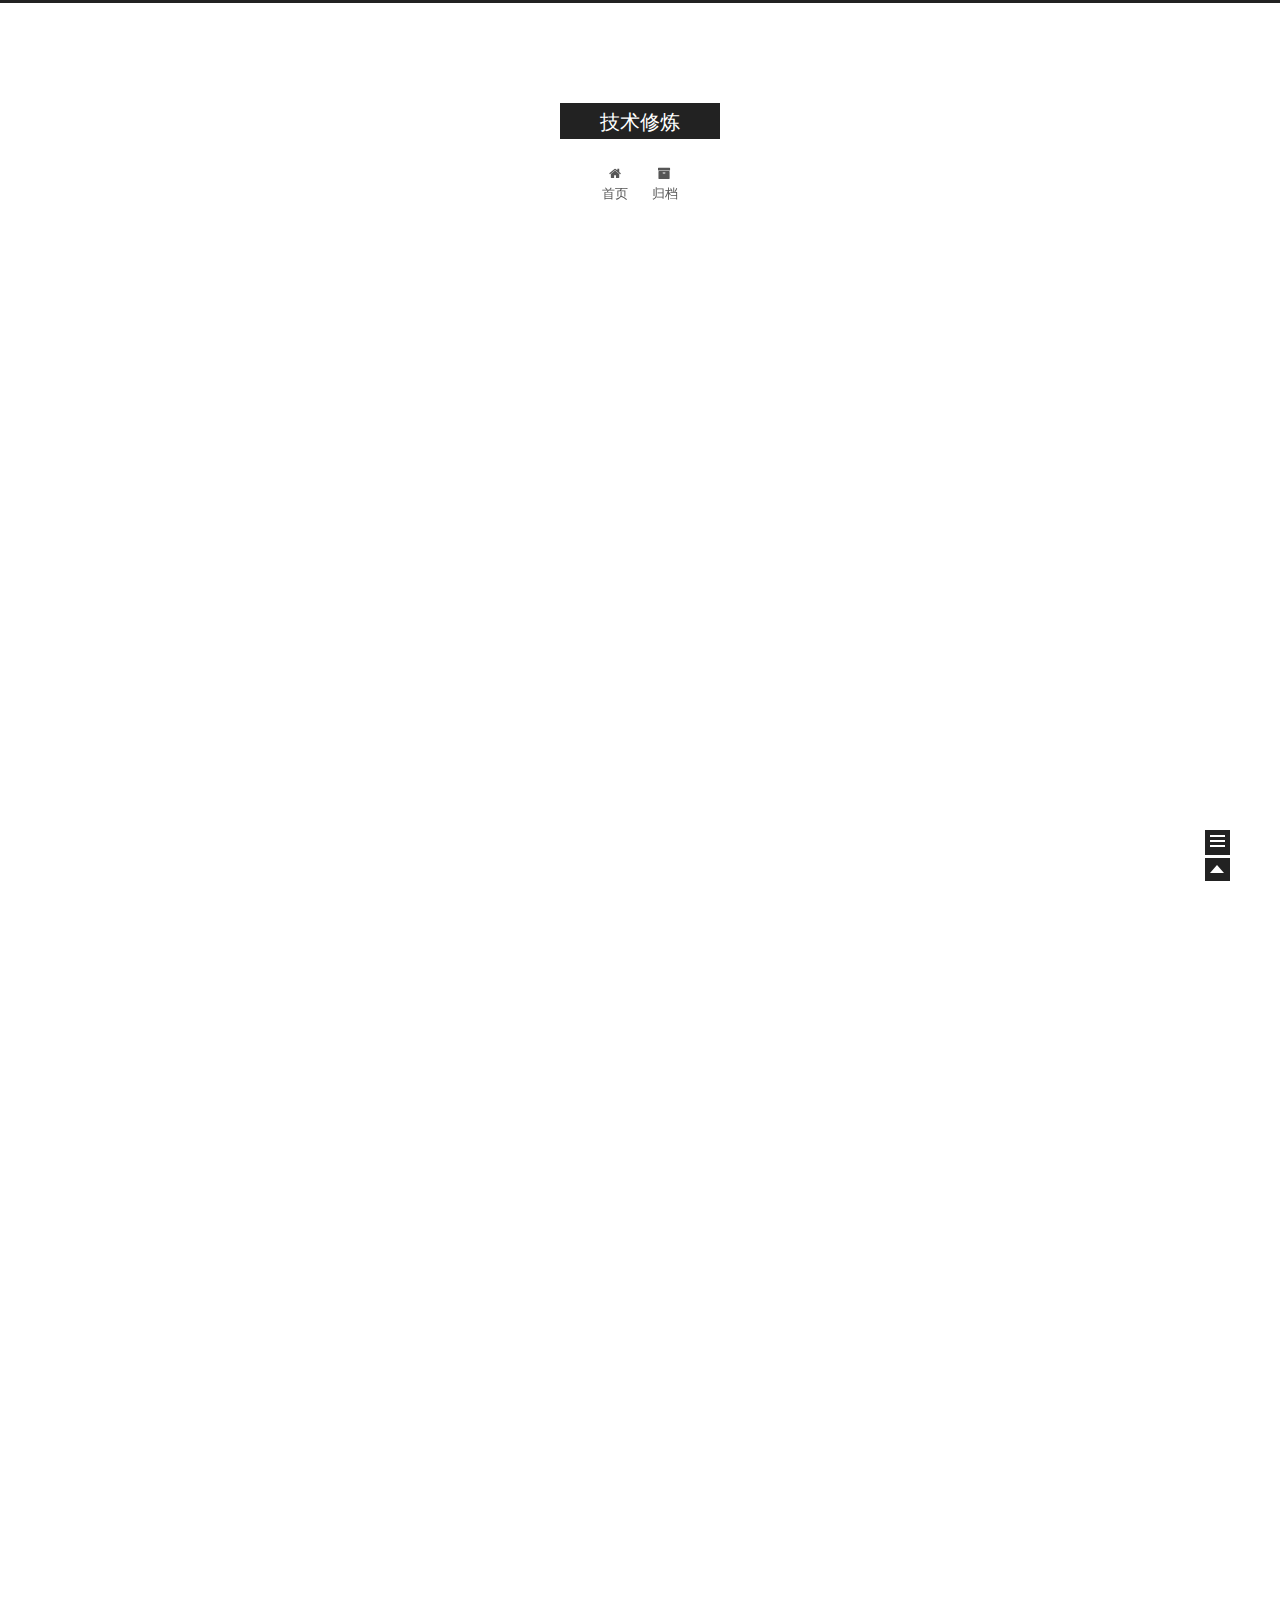
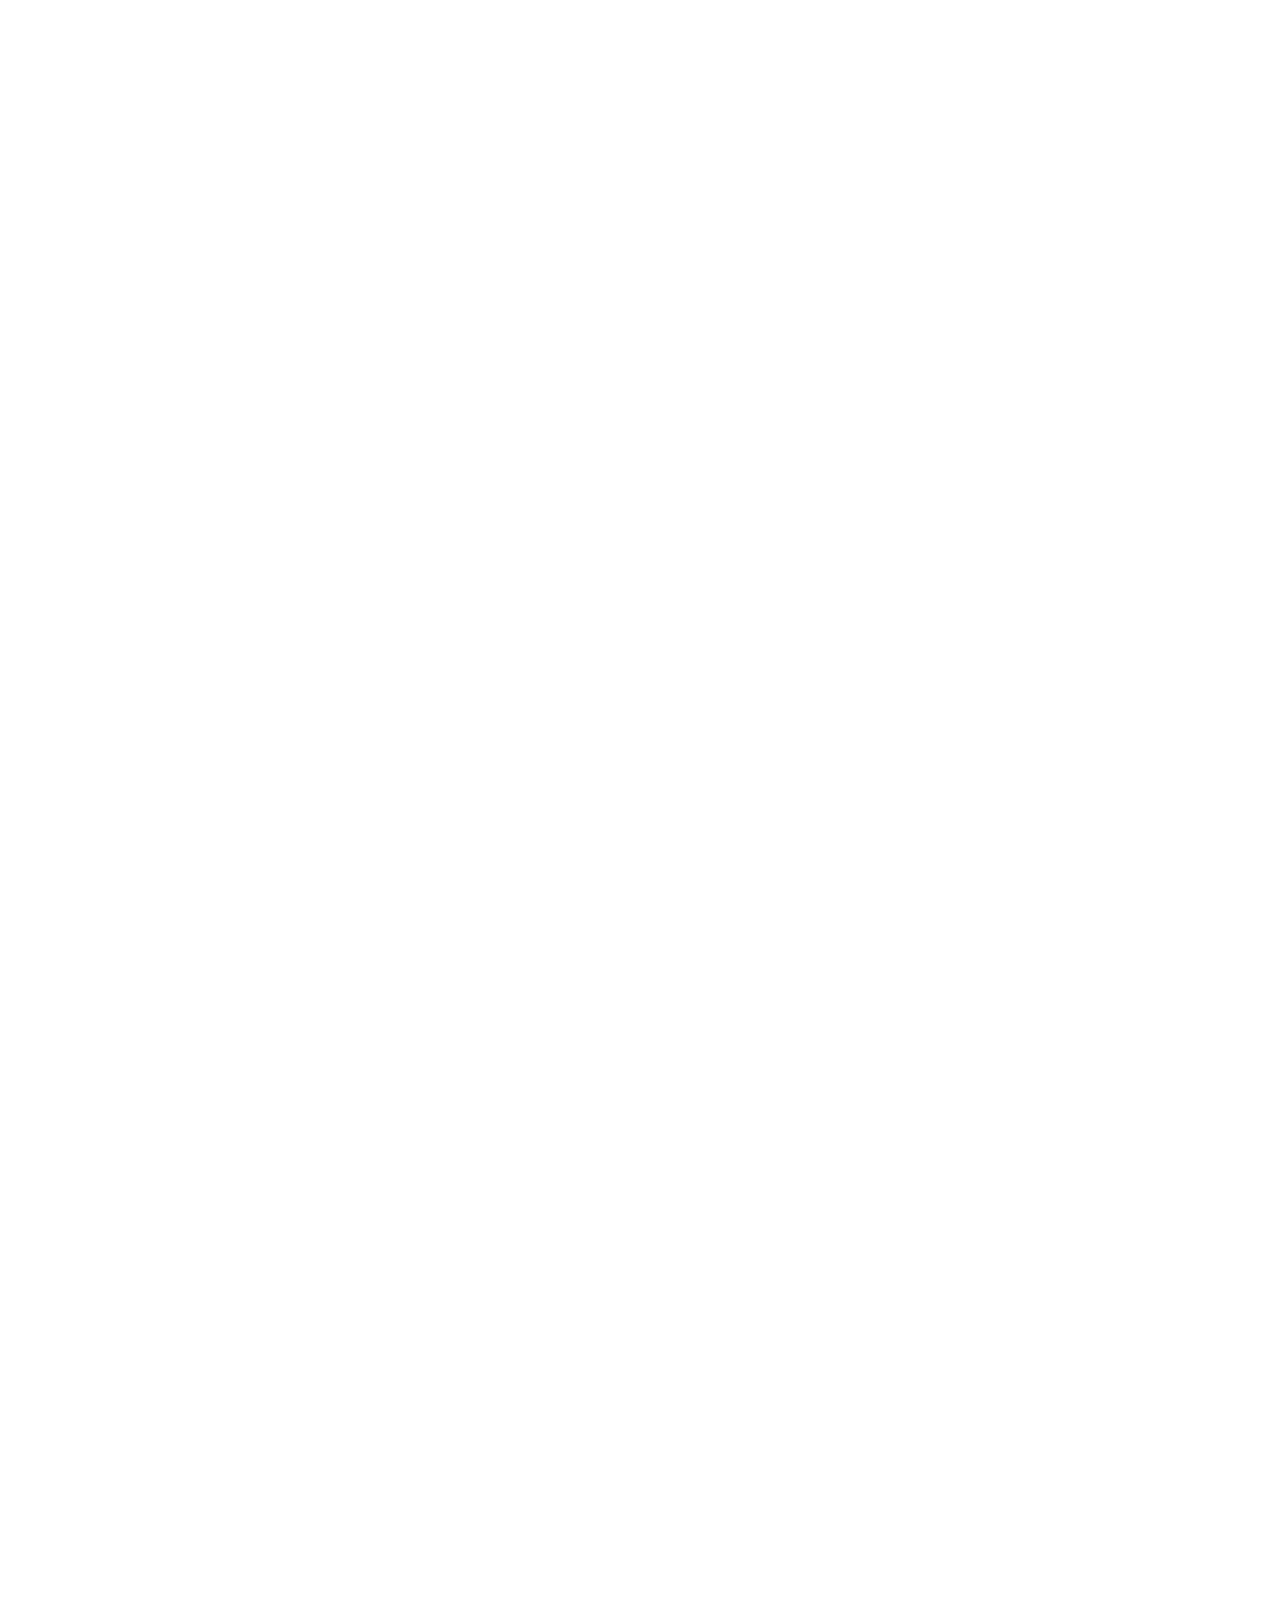
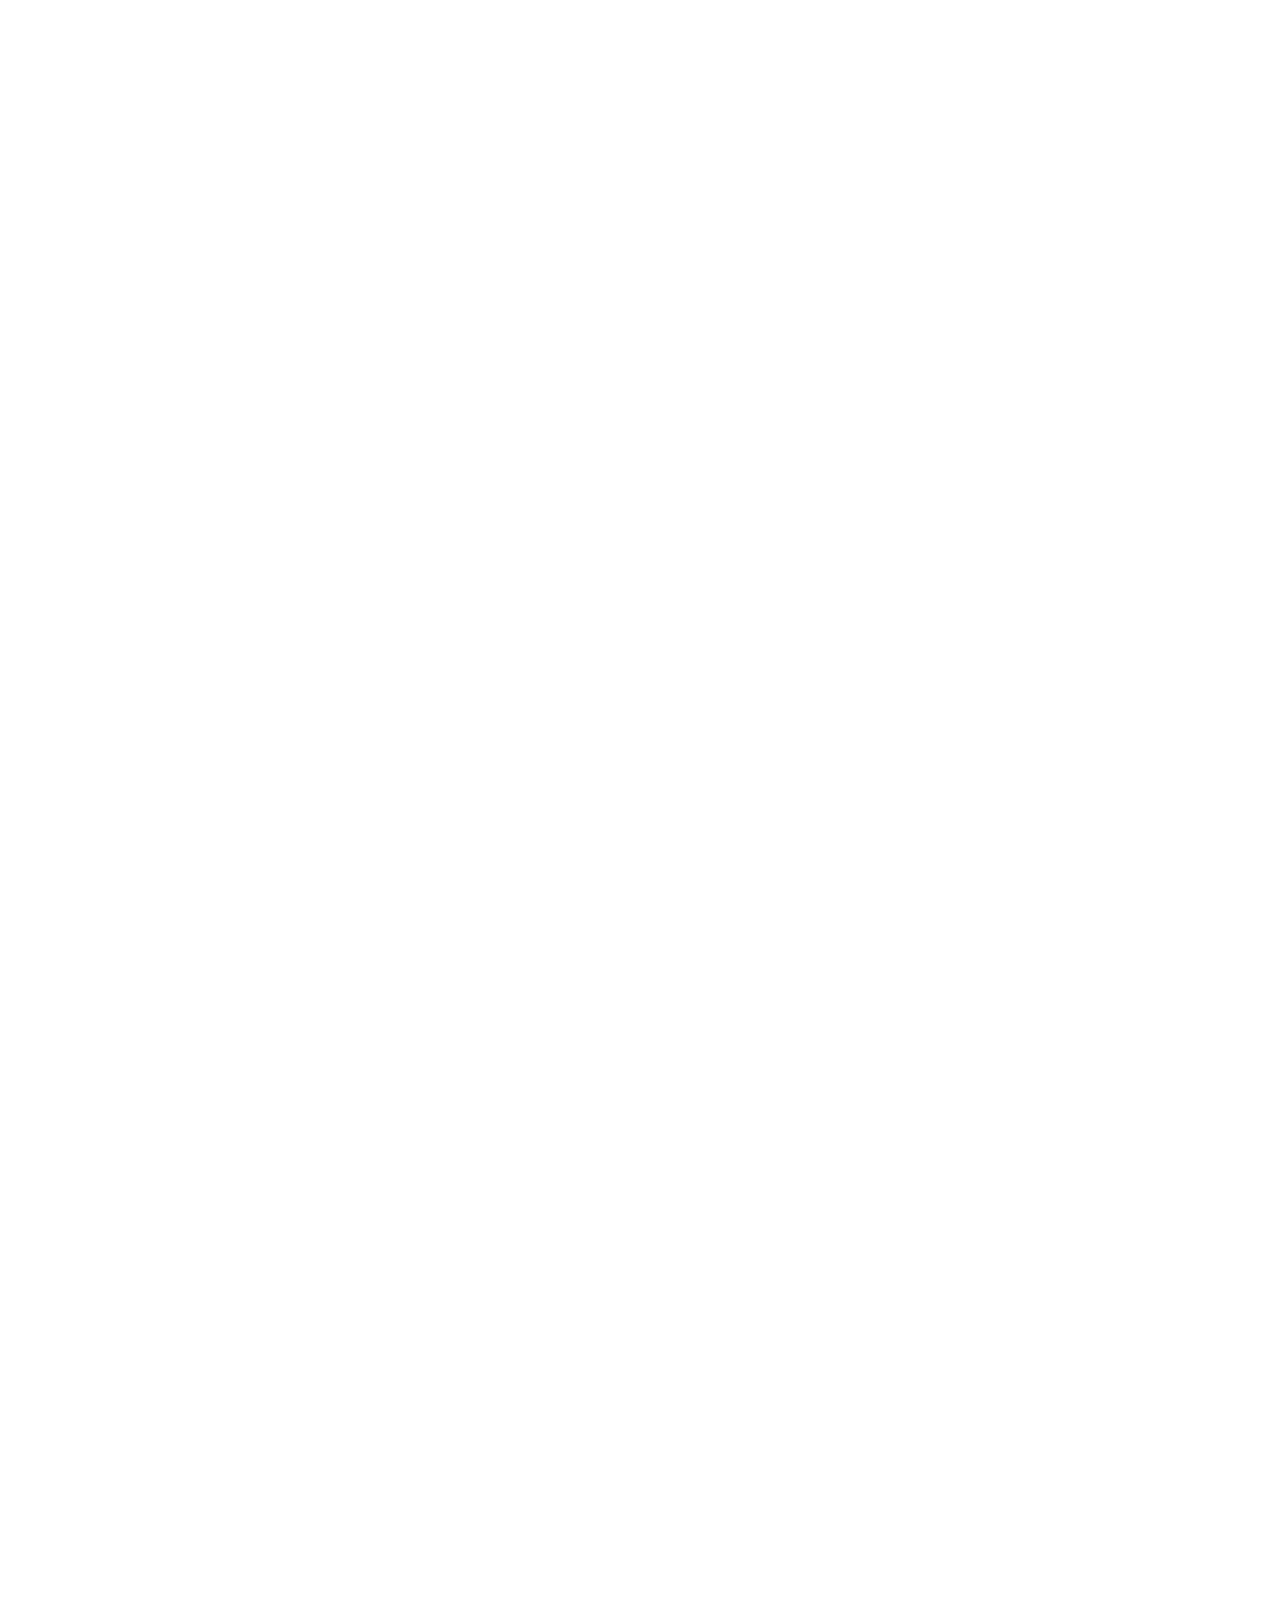
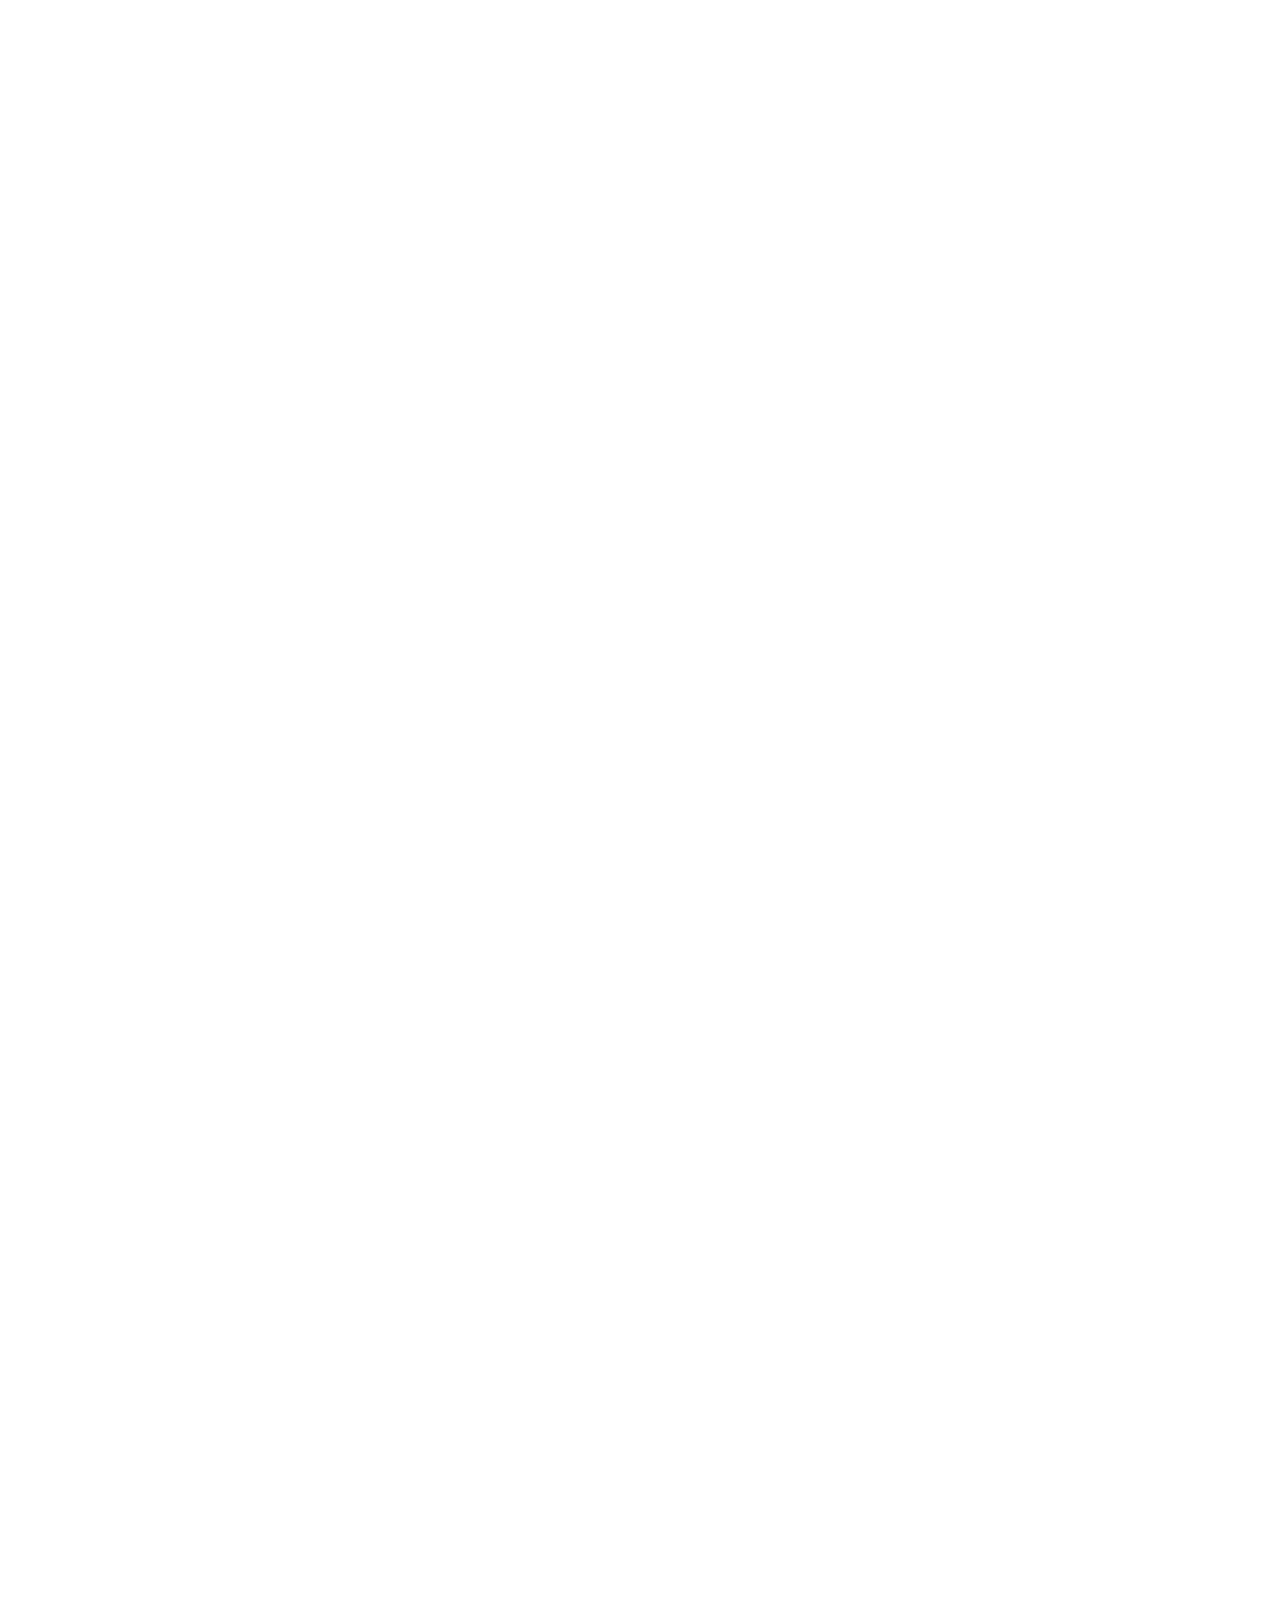
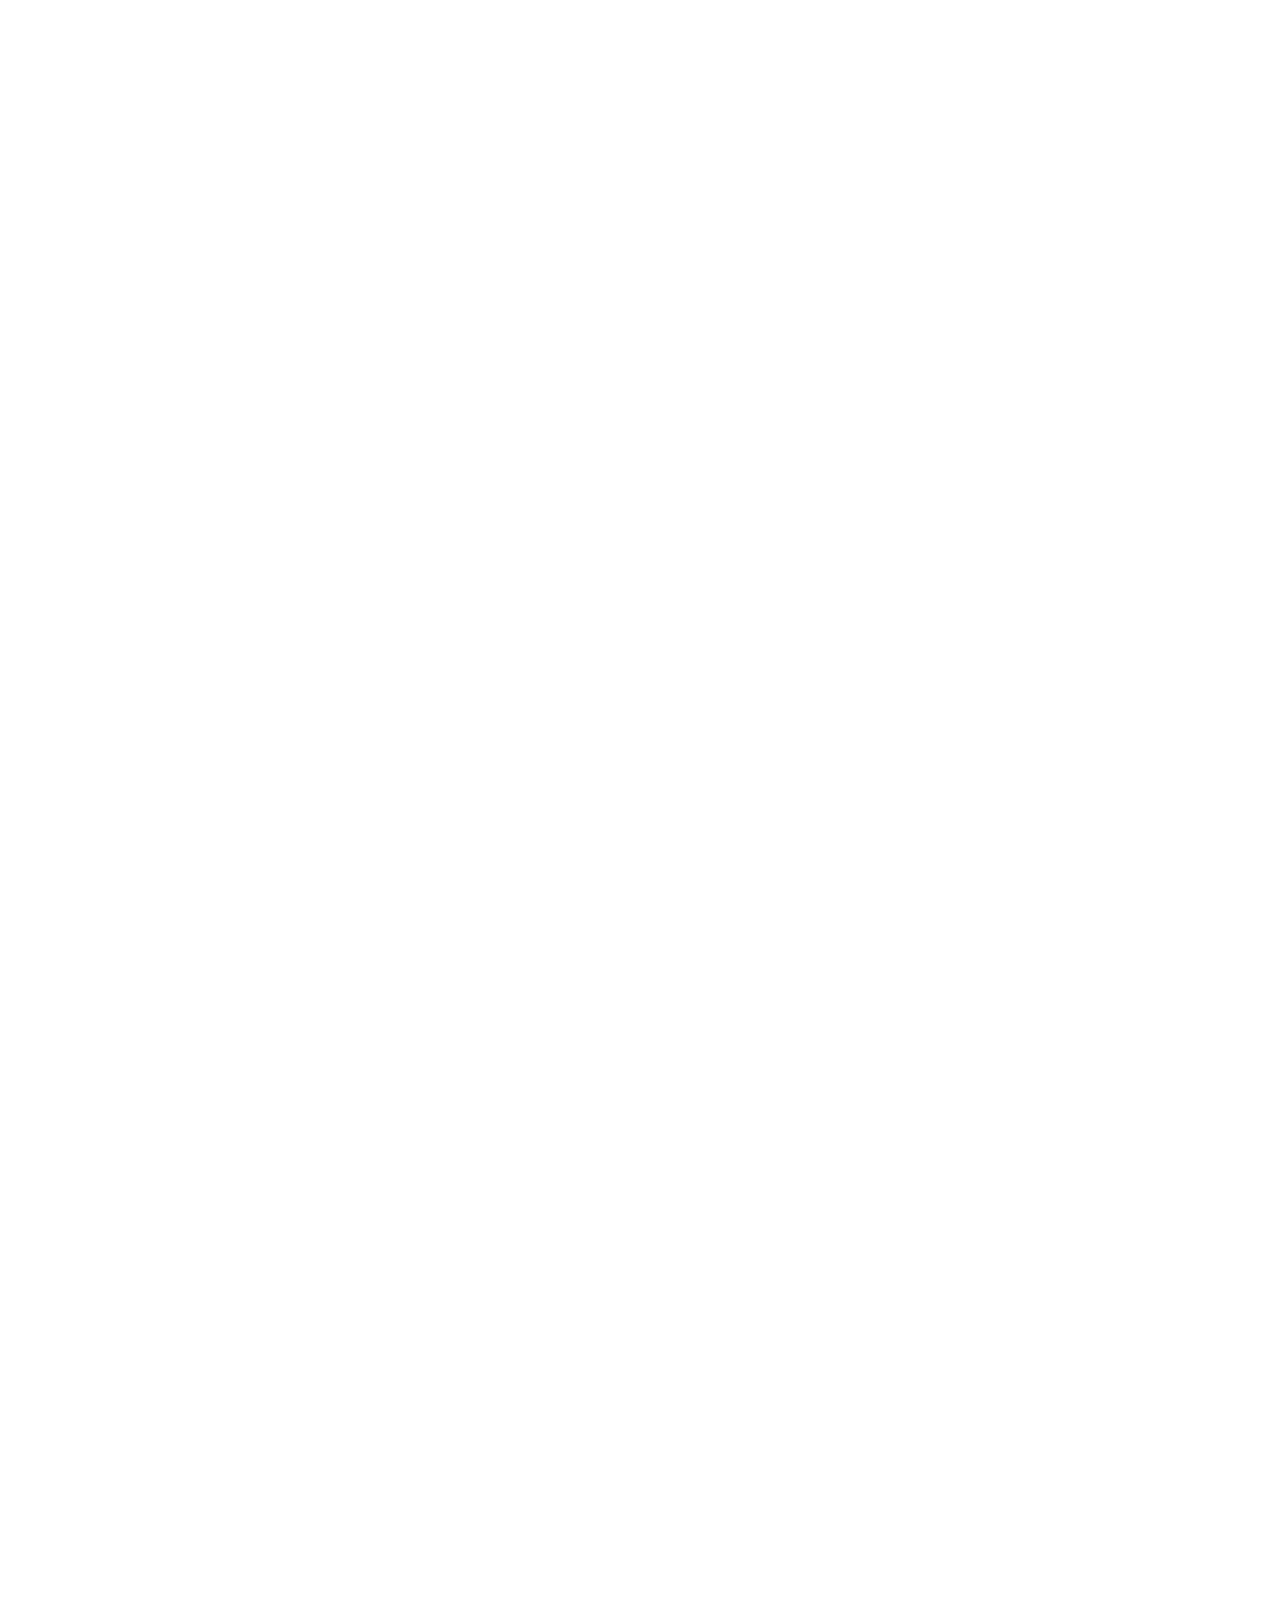
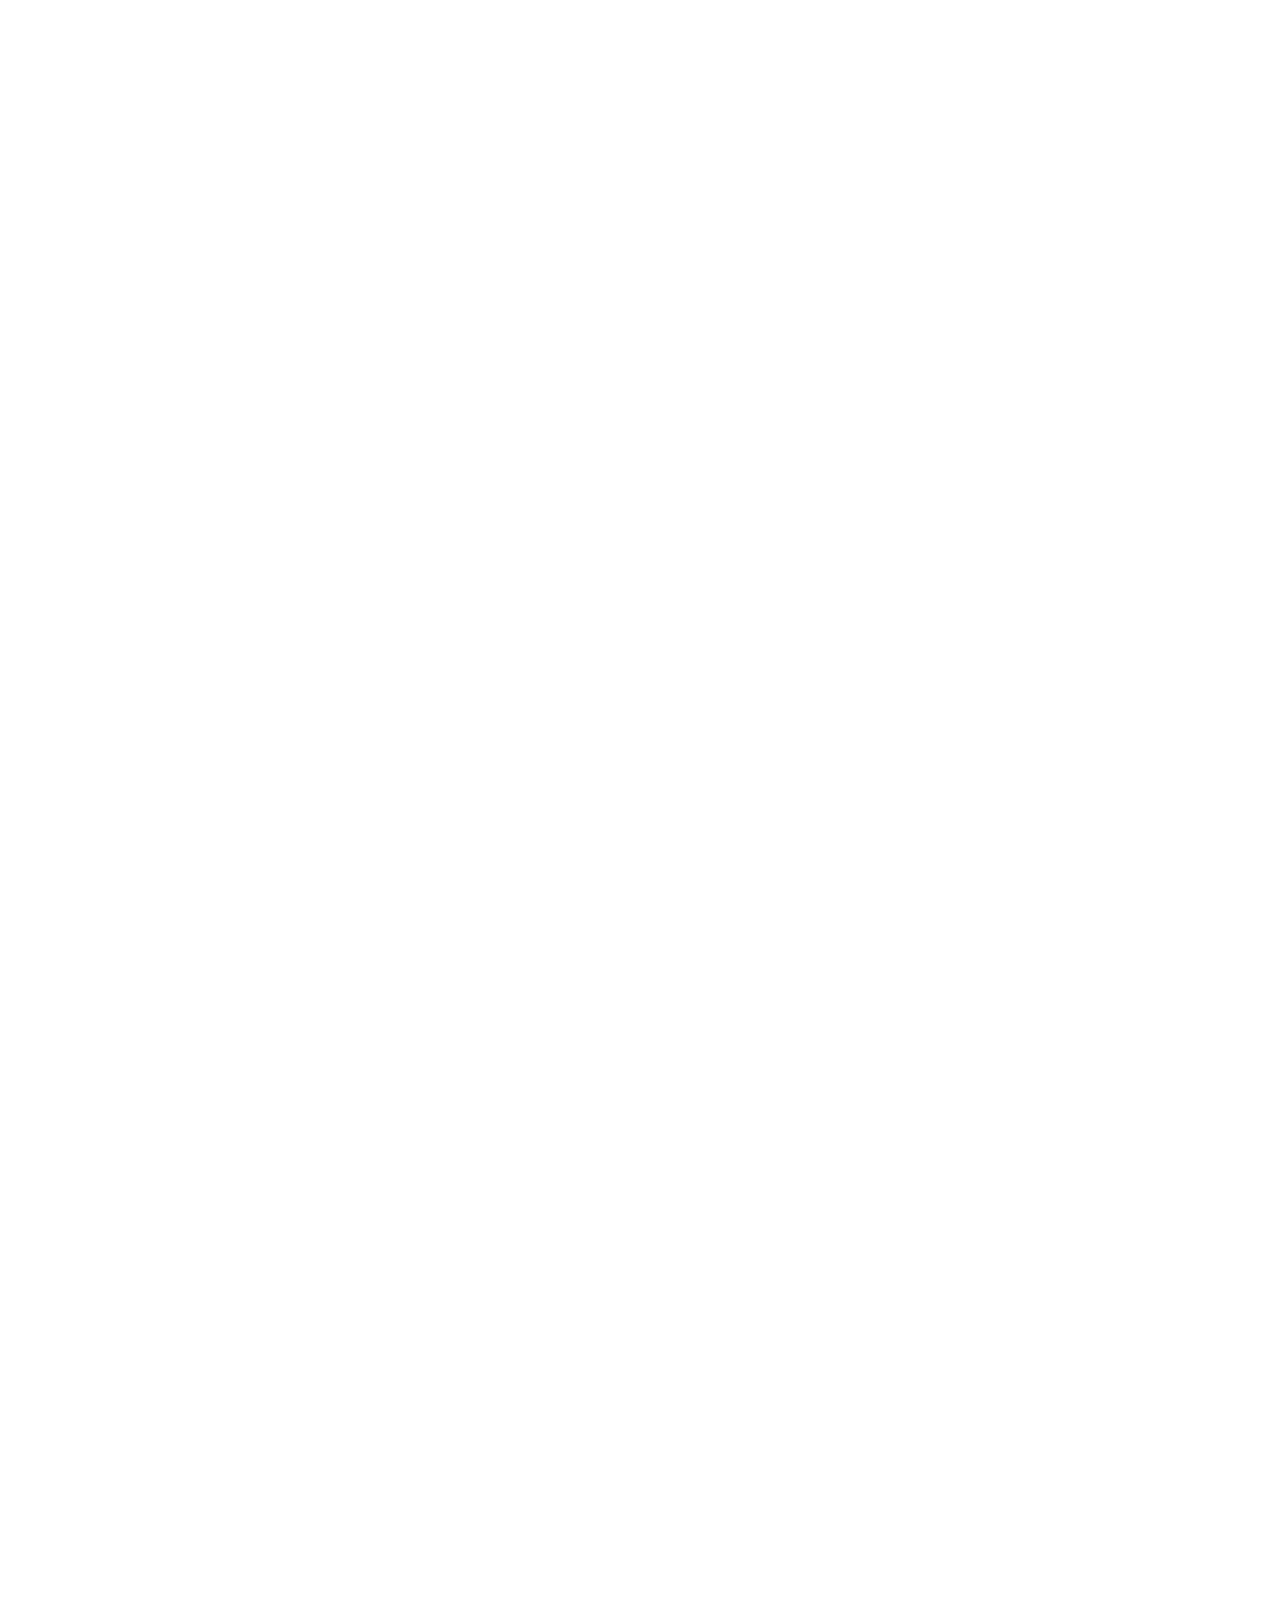
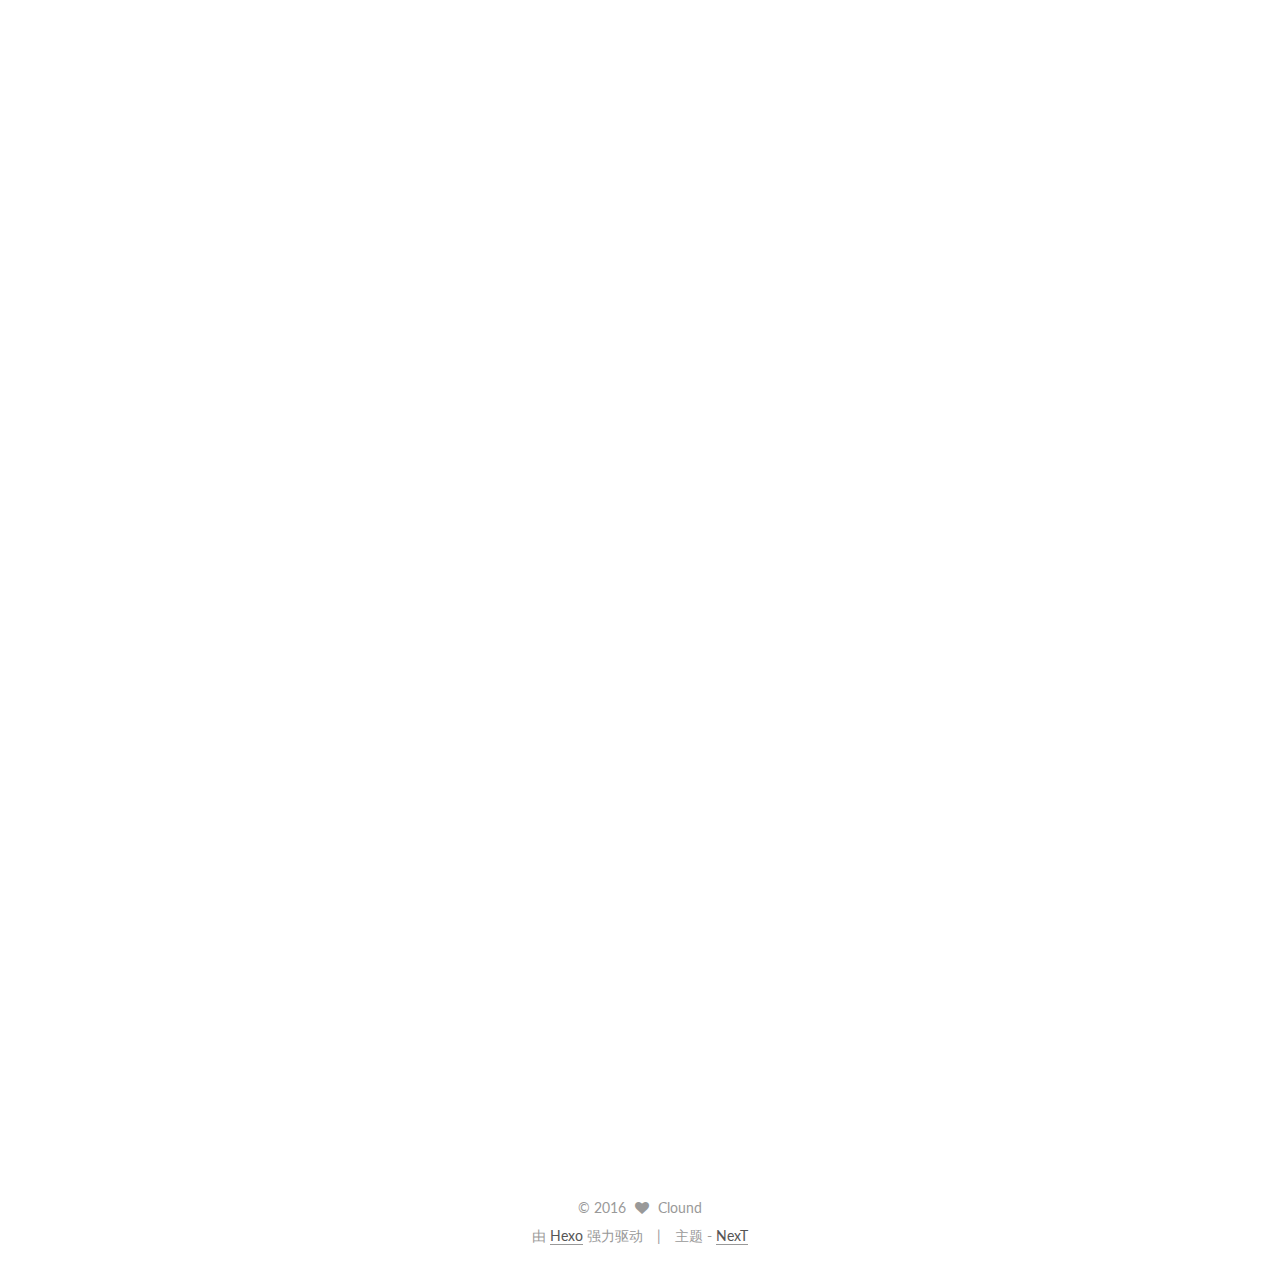
<file: index.html>
<!doctype html>
<html class="theme-next   use-motion ">
<head>
  <meta charset="UTF-8"/>
<meta http-equiv="X-UA-Compatible" content="IE=edge,chrome=1" />
<meta name="viewport" content="width=device-width, initial-scale=1, maximum-scale=1"/>



<meta http-equiv="Cache-Control" content="no-transform" />
<meta http-equiv="Cache-Control" content="no-siteapp" />












  <link href="/vendors/fancybox/source/jquery.fancybox.css?v=2.1.5" rel="stylesheet" type="text/css"/>




  <link href="//fonts.googleapis.com/css?family=Lato:300,400,700,400italic&subset=latin,latin-ext" rel="stylesheet" type="text/css">



<link href="/vendors/font-awesome/css/font-awesome.min.css?v=4.4.0" rel="stylesheet" type="text/css" />

<link href="/css/main.css?v=0.4.5.2" rel="stylesheet" type="text/css" />


  <meta name="keywords" content="Hexo, NexT" />








  <link rel="shortcut icon" type="image/x-icon" href="/favicon.ico?v=0.4.5.2" />






<meta name="description" content="麻雀虽小，却玩的是整个天空。">
<meta property="og:type" content="website">
<meta property="og:title" content="技术修炼">
<meta property="og:url" content="http://yoursite.com/index.html">
<meta property="og:site_name" content="技术修炼">
<meta property="og:description" content="麻雀虽小，却玩的是整个天空。">
<meta name="twitter:card" content="summary">
<meta name="twitter:title" content="技术修炼">
<meta name="twitter:description" content="麻雀虽小，却玩的是整个天空。">



<script type="text/javascript" id="hexo.configuration">
  var CONFIG = {
    scheme: '',
    sidebar: 'post',
    motion: true
  };
</script>

  <title> 技术修炼 </title>
</head>

<body itemscope itemtype="http://schema.org/WebPage" lang="zh-Hans">

  <!--[if lte IE 8]>
  <div style=' clear: both; height: 59px; padding:0 0 0 15px; position: relative;margin:0 auto;'>
    <a href="http://windows.microsoft.com/en-US/internet-explorer/products/ie/home?ocid=ie6_countdown_bannercode">
      <img src="http://7u2nvr.com1.z0.glb.clouddn.com/picouterie.jpg" border="0" height="42" width="820"
           alt="You are using an outdated browser. For a faster, safer browsing experience, upgrade for free today or use other browser ,like chrome firefox safari."
           style='margin-left:auto;margin-right:auto;display: block;'/>
    </a>
  </div>
<![endif]-->
  






  <div class="container one-column 
   page-home 
">
    <div class="headband"></div>

    <header id="header" class="header" itemscope itemtype="http://schema.org/WPHeader">
      <div class="header-inner"><div class="site-meta ">
  

  <div class="custom-logo-site-title">
    <a href="/"  class="brand" rel="start">
      <span class="logo-line-before"><i></i></span>
      <span class="site-title">技术修炼</span>
      <span class="logo-line-after"><i></i></span>
    </a>
  </div>
  <p class="site-subtitle"></p>
</div>

<div class="site-nav-toggle">
  <button>
    <span class="btn-bar"></span>
    <span class="btn-bar"></span>
    <span class="btn-bar"></span>
  </button>
</div>

<nav class="site-nav">
  

  
    <ul id="menu" class="menu ">
      
        
        <li class="menu-item menu-item-home">
          <a href="/" rel="section">
            
              <i class="menu-item-icon fa fa-home fa-fw"></i> <br />
            
            首页
          </a>
        </li>
      
        
        <li class="menu-item menu-item-archives">
          <a href="/archives" rel="section">
            
              <i class="menu-item-icon fa fa-archive fa-fw"></i> <br />
            
            归档
          </a>
        </li>
      

      
      
    </ul>
  

  
</nav>

 </div>
    </header>

    <main id="main" class="main">
      <div class="main-inner">
        <div id="content" class="content">
          
  <section id="posts" class="posts-expand">

    

    
    

    
      

  
  

  
  
  

  <article class="post post-type-normal " itemscope itemtype="http://schema.org/Article">

    
      <header class="post-header">

        
        
          <h1 class="post-title" itemprop="name headline">
            
            
              
                
                <a class="post-title-link" href="/2016/01/29/瘦客户端/" itemprop="url">
                  瘦客户端
                </a>
              
            
          </h1>
        

        <div class="post-meta">
          <span class="post-time">
            发表于
            <time itemprop="dateCreated" datetime="2016-01-29T14:34:13+08:00" content="2016-01-29">
              2016-01-29
            </time>
          </span>

          

          
            
          

          

        </div>
      </header>
    


    <div class="post-body">

      
      

      
        
          <span itemprop="articleBody">
            
              <h2 id="u4EC0_u4E48_u662F_u7626_u5BA2_u6237_u7AEF"><a href="#u4EC0_u4E48_u662F_u7626_u5BA2_u6237_u7AEF" class="headerlink" title="什么是瘦客户端"></a>什么是瘦客户端</h2><p>所谓“瘦客户端”，就是指，我们只需要一台配置一般的终端设备（PC电脑、手持设备等），就能拥有超计算机的计算处理能力。<br>瘦客户端中，能跨平台执行各种应用程序，比如Windows的Word，Linux的OpenOffice，Mac里 的XCode。在我们运行一款软件之前，不再需要经过“下载”、“安装”的步骤，而是立即使用。不管是多大的游戏，多复杂配置的软件。推测在未来，人们将不再使用Windows，Linux，Mac之类的操作系统，取而代之的将是完全基于网络的网络操作系统。而现有的这些操作系统，失去了个人用户也很难再维持发展，必将慢慢被淘汰。最后必将涌现出的，是各种基于不同瘦客户端协议的完全基于网络的操作系统。谷歌现在开发的chromium操作系统，正是符合这个发展趋势的，不过具体是怎样的，还不好说。但是，这么好的技术，为什么现在还没有普及开来呢？最大的障碍，是“延迟”和巨大的服务端消耗。</p>
<h2 id="u5E26_u5BBD_u548C_u5EF6_u8FDF"><a href="#u5E26_u5BBD_u548C_u5EF6_u8FDF" class="headerlink" title="带宽和延迟"></a>带宽和延迟</h2><p>先来说说延迟。这里提到的是“延迟”，而不是“带宽”。为什么呢？延迟的英文是latency，带宽的英文是bandwidth。很多时候，人们会把两者混淆。有些人搞不清楚，为什么我的带宽提升到了联通4M，玩电信的服务器网游还会卡？带宽是指每秒最大的传输能力，延迟是指信号请求从发出到接收到所经过的时间。</p>
<p><img src="/images/bandwidth.jpg" alt="bandwidth_latency_jpg"></p>
<blockquote>
<p>误区：随着带宽越来越大，延迟也会越来越小。</p>
</blockquote>
<p>减少延迟的办法，在有限的情况下加快传输速率，以及尽可能的缩短传输的距离，比如，就近部署服务器。</p>
<p>云计算和这里讲的瘦客户有一定的契合，但不完全相同。云计算强调的是大规模数据中心按需分配的计算能力，就像集中式发电厂。云计算是服务端的“胖”，瘦客户强调的是客户端的“瘦”，如果两者一结合，必将擦出火花。</p>
<h2 id="u8FDC_u7A0B_u4F20_u8F93_u534F_u8BAE"><a href="#u8FDC_u7A0B_u4F20_u8F93_u534F_u8BAE" class="headerlink" title="远程传输协议"></a>远程传输协议</h2><p>要实现瘦客户端，最重要的是选择一种客户端和服务端都能理解的沟通方式，这种沟通方式就是通讯协议，或者远程传输协议。<br>微软的RDP协议、Citrix的ICA协议、VNC的RFB协议、MIT的X11协议等等。<br>常见协议列表： </p>
<table>
<thead>
<tr>
<th>Software</th>
<th style="text-align:center">Protocol</th>
<th style="text-align:center">License</th>
</tr>
</thead>
<tbody>
<tr>
<td>Citrix XenApp</td>
<td style="text-align:center">RDP, ICA</td>
<td style="text-align:center">Proprietary</td>
</tr>
<tr>
<td>FreeNX</td>
<td style="text-align:center">NX, RDP, RFB(VNC)</td>
<td style="text-align:center">GPL</td>
</tr>
<tr>
<td>LogMeIn</td>
<td style="text-align:center">Proprietary</td>
<td style="text-align:center">Proprietary</td>
</tr>
<tr>
<td>Neatx</td>
<td style="text-align:center">NX</td>
<td style="text-align:center">GPL</td>
</tr>
<tr>
<td>rdesktop</td>
<td style="text-align:center">RDP</td>
<td style="text-align:center">GPL</td>
</tr>
<tr>
<td>RealVNC</td>
<td style="text-align:center">RFB(VNC)</td>
<td style="text-align:center">GPL</td>
</tr>
<tr>
<td>UltraVNC</td>
<td style="text-align:center">RFB(VNC)</td>
<td style="text-align:center">GPL</td>
</tr>
<tr>
<td>Remote Desktop Services/Terminal Services</td>
<td style="text-align:center">RDP</td>
<td style="text-align:center">Proprietary</td>
</tr>
<tr>
<td>SSH with X forwarding</td>
<td style="text-align:center">X11</td>
<td style="text-align:center">BSD</td>
</tr>
<tr>
<td>Symantec pcAnywhere</td>
<td style="text-align:center">Proprietary</td>
<td style="text-align:center">Proprietary</td>
</tr>
</tbody>
</table>
<h3 id="RDP_u534F_u8BAE"><a href="#RDP_u534F_u8BAE" class="headerlink" title="RDP协议"></a>RDP协议</h3><p>RDP全称是Remote Desktop Protocol，这就是我们平时在Windows里远程桌面使用的协议。</p>
<h3 id="ICA_u534F_u8BAE"><a href="#ICA_u534F_u8BAE" class="headerlink" title="ICA协议"></a>ICA协议</h3><p>ICA全称是Independent Computing Architecture，即独立计算架构,它把应用程序的计算/执行逻辑与显示逻辑分离开来，把程序的计算/执行100%地保留在服务器端,而把运行结果图形化/界面化并通过网络传输到客户端,对于客户端而言,也只有键盘敲击和鼠标点击等会通过网络传给服务器。</p>
<h3 id="RFB_u534F_u8BAE"><a href="#RFB_u534F_u8BAE" class="headerlink" title="RFB协议"></a>RFB协议</h3><p>RFB全称是Remote Frame Buffer，它是我们常用的VNC所使用的协议。RFB是一个远程图形用户的简单协议，因为它工作在帧缓存级别上，所以它可以应用于所有的窗口系统，例如：X11，Windows和Mac系统。远程终端用户使用机器（比如显示器、键盘、鼠标）的叫做RFB客户端，提供帧缓存变化的被称做RFB服务端。</p>
<h3 id="X11_u534F_u8BAE"><a href="#X11_u534F_u8BAE" class="headerlink" title="X11协议"></a>X11协议</h3><p>X11（X Window System core protocol）是由MIT于1984年设计出来的开源传输协议，一直发展至今，最新版本是X11R7.5。它是X Window System的基本协议。而X Window System系统生来就是为瘦客户服务的，从设计之初，它就被设计成计算和显示分离的架构，即程序的运行可以在一台计算机，而显示又在另外一台计算机。随着X11的不断演变发展，出现了各种不同形式的改良版本，其中最著名的就是NoMachine公司开发的NX协议，NX协议在X11的基础上，加入了缓存机制、压缩传输等，使其性能得到飞跃的提升。</p>
<blockquote>
<p>X11的设计原则是：create Mechanism, not Policy，所以X故意没有规范应用程式的使用者界面 ，例如按钮 、选单 和视窗的标题栏等等。这些都由视窗管理器 （window managers）、GUI 构件工具包 、桌面环境 （desktop environments）或者应用程序指定的GUI（如 POS机 ）等等诸如此类的用户软件来提供。这样我们就可以理解，为什么Linux系统中会有诸多如Gnome，KDE之类桌面系统，同样使用X协议，绘制的界面却不尽相同。</p>
</blockquote>
<p><img src="/images/nativex11.jpg" alt="nativex11_jpg"></p>
<p>要了解X11，一个非常重要的概念一定要弄清楚。就是X Server和X Client。通常Server是指服务器端，Cilent是指用户的客户端，但是X11中要反过来理解。X11中，用于显示画面的是Server，用于计算处理的是Client。所以，如果通过X11远程连接，用户端必须起一个X Server，远程应用程序实际通过远程的X Cilent来执行。</p>
<p>X11本身并不复杂，Server和Client交互的请求一共四种：Requests, Replies, Events, Errors。</p>
<blockquote>
<ol>
<li>Request: Client请求Server端返回信息或执行动作。</li>
<li>Reply: Server针对Request的返回。不是所有Request都有返回。</li>
<li>Event: Server发送的一些界面相关的事件给Client，例如：键盘、鼠标输入，窗口移动，Resize等等。</li>
<li>Error: 当Request请求无效时，Server发送错误信息给Cilent。</li>
</ol>
</blockquote>
<p><img src="/images/x11client_server.png" alt="x11client_server_png"></p>
<h2 id="NoMachine_u7684NX_u534F_u8BAE_u57FA_u4E8EX11"><a href="#NoMachine_u7684NX_u534F_u8BAE_u57FA_u4E8EX11" class="headerlink" title="NoMachine的NX协议基于X11"></a>NoMachine的NX协议基于X11</h2><p>NoMachine的秘密，主要有三个： </p>
<blockquote>
<ol>
<li>在X协议的基础上，使用优化的压缩算法，进行压缩传输。压缩比达到10:1，甚至100：1。 </li>
<li>在客户端和服务端使用了缓存机制(Cache)，避免同样的数据进行不必要的重复传输。 </li>
<li>减少客户端与服务端请求、回应的时间。 </li>
</ol>
</blockquote>
<p>下面就来看看NX是如何工作的：</p>
<p><img src="/images/NXwork_flowchart.jpg" alt="NXwork_flowchart_jpg"></p>
<p>可以看到，X Server和X Client不直接通讯了，而是通过NxProxy进行通讯。用户端的X Server误以为NxProxy就是X Client，使用原生的X11于其通讯，而用户端的NxProxy接收到X11协议数据后，经过压缩，再通过NX协议与服务端的NxProxy通讯。在服务端，NxProxy内嵌于NxAgent中，NxAgent再将NX协议与X11进行转化，并且冒充X Server与X Client进行通讯，从而达到优化的目的。NxAgent是从XNest演变过来的，既充当X Server又冒充X Client。</p>
<p>上图还可以看到，用户端和服务端的NxProxy都对数据进行了缓存。这样，他们之前传输数据时，可以将不变的数据缓存起来，传输的只是差异数据。</p>
<p><img src="/images/NXwork_flowchart1.jpg" alt="NXwork_flowchart1_jpg"><br>当用户端的NxClient，比如OpenNX启动连接后，会通过客户端的一个NxSsh组件与服务端的NxServer建立连接(Connect)，确认连通之后，NxSsh会向NxServer发出Start Session命令，命令包含需要启动桌面还是哪个应用程序，分辨率是多少等等。服务端收到命令后，准备好Session所需环境，然后启动NxAgent，内置的NxProxy也同时启动起来，同时，需要服务端执行的应用程序也被NxServer执行起来。随后，NxServer生成一个Xauth Cookie（相当于访问令牌）并返回给NxSsh，NxSsh收到Xauth Cookie后，再启动NxProxy，并且通过Xauth Cookie与服务端的NxProxy取得了联系。 </p>
<table>
<thead>
<tr>
<th>服务</th>
<th style="text-align:center">作用</th>
</tr>
</thead>
<tbody>
<tr>
<td>Nxservice</td>
<td style="text-align:center">用来把其他组件以服务方式启动的东西</td>
</tr>
<tr>
<td>NXWin</td>
<td style="text-align:center">NX的X Server，从cygwin/X演变过来的</td>
</tr>
<tr>
<td>Nxagent</td>
<td style="text-align:center">从XNest演变而来。在服务端，作为一个假装的X Server，与服务端程序进行交互，接收绘图命令（X协议），但并不绘制任何窗口，而是将X协议转换为NX协议（压缩，减少传输次数），然后传递给服务端的nxproxy</td>
</tr>
<tr>
<td>Nxproxy</td>
<td style="text-align:center">客户端和服务端都执行，保存缓存，并且互相传输NX数据。服务端中，nxproxy集成到了nxagent中</td>
</tr>
<tr>
<td>Nxssh</td>
<td style="text-align:center">负责与服务端建立连接，并启动nxproxy</td>
</tr>
<tr>
<td>Xauth</td>
<td style="text-align:center">用于用户验证，相关信息保存在.XAUTHORITY文件中</td>
</tr>
</tbody>
</table>
<hr>
<p>【转】CoderZh的技术博客</p>

            
          </span>
        
      
    </div>

    <footer class="post-footer">
      

      

      
      
        <div class="post-eof"></div>
      
    </footer>
  </article>


    
      

  
  

  
  
  

  <article class="post post-type-normal " itemscope itemtype="http://schema.org/Article">

    
      <header class="post-header">

        
        
          <h1 class="post-title" itemprop="name headline">
            
            
              
                
                <a class="post-title-link" href="/2016/01/04/毕业至今/" itemprop="url">
                  毕业至今
                </a>
              
            
          </h1>
        

        <div class="post-meta">
          <span class="post-time">
            发表于
            <time itemprop="dateCreated" datetime="2016-01-04T10:25:02+08:00" content="2016-01-04">
              2016-01-04
            </time>
          </span>

          

          
            
          

          

        </div>
      </header>
    


    <div class="post-body">

      
      

      
        
          <span itemprop="articleBody">
            
              <h3 id="u5B66_u4E60_u751F_u6DAF"><a href="#u5B66_u4E60_u751F_u6DAF" class="headerlink" title="学习生涯"></a>学习生涯</h3><p>自6月份毕业典礼结束，一晃眼半年下来了。结束了大学四年的校园生活，进入这个繁忙的社会,逐渐也习惯了早上闹钟起床，然后倒车去上班。</p>
<p>再也回不去那早上睡到8，9点，有时逃上两节课，下午傍晚时分约上几个好基友去篮球场上干起来挥洒汗水，晚上耍到很晚才睡的日子了。</p>
<p>大学，虽然大部分的时间都花在玩耍上了，但也不后悔，毕竟现在回想起来四年的时光，还是很开心，很快乐的，那些事，那些人都记得。</p>
<p>大学的后半学期，因为没打算考研，就打算着找一份工作做着。自己本是电子专业的学生，无可厚非的找份工厂上上班，直到学校要组织一个软件工程班，我就去尝试参加了一下选拔考试，考的是C，意外的被选上了，聚集了40个人一个班，都来自不同的专业，就这样一个电子的学生学习起了计算机的知识。课程主学Linux相关的知识，我在这之前都不知道有这么个操作系统更不认识linus torvalds，自从参加完这门课程之后，受益匪浅，对现在的工作帮助很大，真的，没参加软件班之前只知道windows，而且大部分是来玩游戏的。我庆幸当时这个参加这个班的决定是正确的，因为在那个高强度的学习环境下，学到了很多的知识，锻炼了自我学习的能力，很感谢母校能组织这样的班级。</p>
<h3 id="u5DE5_u4F5C"><a href="#u5DE5_u4F5C" class="headerlink" title="工作"></a>工作</h3><p>从实习到现在一直是在做Linux下的软件开发，自己闲暇时间也开始倒腾些新东西。</p>
<p>自己学着node.js（cnode社区），前端的一些知识（w3c），很多的框架，不学不知道，真的是太多了，而且技术更新的很快，平常的时候逛逛论坛，在github上看看好玩的项目。一些较新的技术Bigpipe，Webrtc…</p>
<p>目前在学Angular.js，Ionic（移动端APP开发框架），两者正好有结合，正在学习实践当中。</p>
<h3 id="u751F_u6D3B"><a href="#u751F_u6D3B" class="headerlink" title="生活"></a>生活</h3><p>以前是谁说金钱买不来时间，网管，给我加两块；谁说金钱买不来知识，老师，这是我的学费。。。</p>
<p>现在工作了，一切都很nice，未来的生活需要自己去争取。走向未来的人生道路上，就是要学习，这个行业的更替发展，懈怠必将淘汰。</p>

            
          </span>
        
      
    </div>

    <footer class="post-footer">
      

      

      
      
        <div class="post-eof"></div>
      
    </footer>
  </article>


    
      

  
  

  
  
  

  <article class="post post-type-normal " itemscope itemtype="http://schema.org/Article">

    
      <header class="post-header">

        
        
          <h1 class="post-title" itemprop="name headline">
            
            
              
                
                <a class="post-title-link" href="/2015/12/31/native_client/" itemprop="url">
                  一次调研Native Client
                </a>
              
            
          </h1>
        

        <div class="post-meta">
          <span class="post-time">
            发表于
            <time itemprop="dateCreated" datetime="2015-12-31T17:04:02+08:00" content="2015-12-31">
              2015-12-31
            </time>
          </span>

          

          
            
          

          

        </div>
      </header>
    


    <div class="post-body">

      
      

      
        
          <span itemprop="articleBody">
            
              <p>主要是关于Native Client的初次认识，应项目需求，调研浏览器插件实现在node webkit应用里，最后就火狐和谷歌一个NPAPI，一个PPAPI；但发现自谷歌41版本后不再支持NPAPI用它自己的PPAPI技术，后来去官网调研发现Native Client这个新的插件技术，说是插件，自我感觉看倒像加入的是一个应用程序，下面就是我的了解，可能不太深入，EN有限。</p>
<h2 id="u4EC0_u4E48_u662FNative_Client"><a href="#u4EC0_u4E48_u662FNative_Client" class="headerlink" title="什么是Native Client"></a>什么是Native Client</h2><p>Native Client是一个独立于操作系统，将C，C++的代码有效安全的运行在Web浏览器里。</p>
<h2 id="u4E24_u79CD_u7C7B_u578B_u7684_u6A21_u5757"><a href="#u4E24_u79CD_u7C7B_u578B_u7684_u6A21_u5757" class="headerlink" title="两种类型的模块"></a>两种类型的模块</h2><p>Portable Native Client（可移植）和Native Client（传统）<br>Portable Native运行单线程，可移植到Chrome的大多数版本实现【译】未深入。<br>Native Client不可移植，被打包进应用程序，依赖体系架构的独立模块，在运行时，浏览器决定加载哪个基于客户端机器的体系结构【懵】，APP和Extensions可在谷歌商城和应用扩展程序中下载，可能需’墙’。</p>
<h3 id="u6280_u672F_u6982_u89C8"><a href="#u6280_u672F_u6982_u89C8" class="headerlink" title="技术概览"></a>技术概览</h3><p>Native Client是一个开源的技术，让原生编译的代码运行在浏览器里，现在的其还扩展了编写语言，不仅限于js，让开发者可选择自己熟悉擅长的语言，谷歌实现了一个Native Client Software Development Kit (SDK)，这让开发的应用可以跨平台使用，node webkit需13以上版本。</p>
<blockquote>
<p>一个是有nacl client，一个是无nacl client</p>
</blockquote>
<p><img src="/images/web-nacl.png" alt="nacl_language_png"></p>
<h3 id="u5F00_u59CB_u5012_u817E_uFF08Ubuntu_uFF09"><a href="#u5F00_u59CB_u5012_u817E_uFF08Ubuntu_uFF09" class="headerlink" title="开始倒腾（Ubuntu）"></a>开始倒腾（Ubuntu）</h3><blockquote>
<p>1.下载 Native Client SDK  <a href="https://developer.chrome.com/native-client/sdk/download" target="_blank" rel="external">SDK地址</a><br>2.解压缩<br>3.里面包含下面几个文件</p>
<ul>
<li>naclsdk(naclsdk.bat for windows)命令终端下用于下载更新包。</li>
<li>sdk_cache 一个包含包清单的文件，列出已安装的包。</li>
<li>sdk_tools 工具集为naclsdk命令服务。</li>
</ul>
<p>4.安装包<br><figure class="highlight bash"><table><tr><td class="gutter"><pre><span class="line">1</span><br><span class="line">2</span><br></pre></td><td class="code"><pre><span class="line">$ <span class="built_in">cd</span> nacl_sdk</span><br><span class="line">$ ./naclsdk list（列出服务器仓库的所有版本，建议下载稳定版）</span><br></pre></td></tr></table></figure></p>
<p>5.选择<br><figure class="highlight bash"><table><tr><td class="gutter"><pre><span class="line">1</span><br><span class="line">2</span><br><span class="line">3</span><br></pre></td><td class="code"><pre><span class="line">$ ./naclsdk update 下载最新推荐的包</span><br><span class="line">$ ./naclsdk update peppper_41(版本号)下载自己需要的</span><br><span class="line">$ ./naclsdk <span class="built_in">help</span> 帮助命令</span><br></pre></td></tr></table></figure></p>
</blockquote>
<h3 id="C++_u7684_u4E00_u4E2A_u5B98_u7F51_u4F8B_u5B50"><a href="#C++_u7684_u4E00_u4E2A_u5B98_u7F51_u4F8B_u5B50" class="headerlink" title="C++的一个官网例子"></a>C++的一个官网例子</h3><blockquote>
<p>1.我下载的是41版本,开启本地的服务<br><figure class="highlight bash"><table><tr><td class="gutter"><pre><span class="line">1</span><br><span class="line">2</span><br></pre></td><td class="code"><pre><span class="line">$ <span class="built_in">cd</span> pepper_41/getting_started</span><br><span class="line">$ make serve</span><br></pre></td></tr></table></figure></p>
</blockquote>
<p>然后打开<code>http://localhost:5103</code>查看.如果终端没显示其他端口，那么5103是默认的。</p>
<blockquote>
<p>2.进入part1目录<br>里面包含了以下文件</p>
<ul>
<li>index.html: 页面文件，其javascript文件和Native Client模块进行交互.</li>
<li>hello_tutorial.nmf: 不清楚.</li>
<li>hello_tutorial.cc: C++代码，一个简单的native client模块.</li>
<li>Makefile: 编译脚本生成一个可执行的文件.</li>
</ul>
<p>3.编译<br><figure class="highlight bash"><table><tr><td class="gutter"><pre><span class="line">1</span><br><span class="line">2</span><br></pre></td><td class="code"><pre><span class="line">$ <span class="built_in">cd</span> pepper_41/getting_started/part1</span><br><span class="line">$ make</span><br></pre></td></tr></table></figure></p>
</blockquote>
<p>然后打开<code>http://localhost:5103/part1</code>查看</p>
<blockquote>
<p>4.尝试修改js代码<br>发送一段话给native client模块<br><figure class="highlight javascript"><table><tr><td class="gutter"><pre><span class="line">1</span><br><span class="line">2</span><br><span class="line">3</span><br><span class="line">4</span><br><span class="line">5</span><br><span class="line">6</span><br></pre></td><td class="code"><pre><span class="line"><span class="function"><span class="keyword">function</span> <span class="title">moduleDidLoad</span>(<span class="params"></span>) </span>&#123;</span><br><span class="line">  HelloTutorialModule = <span class="built_in">document</span>.getElementById(<span class="string">'hello_tutorial'</span>);</span><br><span class="line">  updateStatus(<span class="string">'SUCCESS'</span>);</span><br><span class="line">  <span class="comment">// Send a message to the Native Client module</span></span><br><span class="line">  HelloTutorialModule.postMessage(<span class="string">'hello'</span>);</span><br><span class="line">&#125;</span><br></pre></td></tr></table></figure></p>
<p>5.回应<br>在hello_tutorial.cc文件里编写回应js发过来的信息<br>先在#include 后定义<br><figure class="highlight c++"><table><tr><td class="gutter"><pre><span class="line">1</span><br><span class="line">2</span><br><span class="line">3</span><br><span class="line">4</span><br><span class="line">5</span><br><span class="line">6</span><br><span class="line">7</span><br><span class="line">8</span><br></pre></td><td class="code"><pre><span class="line"><span class="keyword">namespace</span> &#123;</span><br><span class="line"><span class="comment">// The expected string sent by the browser.</span></span><br><span class="line"><span class="keyword">const</span> <span class="keyword">char</span>* <span class="keyword">const</span> kHelloString = <span class="string">"hello"</span>;</span><br><span class="line"><span class="comment">// The string sent back to the browser upon receipt of a message</span></span><br><span class="line"><span class="comment">// containing "hello".</span></span><br><span class="line"><span class="keyword">const</span> <span class="keyword">char</span>* <span class="keyword">const</span> kReplyString = <span class="string">"hello from clound"</span>;</span><br><span class="line">&#125; <span class="comment">// namespace</span></span><br><span class="line">&#125;</span><br></pre></td></tr></table></figure></p>
</blockquote>
<p>再在 HandleMessage()方法里处理回应<br><figure class="highlight c++"><table><tr><td class="gutter"><pre><span class="line">1</span><br><span class="line">2</span><br><span class="line">3</span><br><span class="line">4</span><br><span class="line">5</span><br><span class="line">6</span><br><span class="line">7</span><br><span class="line">8</span><br><span class="line">9</span><br><span class="line">10</span><br></pre></td><td class="code"><pre><span class="line"><span class="function"><span class="keyword">virtual</span> <span class="keyword">void</span> <span class="title">HandleMessage</span><span class="params">(<span class="keyword">const</span> pp::Var&amp; var_message)</span> </span>&#123;</span><br><span class="line">  <span class="keyword">if</span> (!var_message.is_string())</span><br><span class="line">    <span class="keyword">return</span>;</span><br><span class="line">  <span class="built_in">std</span>::<span class="built_in">string</span> message = var_message.AsString();</span><br><span class="line">  pp::Var var_reply;</span><br><span class="line">  <span class="keyword">if</span> (message == kHelloString) &#123;</span><br><span class="line">    var_reply = pp::Var(kReplyString);</span><br><span class="line">    PostMessage(var_reply);</span><br><span class="line">  &#125;</span><br><span class="line">&#125;</span><br></pre></td></tr></table></figure></p>
<blockquote>
<p>6.编译native client模块，开启应用</p>
<ul>
<li>还是使用 make命令 编译</li>
<li>开启服务make serve.</li>
<li>重新加载 <a href="http://localhost:5103/part1" target="_blank" rel="external">http://localhost:5103/part1</a>.</li>
<li>加载完会看到刚刚实现的会话回应。</li>
</ul>
</blockquote>
<p>更多信息: <a href="https://developer.chrome.com/native-client" target="_blank" rel="external">nacl</a></p>

            
          </span>
        
      
    </div>

    <footer class="post-footer">
      

      

      
      
        <div class="post-eof"></div>
      
    </footer>
  </article>


    

  </section>

  


        </div>

        


        

      </div>

      
        
  
  <div class="sidebar-toggle">
    <div class="sidebar-toggle-line-wrap">
      <span class="sidebar-toggle-line sidebar-toggle-line-first"></span>
      <span class="sidebar-toggle-line sidebar-toggle-line-middle"></span>
      <span class="sidebar-toggle-line sidebar-toggle-line-last"></span>
    </div>
  </div>

  <aside id="sidebar" class="sidebar">
    <div class="sidebar-inner">

      

      

      <section class="site-overview sidebar-panel  sidebar-panel-active ">
        <div class="site-author motion-element" itemprop="author" itemscope itemtype="http://schema.org/Person">
          <img class="site-author-image" src="/avatar/avatar.jpg" alt="Clound" itemprop="image"/>
          <p class="site-author-name" itemprop="name">Clound</p>
        </div>
        <p class="site-description motion-element" itemprop="description">麻雀虽小，却玩的是整个天空。</p>
        <nav class="site-state motion-element">
          <div class="site-state-item site-state-posts">
            <a href="/archives">
              <span class="site-state-item-count">3</span>
              <span class="site-state-item-name">日志</span>
            </a>
          </div>

          <div class="site-state-item site-state-categories">
            
              <span class="site-state-item-count">0</span>
              <span class="site-state-item-name">分类</span>
              
          </div>

          <div class="site-state-item site-state-tags">
            
              <span class="site-state-item-count">0</span>
              <span class="site-state-item-name">标签</span>
              
          </div>

        </nav>

        

        <div class="links-of-author motion-element">
          
        </div>

        
        

        <div class="links-of-author motion-element">
          
        </div>

      </section>

      

    </div>
  </aside>


      
    </main>

    <footer id="footer" class="footer">
      <div class="footer-inner">
        <div class="copyright" >
  
  &copy; 
  <span itemprop="copyrightYear">2016</span>
  <span class="with-love">
    <i class="icon-next-heart fa fa-heart"></i>
  </span>
  <span class="author" itemprop="copyrightHolder">Clound</span>
</div>

<div class="powered-by">
  由 <a class="theme-link" href="http://hexo.io">Hexo</a> 强力驱动
</div>

<div class="theme-info">
  主题 -
  <a class="theme-link" href="https://github.com/iissnan/hexo-theme-next">
    NexT
  </a>
</div>



      </div>
    </footer>

    <div class="back-to-top"></div>
  </div>

  <script type="text/javascript" src="/vendors/jquery/index.js?v=2.1.3"></script>

  
  

  
    
    

  


  

  
  <script type="text/javascript" src="/vendors/fancybox/source/jquery.fancybox.pack.js"></script>
  <script type="text/javascript" src="/js/fancy-box.js?v=0.4.5.2"></script>


  <script type="text/javascript" src="/js/helpers.js?v=0.4.5.2"></script>
  <script type="text/javascript" src="/vendors/velocity/velocity.min.js"></script>
<script type="text/javascript" src="/vendors/velocity/velocity.ui.min.js"></script>

<script type="text/javascript" src="/js/motion.js?v=0.4.5.2" id="motion.global"></script>


  <script type="text/javascript" src="/vendors/fastclick/lib/fastclick.min.js?v=1.0.6"></script>
  <script type="text/javascript" src="/vendors/jquery_lazyload/jquery.lazyload.js?v=1.9.7"></script>

  

  <script type="text/javascript" src="/js/bootstrap.js"></script>

  
  

  
  

</body>
</html>
</file>
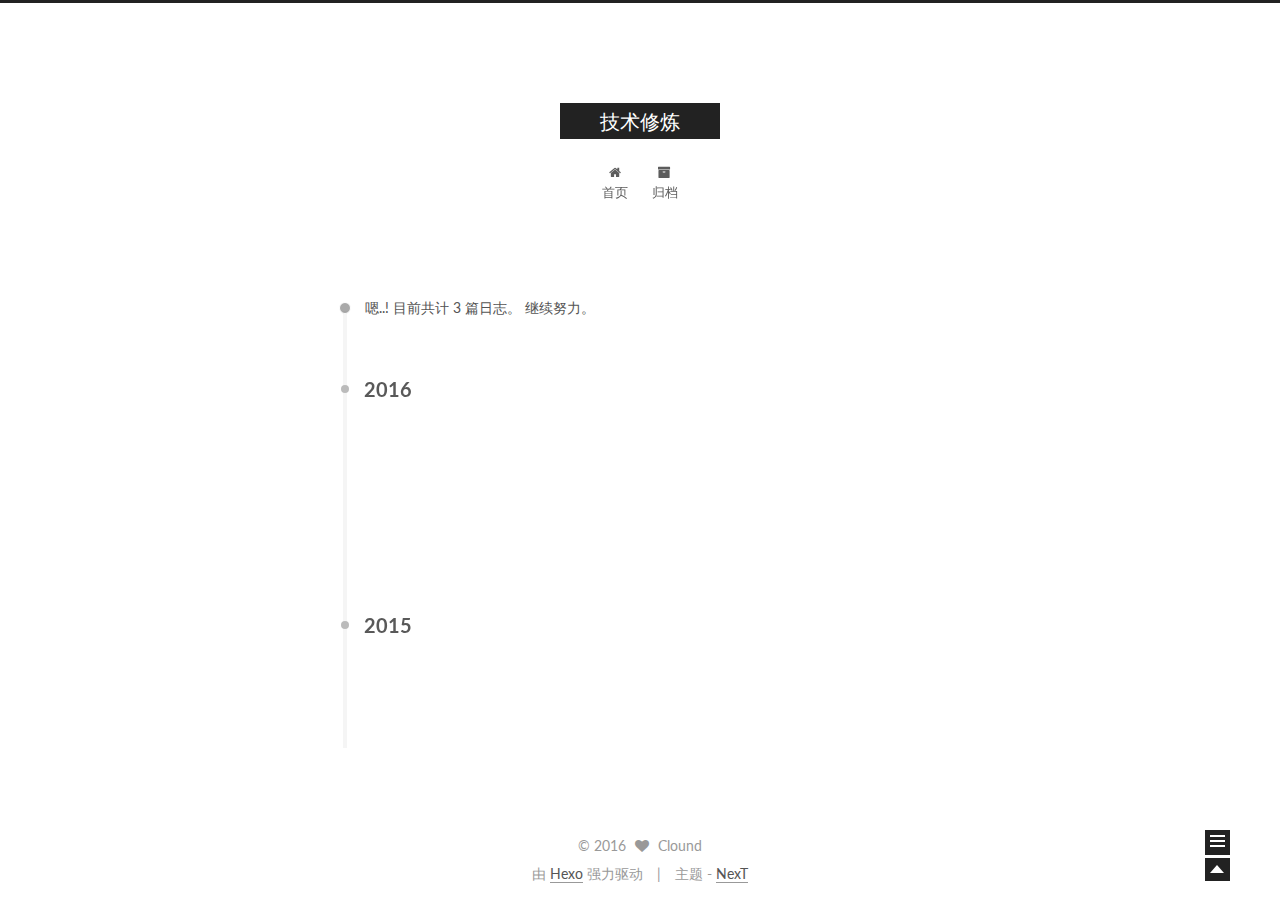
<file: archives/index.html>
<!doctype html>
<html class="theme-next   use-motion ">
<head>
  <meta charset="UTF-8"/>
<meta http-equiv="X-UA-Compatible" content="IE=edge,chrome=1" />
<meta name="viewport" content="width=device-width, initial-scale=1, maximum-scale=1"/>



<meta http-equiv="Cache-Control" content="no-transform" />
<meta http-equiv="Cache-Control" content="no-siteapp" />












  <link href="/vendors/fancybox/source/jquery.fancybox.css?v=2.1.5" rel="stylesheet" type="text/css"/>




  <link href="//fonts.googleapis.com/css?family=Lato:300,400,700,400italic&subset=latin,latin-ext" rel="stylesheet" type="text/css">



<link href="/vendors/font-awesome/css/font-awesome.min.css?v=4.4.0" rel="stylesheet" type="text/css" />

<link href="/css/main.css?v=0.4.5.2" rel="stylesheet" type="text/css" />


  <meta name="keywords" content="Hexo, NexT" />








  <link rel="shortcut icon" type="image/x-icon" href="/favicon.ico?v=0.4.5.2" />






<meta name="description" content="麻雀虽小，却玩的是整个天空。">
<meta property="og:type" content="website">
<meta property="og:title" content="技术修炼">
<meta property="og:url" content="http://yoursite.com/archives/index.html">
<meta property="og:site_name" content="技术修炼">
<meta property="og:description" content="麻雀虽小，却玩的是整个天空。">
<meta name="twitter:card" content="summary">
<meta name="twitter:title" content="技术修炼">
<meta name="twitter:description" content="麻雀虽小，却玩的是整个天空。">



<script type="text/javascript" id="hexo.configuration">
  var CONFIG = {
    scheme: '',
    sidebar: 'post',
    motion: true
  };
</script>

  <title> 归档 | 技术修炼 </title>
</head>

<body itemscope itemtype="http://schema.org/WebPage" lang="zh-Hans">

  <!--[if lte IE 8]>
  <div style=' clear: both; height: 59px; padding:0 0 0 15px; position: relative;margin:0 auto;'>
    <a href="http://windows.microsoft.com/en-US/internet-explorer/products/ie/home?ocid=ie6_countdown_bannercode">
      <img src="http://7u2nvr.com1.z0.glb.clouddn.com/picouterie.jpg" border="0" height="42" width="820"
           alt="You are using an outdated browser. For a faster, safer browsing experience, upgrade for free today or use other browser ,like chrome firefox safari."
           style='margin-left:auto;margin-right:auto;display: block;'/>
    </a>
  </div>
<![endif]-->
  






  <div class="container one-column  page-archive ">
    <div class="headband"></div>

    <header id="header" class="header" itemscope itemtype="http://schema.org/WPHeader">
      <div class="header-inner"><div class="site-meta ">
  

  <div class="custom-logo-site-title">
    <a href="/"  class="brand" rel="start">
      <span class="logo-line-before"><i></i></span>
      <span class="site-title">技术修炼</span>
      <span class="logo-line-after"><i></i></span>
    </a>
  </div>
  <p class="site-subtitle"></p>
</div>

<div class="site-nav-toggle">
  <button>
    <span class="btn-bar"></span>
    <span class="btn-bar"></span>
    <span class="btn-bar"></span>
  </button>
</div>

<nav class="site-nav">
  

  
    <ul id="menu" class="menu ">
      
        
        <li class="menu-item menu-item-home">
          <a href="/" rel="section">
            
              <i class="menu-item-icon fa fa-home fa-fw"></i> <br />
            
            首页
          </a>
        </li>
      
        
        <li class="menu-item menu-item-archives">
          <a href="/archives" rel="section">
            
              <i class="menu-item-icon fa fa-archive fa-fw"></i> <br />
            
            归档
          </a>
        </li>
      

      
      
    </ul>
  

  
</nav>

 </div>
    </header>

    <main id="main" class="main">
      <div class="main-inner">
        <div id="content" class="content">
          

  <section id="posts" class="posts-collapse">
    <span class="archive-move-on"></span>

    <span class="archive-page-counter">
      
      
      
        
      
      嗯..! 目前共计 3 篇日志。 继续努力。
    </span>

    

      
      
      

      
        
        <div class="collection-title">
          <h2 class="archive-year motion-element" id="archive-year-2016">2016</h2>
        </div>
      
      

      

  <article class="post post-type-normal" itemscope itemtype="http://schema.org/Article">
    <header class="post-header">

      <h1 class="post-title">
        
            <a class="post-title-link" href="/2016/01/29/瘦客户端/" itemprop="url">
              
                <span itemprop="name">瘦客户端</span>
              
            </a>
        
      </h1>

      <div class="post-meta">
        <time class="post-time" itemprop="dateCreated"
              datetime="2016-01-29T14:34:13+08:00"
              content="2016-01-29" >
          01-29
        </time>
      </div>

    </header>
  </article>



    

      
      
      

      
      

      

  <article class="post post-type-normal" itemscope itemtype="http://schema.org/Article">
    <header class="post-header">

      <h1 class="post-title">
        
            <a class="post-title-link" href="/2016/01/04/毕业至今/" itemprop="url">
              
                <span itemprop="name">毕业至今</span>
              
            </a>
        
      </h1>

      <div class="post-meta">
        <time class="post-time" itemprop="dateCreated"
              datetime="2016-01-04T10:25:02+08:00"
              content="2016-01-04" >
          01-04
        </time>
      </div>

    </header>
  </article>



    

      
      
      

      
        
        <div class="collection-title">
          <h2 class="archive-year motion-element" id="archive-year-2015">2015</h2>
        </div>
      
      

      

  <article class="post post-type-normal" itemscope itemtype="http://schema.org/Article">
    <header class="post-header">

      <h1 class="post-title">
        
            <a class="post-title-link" href="/2015/12/31/native_client/" itemprop="url">
              
                <span itemprop="name">一次调研Native Client</span>
              
            </a>
        
      </h1>

      <div class="post-meta">
        <time class="post-time" itemprop="dateCreated"
              datetime="2015-12-31T17:04:02+08:00"
              content="2015-12-31" >
          12-31
        </time>
      </div>

    </header>
  </article>



    

  </section>

  



        </div>

        


        

      </div>

      
        
  
  <div class="sidebar-toggle">
    <div class="sidebar-toggle-line-wrap">
      <span class="sidebar-toggle-line sidebar-toggle-line-first"></span>
      <span class="sidebar-toggle-line sidebar-toggle-line-middle"></span>
      <span class="sidebar-toggle-line sidebar-toggle-line-last"></span>
    </div>
  </div>

  <aside id="sidebar" class="sidebar">
    <div class="sidebar-inner">

      

      

      <section class="site-overview sidebar-panel  sidebar-panel-active ">
        <div class="site-author motion-element" itemprop="author" itemscope itemtype="http://schema.org/Person">
          <img class="site-author-image" src="/avatar/avatar.jpg" alt="Clound" itemprop="image"/>
          <p class="site-author-name" itemprop="name">Clound</p>
        </div>
        <p class="site-description motion-element" itemprop="description">麻雀虽小，却玩的是整个天空。</p>
        <nav class="site-state motion-element">
          <div class="site-state-item site-state-posts">
            <a href="/archives">
              <span class="site-state-item-count">3</span>
              <span class="site-state-item-name">日志</span>
            </a>
          </div>

          <div class="site-state-item site-state-categories">
            
              <span class="site-state-item-count">0</span>
              <span class="site-state-item-name">分类</span>
              
          </div>

          <div class="site-state-item site-state-tags">
            
              <span class="site-state-item-count">0</span>
              <span class="site-state-item-name">标签</span>
              
          </div>

        </nav>

        

        <div class="links-of-author motion-element">
          
        </div>

        
        

        <div class="links-of-author motion-element">
          
        </div>

      </section>

      

    </div>
  </aside>


      
    </main>

    <footer id="footer" class="footer">
      <div class="footer-inner">
        <div class="copyright" >
  
  &copy; 
  <span itemprop="copyrightYear">2016</span>
  <span class="with-love">
    <i class="icon-next-heart fa fa-heart"></i>
  </span>
  <span class="author" itemprop="copyrightHolder">Clound</span>
</div>

<div class="powered-by">
  由 <a class="theme-link" href="http://hexo.io">Hexo</a> 强力驱动
</div>

<div class="theme-info">
  主题 -
  <a class="theme-link" href="https://github.com/iissnan/hexo-theme-next">
    NexT
  </a>
</div>



      </div>
    </footer>

    <div class="back-to-top"></div>
  </div>

  <script type="text/javascript" src="/vendors/jquery/index.js?v=2.1.3"></script>

  
  
  
    <script type="text/javascript">
      postMotionOptions = {stagger: 100, drag: true};
    </script>
  


  
    
    

  


  

  
  <script type="text/javascript" src="/vendors/fancybox/source/jquery.fancybox.pack.js"></script>
  <script type="text/javascript" src="/js/fancy-box.js?v=0.4.5.2"></script>


  <script type="text/javascript" src="/js/helpers.js?v=0.4.5.2"></script>
  <script type="text/javascript" src="/vendors/velocity/velocity.min.js"></script>
<script type="text/javascript" src="/vendors/velocity/velocity.ui.min.js"></script>

<script type="text/javascript" src="/js/motion.js?v=0.4.5.2" id="motion.global"></script>


  <script type="text/javascript" src="/vendors/fastclick/lib/fastclick.min.js?v=1.0.6"></script>
  <script type="text/javascript" src="/vendors/jquery_lazyload/jquery.lazyload.js?v=1.9.7"></script>

  
  
    <script type="text/javascript" id="motion.page.archive">
      $('.archive-year').velocity('transition.slideLeftIn');
    </script>
  


  <script type="text/javascript" src="/js/bootstrap.js"></script>

  
  

  
  

</body>
</html>
</file>
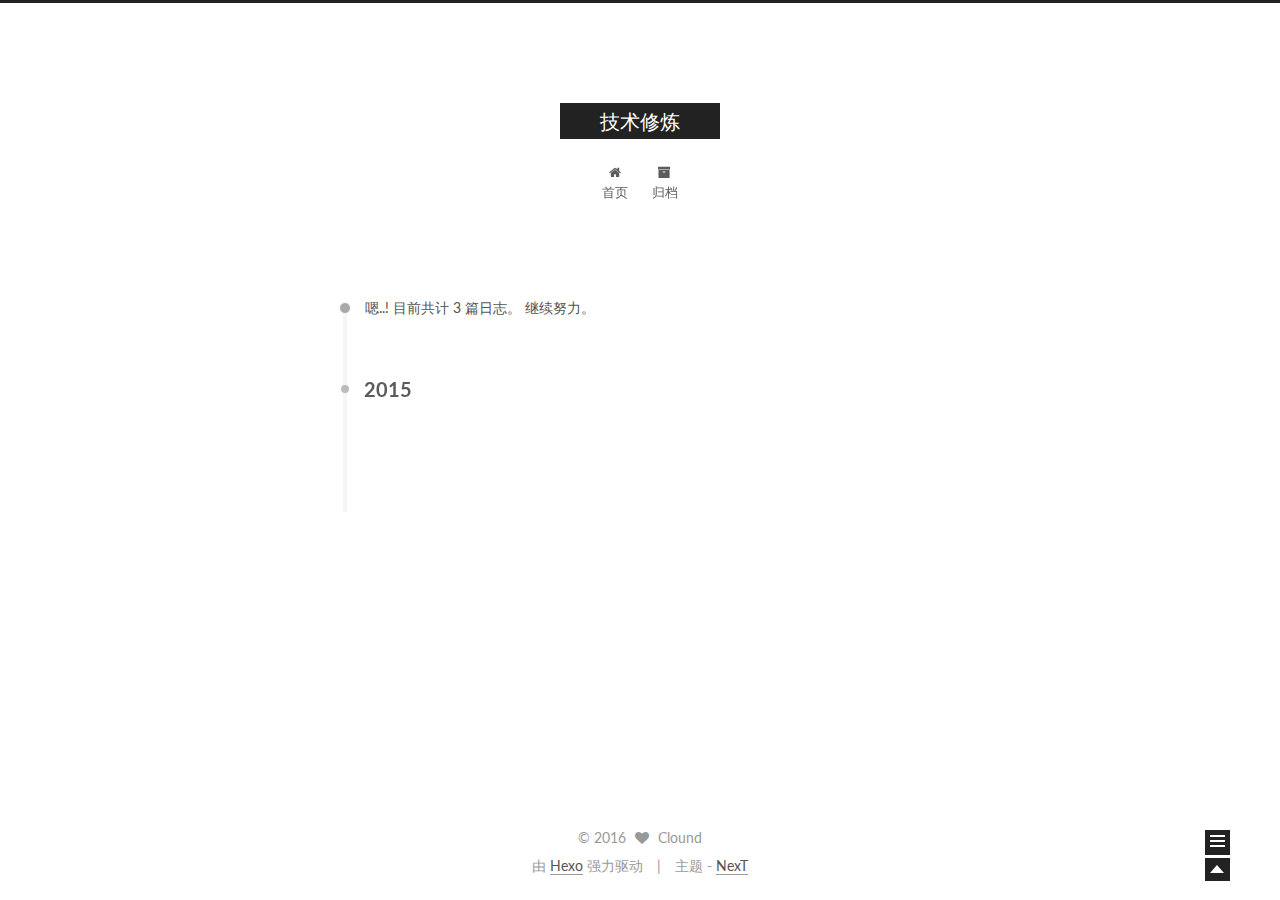
<file: archives/2015/index.html>
<!doctype html>
<html class="theme-next   use-motion ">
<head>
  <meta charset="UTF-8"/>
<meta http-equiv="X-UA-Compatible" content="IE=edge,chrome=1" />
<meta name="viewport" content="width=device-width, initial-scale=1, maximum-scale=1"/>



<meta http-equiv="Cache-Control" content="no-transform" />
<meta http-equiv="Cache-Control" content="no-siteapp" />












  <link href="/vendors/fancybox/source/jquery.fancybox.css?v=2.1.5" rel="stylesheet" type="text/css"/>




  <link href="//fonts.googleapis.com/css?family=Lato:300,400,700,400italic&subset=latin,latin-ext" rel="stylesheet" type="text/css">



<link href="/vendors/font-awesome/css/font-awesome.min.css?v=4.4.0" rel="stylesheet" type="text/css" />

<link href="/css/main.css?v=0.4.5.2" rel="stylesheet" type="text/css" />


  <meta name="keywords" content="Hexo, NexT" />








  <link rel="shortcut icon" type="image/x-icon" href="/favicon.ico?v=0.4.5.2" />






<meta name="description" content="麻雀虽小，却玩的是整个天空。">
<meta property="og:type" content="website">
<meta property="og:title" content="技术修炼">
<meta property="og:url" content="http://yoursite.com/archives/2015/index.html">
<meta property="og:site_name" content="技术修炼">
<meta property="og:description" content="麻雀虽小，却玩的是整个天空。">
<meta name="twitter:card" content="summary">
<meta name="twitter:title" content="技术修炼">
<meta name="twitter:description" content="麻雀虽小，却玩的是整个天空。">



<script type="text/javascript" id="hexo.configuration">
  var CONFIG = {
    scheme: '',
    sidebar: 'post',
    motion: true
  };
</script>

  <title> 归档 | 技术修炼 </title>
</head>

<body itemscope itemtype="http://schema.org/WebPage" lang="zh-Hans">

  <!--[if lte IE 8]>
  <div style=' clear: both; height: 59px; padding:0 0 0 15px; position: relative;margin:0 auto;'>
    <a href="http://windows.microsoft.com/en-US/internet-explorer/products/ie/home?ocid=ie6_countdown_bannercode">
      <img src="http://7u2nvr.com1.z0.glb.clouddn.com/picouterie.jpg" border="0" height="42" width="820"
           alt="You are using an outdated browser. For a faster, safer browsing experience, upgrade for free today or use other browser ,like chrome firefox safari."
           style='margin-left:auto;margin-right:auto;display: block;'/>
    </a>
  </div>
<![endif]-->
  






  <div class="container one-column  page-archive ">
    <div class="headband"></div>

    <header id="header" class="header" itemscope itemtype="http://schema.org/WPHeader">
      <div class="header-inner"><div class="site-meta ">
  

  <div class="custom-logo-site-title">
    <a href="/"  class="brand" rel="start">
      <span class="logo-line-before"><i></i></span>
      <span class="site-title">技术修炼</span>
      <span class="logo-line-after"><i></i></span>
    </a>
  </div>
  <p class="site-subtitle"></p>
</div>

<div class="site-nav-toggle">
  <button>
    <span class="btn-bar"></span>
    <span class="btn-bar"></span>
    <span class="btn-bar"></span>
  </button>
</div>

<nav class="site-nav">
  

  
    <ul id="menu" class="menu ">
      
        
        <li class="menu-item menu-item-home">
          <a href="/" rel="section">
            
              <i class="menu-item-icon fa fa-home fa-fw"></i> <br />
            
            首页
          </a>
        </li>
      
        
        <li class="menu-item menu-item-archives">
          <a href="/archives" rel="section">
            
              <i class="menu-item-icon fa fa-archive fa-fw"></i> <br />
            
            归档
          </a>
        </li>
      

      
      
    </ul>
  

  
</nav>

 </div>
    </header>

    <main id="main" class="main">
      <div class="main-inner">
        <div id="content" class="content">
          

  <section id="posts" class="posts-collapse">
    <span class="archive-move-on"></span>

    <span class="archive-page-counter">
      
      
      
        
      
      嗯..! 目前共计 3 篇日志。 继续努力。
    </span>

    

      
      
      

      
        
        <div class="collection-title">
          <h2 class="archive-year motion-element" id="archive-year-2015">2015</h2>
        </div>
      
      

      

  <article class="post post-type-normal" itemscope itemtype="http://schema.org/Article">
    <header class="post-header">

      <h1 class="post-title">
        
            <a class="post-title-link" href="/2015/12/31/native_client/" itemprop="url">
              
                <span itemprop="name">一次调研Native Client</span>
              
            </a>
        
      </h1>

      <div class="post-meta">
        <time class="post-time" itemprop="dateCreated"
              datetime="2015-12-31T17:04:02+08:00"
              content="2015-12-31" >
          12-31
        </time>
      </div>

    </header>
  </article>



    

  </section>

  



        </div>

        


        

      </div>

      
        
  
  <div class="sidebar-toggle">
    <div class="sidebar-toggle-line-wrap">
      <span class="sidebar-toggle-line sidebar-toggle-line-first"></span>
      <span class="sidebar-toggle-line sidebar-toggle-line-middle"></span>
      <span class="sidebar-toggle-line sidebar-toggle-line-last"></span>
    </div>
  </div>

  <aside id="sidebar" class="sidebar">
    <div class="sidebar-inner">

      

      

      <section class="site-overview sidebar-panel  sidebar-panel-active ">
        <div class="site-author motion-element" itemprop="author" itemscope itemtype="http://schema.org/Person">
          <img class="site-author-image" src="/avatar/avatar.jpg" alt="Clound" itemprop="image"/>
          <p class="site-author-name" itemprop="name">Clound</p>
        </div>
        <p class="site-description motion-element" itemprop="description">麻雀虽小，却玩的是整个天空。</p>
        <nav class="site-state motion-element">
          <div class="site-state-item site-state-posts">
            <a href="/archives">
              <span class="site-state-item-count">3</span>
              <span class="site-state-item-name">日志</span>
            </a>
          </div>

          <div class="site-state-item site-state-categories">
            
              <span class="site-state-item-count">0</span>
              <span class="site-state-item-name">分类</span>
              
          </div>

          <div class="site-state-item site-state-tags">
            
              <span class="site-state-item-count">0</span>
              <span class="site-state-item-name">标签</span>
              
          </div>

        </nav>

        

        <div class="links-of-author motion-element">
          
        </div>

        
        

        <div class="links-of-author motion-element">
          
        </div>

      </section>

      

    </div>
  </aside>


      
    </main>

    <footer id="footer" class="footer">
      <div class="footer-inner">
        <div class="copyright" >
  
  &copy; 
  <span itemprop="copyrightYear">2016</span>
  <span class="with-love">
    <i class="icon-next-heart fa fa-heart"></i>
  </span>
  <span class="author" itemprop="copyrightHolder">Clound</span>
</div>

<div class="powered-by">
  由 <a class="theme-link" href="http://hexo.io">Hexo</a> 强力驱动
</div>

<div class="theme-info">
  主题 -
  <a class="theme-link" href="https://github.com/iissnan/hexo-theme-next">
    NexT
  </a>
</div>



      </div>
    </footer>

    <div class="back-to-top"></div>
  </div>

  <script type="text/javascript" src="/vendors/jquery/index.js?v=2.1.3"></script>

  
  
  
    <script type="text/javascript">
      postMotionOptions = {stagger: 100, drag: true};
    </script>
  


  
    
    

  


  

  
  <script type="text/javascript" src="/vendors/fancybox/source/jquery.fancybox.pack.js"></script>
  <script type="text/javascript" src="/js/fancy-box.js?v=0.4.5.2"></script>


  <script type="text/javascript" src="/js/helpers.js?v=0.4.5.2"></script>
  <script type="text/javascript" src="/vendors/velocity/velocity.min.js"></script>
<script type="text/javascript" src="/vendors/velocity/velocity.ui.min.js"></script>

<script type="text/javascript" src="/js/motion.js?v=0.4.5.2" id="motion.global"></script>


  <script type="text/javascript" src="/vendors/fastclick/lib/fastclick.min.js?v=1.0.6"></script>
  <script type="text/javascript" src="/vendors/jquery_lazyload/jquery.lazyload.js?v=1.9.7"></script>

  
  
    <script type="text/javascript" id="motion.page.archive">
      $('.archive-year').velocity('transition.slideLeftIn');
    </script>
  


  <script type="text/javascript" src="/js/bootstrap.js"></script>

  
  

  
  

</body>
</html>
</file>
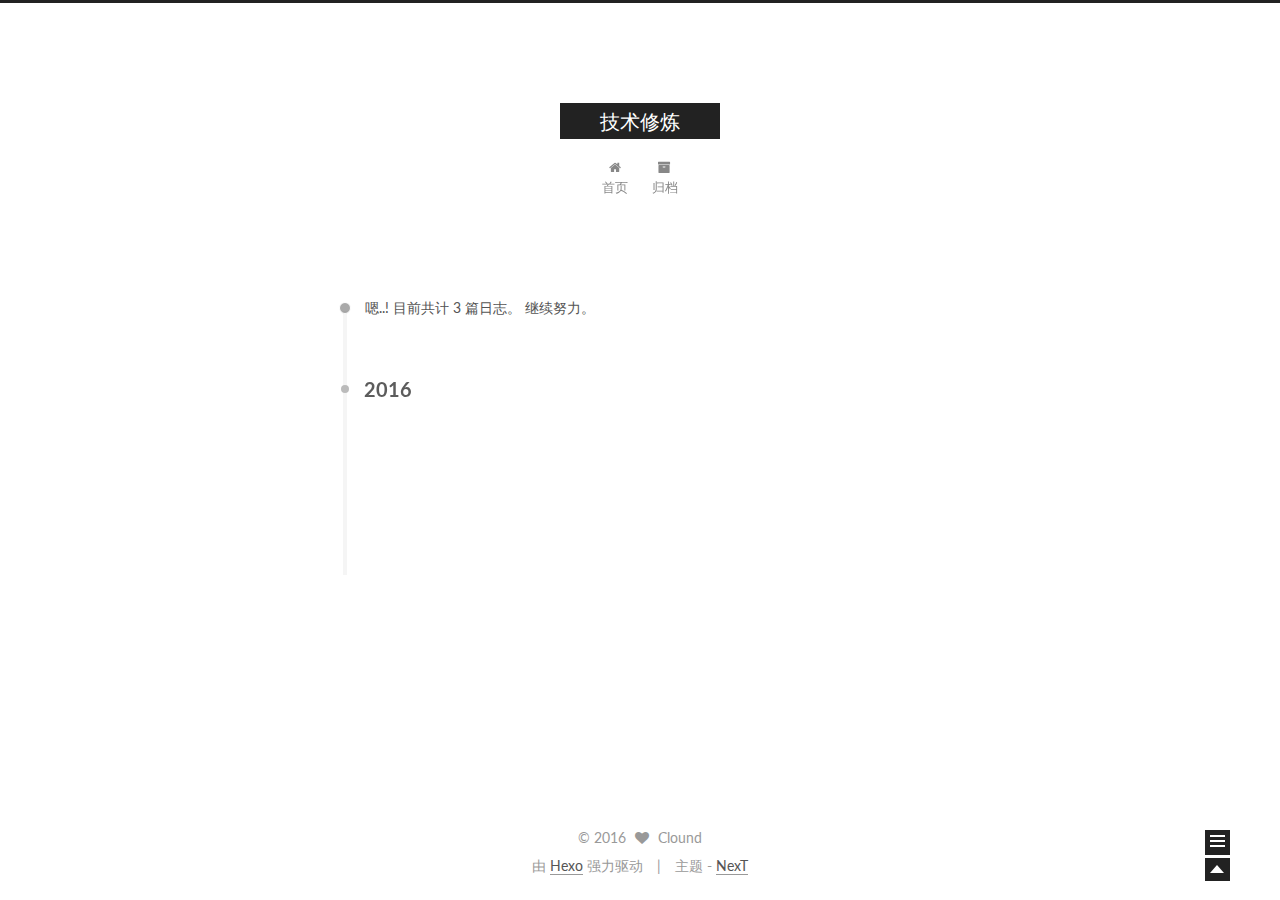
<file: archives/2016/index.html>
<!doctype html>
<html class="theme-next   use-motion ">
<head>
  <meta charset="UTF-8"/>
<meta http-equiv="X-UA-Compatible" content="IE=edge,chrome=1" />
<meta name="viewport" content="width=device-width, initial-scale=1, maximum-scale=1"/>



<meta http-equiv="Cache-Control" content="no-transform" />
<meta http-equiv="Cache-Control" content="no-siteapp" />












  <link href="/vendors/fancybox/source/jquery.fancybox.css?v=2.1.5" rel="stylesheet" type="text/css"/>




  <link href="//fonts.googleapis.com/css?family=Lato:300,400,700,400italic&subset=latin,latin-ext" rel="stylesheet" type="text/css">



<link href="/vendors/font-awesome/css/font-awesome.min.css?v=4.4.0" rel="stylesheet" type="text/css" />

<link href="/css/main.css?v=0.4.5.2" rel="stylesheet" type="text/css" />


  <meta name="keywords" content="Hexo, NexT" />








  <link rel="shortcut icon" type="image/x-icon" href="/favicon.ico?v=0.4.5.2" />






<meta name="description" content="麻雀虽小，却玩的是整个天空。">
<meta property="og:type" content="website">
<meta property="og:title" content="技术修炼">
<meta property="og:url" content="http://yoursite.com/archives/2016/index.html">
<meta property="og:site_name" content="技术修炼">
<meta property="og:description" content="麻雀虽小，却玩的是整个天空。">
<meta name="twitter:card" content="summary">
<meta name="twitter:title" content="技术修炼">
<meta name="twitter:description" content="麻雀虽小，却玩的是整个天空。">



<script type="text/javascript" id="hexo.configuration">
  var CONFIG = {
    scheme: '',
    sidebar: 'post',
    motion: true
  };
</script>

  <title> 归档 | 技术修炼 </title>
</head>

<body itemscope itemtype="http://schema.org/WebPage" lang="zh-Hans">

  <!--[if lte IE 8]>
  <div style=' clear: both; height: 59px; padding:0 0 0 15px; position: relative;margin:0 auto;'>
    <a href="http://windows.microsoft.com/en-US/internet-explorer/products/ie/home?ocid=ie6_countdown_bannercode">
      <img src="http://7u2nvr.com1.z0.glb.clouddn.com/picouterie.jpg" border="0" height="42" width="820"
           alt="You are using an outdated browser. For a faster, safer browsing experience, upgrade for free today or use other browser ,like chrome firefox safari."
           style='margin-left:auto;margin-right:auto;display: block;'/>
    </a>
  </div>
<![endif]-->
  






  <div class="container one-column  page-archive ">
    <div class="headband"></div>

    <header id="header" class="header" itemscope itemtype="http://schema.org/WPHeader">
      <div class="header-inner"><div class="site-meta ">
  

  <div class="custom-logo-site-title">
    <a href="/"  class="brand" rel="start">
      <span class="logo-line-before"><i></i></span>
      <span class="site-title">技术修炼</span>
      <span class="logo-line-after"><i></i></span>
    </a>
  </div>
  <p class="site-subtitle"></p>
</div>

<div class="site-nav-toggle">
  <button>
    <span class="btn-bar"></span>
    <span class="btn-bar"></span>
    <span class="btn-bar"></span>
  </button>
</div>

<nav class="site-nav">
  

  
    <ul id="menu" class="menu ">
      
        
        <li class="menu-item menu-item-home">
          <a href="/" rel="section">
            
              <i class="menu-item-icon fa fa-home fa-fw"></i> <br />
            
            首页
          </a>
        </li>
      
        
        <li class="menu-item menu-item-archives">
          <a href="/archives" rel="section">
            
              <i class="menu-item-icon fa fa-archive fa-fw"></i> <br />
            
            归档
          </a>
        </li>
      

      
      
    </ul>
  

  
</nav>

 </div>
    </header>

    <main id="main" class="main">
      <div class="main-inner">
        <div id="content" class="content">
          

  <section id="posts" class="posts-collapse">
    <span class="archive-move-on"></span>

    <span class="archive-page-counter">
      
      
      
        
      
      嗯..! 目前共计 3 篇日志。 继续努力。
    </span>

    

      
      
      

      
        
        <div class="collection-title">
          <h2 class="archive-year motion-element" id="archive-year-2016">2016</h2>
        </div>
      
      

      

  <article class="post post-type-normal" itemscope itemtype="http://schema.org/Article">
    <header class="post-header">

      <h1 class="post-title">
        
            <a class="post-title-link" href="/2016/01/29/瘦客户端/" itemprop="url">
              
                <span itemprop="name">瘦客户端</span>
              
            </a>
        
      </h1>

      <div class="post-meta">
        <time class="post-time" itemprop="dateCreated"
              datetime="2016-01-29T14:34:13+08:00"
              content="2016-01-29" >
          01-29
        </time>
      </div>

    </header>
  </article>



    

      
      
      

      
      

      

  <article class="post post-type-normal" itemscope itemtype="http://schema.org/Article">
    <header class="post-header">

      <h1 class="post-title">
        
            <a class="post-title-link" href="/2016/01/04/毕业至今/" itemprop="url">
              
                <span itemprop="name">毕业至今</span>
              
            </a>
        
      </h1>

      <div class="post-meta">
        <time class="post-time" itemprop="dateCreated"
              datetime="2016-01-04T10:25:02+08:00"
              content="2016-01-04" >
          01-04
        </time>
      </div>

    </header>
  </article>



    

  </section>

  



        </div>

        


        

      </div>

      
        
  
  <div class="sidebar-toggle">
    <div class="sidebar-toggle-line-wrap">
      <span class="sidebar-toggle-line sidebar-toggle-line-first"></span>
      <span class="sidebar-toggle-line sidebar-toggle-line-middle"></span>
      <span class="sidebar-toggle-line sidebar-toggle-line-last"></span>
    </div>
  </div>

  <aside id="sidebar" class="sidebar">
    <div class="sidebar-inner">

      

      

      <section class="site-overview sidebar-panel  sidebar-panel-active ">
        <div class="site-author motion-element" itemprop="author" itemscope itemtype="http://schema.org/Person">
          <img class="site-author-image" src="/avatar/avatar.jpg" alt="Clound" itemprop="image"/>
          <p class="site-author-name" itemprop="name">Clound</p>
        </div>
        <p class="site-description motion-element" itemprop="description">麻雀虽小，却玩的是整个天空。</p>
        <nav class="site-state motion-element">
          <div class="site-state-item site-state-posts">
            <a href="/archives">
              <span class="site-state-item-count">3</span>
              <span class="site-state-item-name">日志</span>
            </a>
          </div>

          <div class="site-state-item site-state-categories">
            
              <span class="site-state-item-count">0</span>
              <span class="site-state-item-name">分类</span>
              
          </div>

          <div class="site-state-item site-state-tags">
            
              <span class="site-state-item-count">0</span>
              <span class="site-state-item-name">标签</span>
              
          </div>

        </nav>

        

        <div class="links-of-author motion-element">
          
        </div>

        
        

        <div class="links-of-author motion-element">
          
        </div>

      </section>

      

    </div>
  </aside>


      
    </main>

    <footer id="footer" class="footer">
      <div class="footer-inner">
        <div class="copyright" >
  
  &copy; 
  <span itemprop="copyrightYear">2016</span>
  <span class="with-love">
    <i class="icon-next-heart fa fa-heart"></i>
  </span>
  <span class="author" itemprop="copyrightHolder">Clound</span>
</div>

<div class="powered-by">
  由 <a class="theme-link" href="http://hexo.io">Hexo</a> 强力驱动
</div>

<div class="theme-info">
  主题 -
  <a class="theme-link" href="https://github.com/iissnan/hexo-theme-next">
    NexT
  </a>
</div>



      </div>
    </footer>

    <div class="back-to-top"></div>
  </div>

  <script type="text/javascript" src="/vendors/jquery/index.js?v=2.1.3"></script>

  
  
  
    <script type="text/javascript">
      postMotionOptions = {stagger: 100, drag: true};
    </script>
  


  
    
    

  


  

  
  <script type="text/javascript" src="/vendors/fancybox/source/jquery.fancybox.pack.js"></script>
  <script type="text/javascript" src="/js/fancy-box.js?v=0.4.5.2"></script>


  <script type="text/javascript" src="/js/helpers.js?v=0.4.5.2"></script>
  <script type="text/javascript" src="/vendors/velocity/velocity.min.js"></script>
<script type="text/javascript" src="/vendors/velocity/velocity.ui.min.js"></script>

<script type="text/javascript" src="/js/motion.js?v=0.4.5.2" id="motion.global"></script>


  <script type="text/javascript" src="/vendors/fastclick/lib/fastclick.min.js?v=1.0.6"></script>
  <script type="text/javascript" src="/vendors/jquery_lazyload/jquery.lazyload.js?v=1.9.7"></script>

  
  
    <script type="text/javascript" id="motion.page.archive">
      $('.archive-year').velocity('transition.slideLeftIn');
    </script>
  


  <script type="text/javascript" src="/js/bootstrap.js"></script>

  
  

  
  

</body>
</html>
</file>
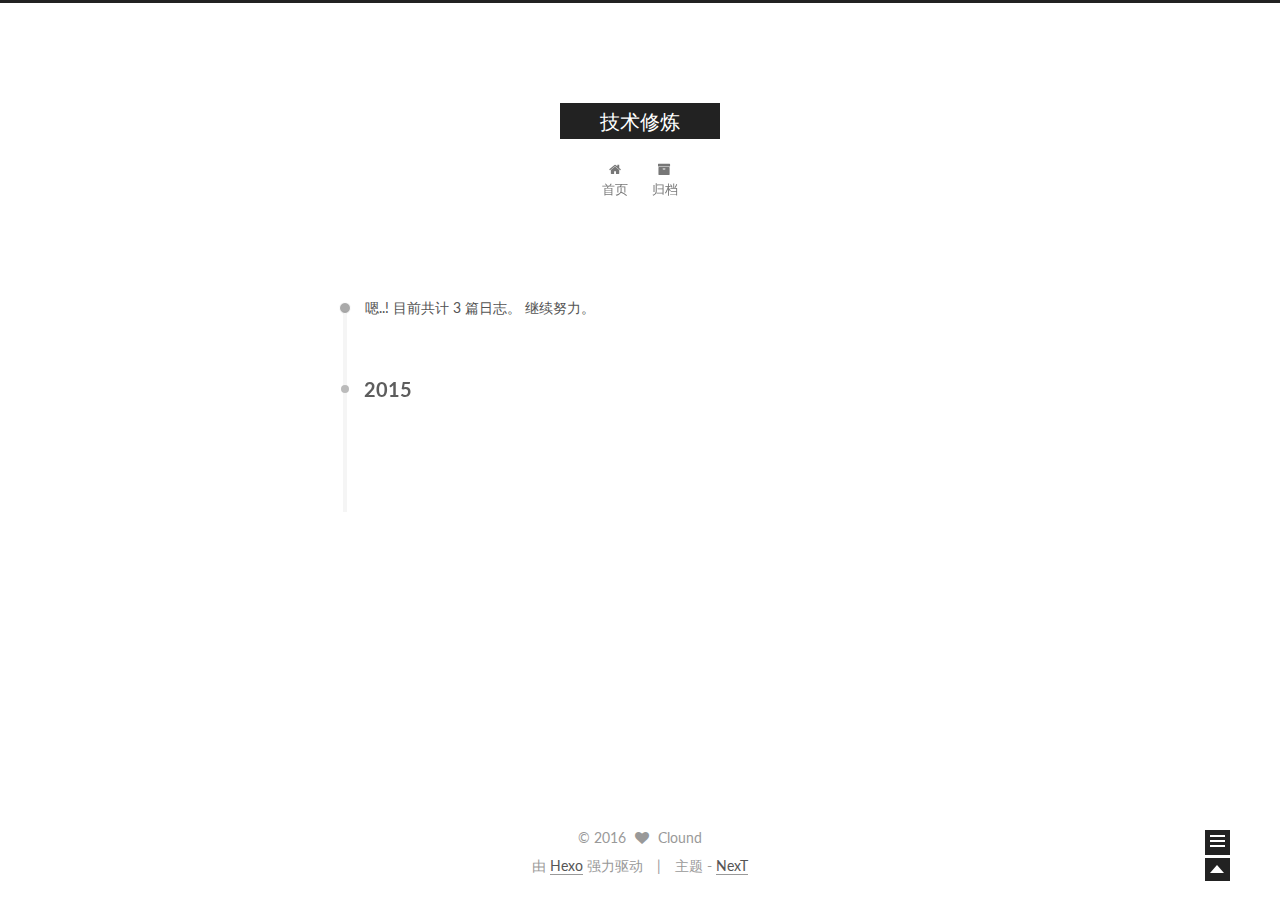
<file: archives/2015/12/index.html>
<!doctype html>
<html class="theme-next   use-motion ">
<head>
  <meta charset="UTF-8"/>
<meta http-equiv="X-UA-Compatible" content="IE=edge,chrome=1" />
<meta name="viewport" content="width=device-width, initial-scale=1, maximum-scale=1"/>



<meta http-equiv="Cache-Control" content="no-transform" />
<meta http-equiv="Cache-Control" content="no-siteapp" />












  <link href="/vendors/fancybox/source/jquery.fancybox.css?v=2.1.5" rel="stylesheet" type="text/css"/>




  <link href="//fonts.googleapis.com/css?family=Lato:300,400,700,400italic&subset=latin,latin-ext" rel="stylesheet" type="text/css">



<link href="/vendors/font-awesome/css/font-awesome.min.css?v=4.4.0" rel="stylesheet" type="text/css" />

<link href="/css/main.css?v=0.4.5.2" rel="stylesheet" type="text/css" />


  <meta name="keywords" content="Hexo, NexT" />








  <link rel="shortcut icon" type="image/x-icon" href="/favicon.ico?v=0.4.5.2" />






<meta name="description" content="麻雀虽小，却玩的是整个天空。">
<meta property="og:type" content="website">
<meta property="og:title" content="技术修炼">
<meta property="og:url" content="http://yoursite.com/archives/2015/12/index.html">
<meta property="og:site_name" content="技术修炼">
<meta property="og:description" content="麻雀虽小，却玩的是整个天空。">
<meta name="twitter:card" content="summary">
<meta name="twitter:title" content="技术修炼">
<meta name="twitter:description" content="麻雀虽小，却玩的是整个天空。">



<script type="text/javascript" id="hexo.configuration">
  var CONFIG = {
    scheme: '',
    sidebar: 'post',
    motion: true
  };
</script>

  <title> 归档 | 技术修炼 </title>
</head>

<body itemscope itemtype="http://schema.org/WebPage" lang="zh-Hans">

  <!--[if lte IE 8]>
  <div style=' clear: both; height: 59px; padding:0 0 0 15px; position: relative;margin:0 auto;'>
    <a href="http://windows.microsoft.com/en-US/internet-explorer/products/ie/home?ocid=ie6_countdown_bannercode">
      <img src="http://7u2nvr.com1.z0.glb.clouddn.com/picouterie.jpg" border="0" height="42" width="820"
           alt="You are using an outdated browser. For a faster, safer browsing experience, upgrade for free today or use other browser ,like chrome firefox safari."
           style='margin-left:auto;margin-right:auto;display: block;'/>
    </a>
  </div>
<![endif]-->
  






  <div class="container one-column  page-archive ">
    <div class="headband"></div>

    <header id="header" class="header" itemscope itemtype="http://schema.org/WPHeader">
      <div class="header-inner"><div class="site-meta ">
  

  <div class="custom-logo-site-title">
    <a href="/"  class="brand" rel="start">
      <span class="logo-line-before"><i></i></span>
      <span class="site-title">技术修炼</span>
      <span class="logo-line-after"><i></i></span>
    </a>
  </div>
  <p class="site-subtitle"></p>
</div>

<div class="site-nav-toggle">
  <button>
    <span class="btn-bar"></span>
    <span class="btn-bar"></span>
    <span class="btn-bar"></span>
  </button>
</div>

<nav class="site-nav">
  

  
    <ul id="menu" class="menu ">
      
        
        <li class="menu-item menu-item-home">
          <a href="/" rel="section">
            
              <i class="menu-item-icon fa fa-home fa-fw"></i> <br />
            
            首页
          </a>
        </li>
      
        
        <li class="menu-item menu-item-archives">
          <a href="/archives" rel="section">
            
              <i class="menu-item-icon fa fa-archive fa-fw"></i> <br />
            
            归档
          </a>
        </li>
      

      
      
    </ul>
  

  
</nav>

 </div>
    </header>

    <main id="main" class="main">
      <div class="main-inner">
        <div id="content" class="content">
          

  <section id="posts" class="posts-collapse">
    <span class="archive-move-on"></span>

    <span class="archive-page-counter">
      
      
      
        
      
      嗯..! 目前共计 3 篇日志。 继续努力。
    </span>

    

      
      
      

      
        
        <div class="collection-title">
          <h2 class="archive-year motion-element" id="archive-year-2015">2015</h2>
        </div>
      
      

      

  <article class="post post-type-normal" itemscope itemtype="http://schema.org/Article">
    <header class="post-header">

      <h1 class="post-title">
        
            <a class="post-title-link" href="/2015/12/31/native_client/" itemprop="url">
              
                <span itemprop="name">一次调研Native Client</span>
              
            </a>
        
      </h1>

      <div class="post-meta">
        <time class="post-time" itemprop="dateCreated"
              datetime="2015-12-31T17:04:02+08:00"
              content="2015-12-31" >
          12-31
        </time>
      </div>

    </header>
  </article>



    

  </section>

  



        </div>

        


        

      </div>

      
        
  
  <div class="sidebar-toggle">
    <div class="sidebar-toggle-line-wrap">
      <span class="sidebar-toggle-line sidebar-toggle-line-first"></span>
      <span class="sidebar-toggle-line sidebar-toggle-line-middle"></span>
      <span class="sidebar-toggle-line sidebar-toggle-line-last"></span>
    </div>
  </div>

  <aside id="sidebar" class="sidebar">
    <div class="sidebar-inner">

      

      

      <section class="site-overview sidebar-panel  sidebar-panel-active ">
        <div class="site-author motion-element" itemprop="author" itemscope itemtype="http://schema.org/Person">
          <img class="site-author-image" src="/avatar/avatar.jpg" alt="Clound" itemprop="image"/>
          <p class="site-author-name" itemprop="name">Clound</p>
        </div>
        <p class="site-description motion-element" itemprop="description">麻雀虽小，却玩的是整个天空。</p>
        <nav class="site-state motion-element">
          <div class="site-state-item site-state-posts">
            <a href="/archives">
              <span class="site-state-item-count">3</span>
              <span class="site-state-item-name">日志</span>
            </a>
          </div>

          <div class="site-state-item site-state-categories">
            
              <span class="site-state-item-count">0</span>
              <span class="site-state-item-name">分类</span>
              
          </div>

          <div class="site-state-item site-state-tags">
            
              <span class="site-state-item-count">0</span>
              <span class="site-state-item-name">标签</span>
              
          </div>

        </nav>

        

        <div class="links-of-author motion-element">
          
        </div>

        
        

        <div class="links-of-author motion-element">
          
        </div>

      </section>

      

    </div>
  </aside>


      
    </main>

    <footer id="footer" class="footer">
      <div class="footer-inner">
        <div class="copyright" >
  
  &copy; 
  <span itemprop="copyrightYear">2016</span>
  <span class="with-love">
    <i class="icon-next-heart fa fa-heart"></i>
  </span>
  <span class="author" itemprop="copyrightHolder">Clound</span>
</div>

<div class="powered-by">
  由 <a class="theme-link" href="http://hexo.io">Hexo</a> 强力驱动
</div>

<div class="theme-info">
  主题 -
  <a class="theme-link" href="https://github.com/iissnan/hexo-theme-next">
    NexT
  </a>
</div>



      </div>
    </footer>

    <div class="back-to-top"></div>
  </div>

  <script type="text/javascript" src="/vendors/jquery/index.js?v=2.1.3"></script>

  
  
  
    <script type="text/javascript">
      postMotionOptions = {stagger: 100, drag: true};
    </script>
  


  
    
    

  


  

  
  <script type="text/javascript" src="/vendors/fancybox/source/jquery.fancybox.pack.js"></script>
  <script type="text/javascript" src="/js/fancy-box.js?v=0.4.5.2"></script>


  <script type="text/javascript" src="/js/helpers.js?v=0.4.5.2"></script>
  <script type="text/javascript" src="/vendors/velocity/velocity.min.js"></script>
<script type="text/javascript" src="/vendors/velocity/velocity.ui.min.js"></script>

<script type="text/javascript" src="/js/motion.js?v=0.4.5.2" id="motion.global"></script>


  <script type="text/javascript" src="/vendors/fastclick/lib/fastclick.min.js?v=1.0.6"></script>
  <script type="text/javascript" src="/vendors/jquery_lazyload/jquery.lazyload.js?v=1.9.7"></script>

  
  
    <script type="text/javascript" id="motion.page.archive">
      $('.archive-year').velocity('transition.slideLeftIn');
    </script>
  


  <script type="text/javascript" src="/js/bootstrap.js"></script>

  
  

  
  

</body>
</html>
</file>
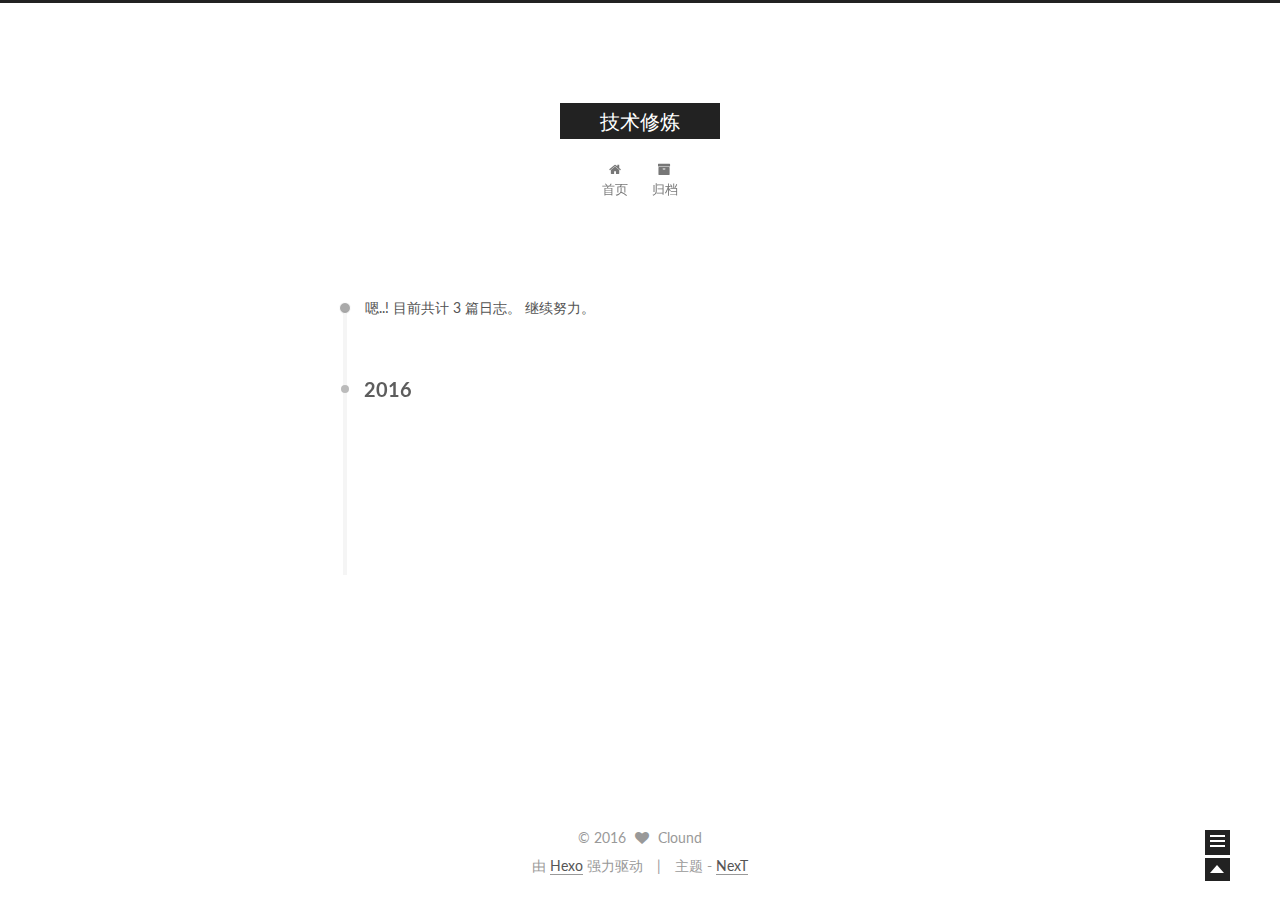
<file: archives/2016/01/index.html>
<!doctype html>
<html class="theme-next   use-motion ">
<head>
  <meta charset="UTF-8"/>
<meta http-equiv="X-UA-Compatible" content="IE=edge,chrome=1" />
<meta name="viewport" content="width=device-width, initial-scale=1, maximum-scale=1"/>



<meta http-equiv="Cache-Control" content="no-transform" />
<meta http-equiv="Cache-Control" content="no-siteapp" />












  <link href="/vendors/fancybox/source/jquery.fancybox.css?v=2.1.5" rel="stylesheet" type="text/css"/>




  <link href="//fonts.googleapis.com/css?family=Lato:300,400,700,400italic&subset=latin,latin-ext" rel="stylesheet" type="text/css">



<link href="/vendors/font-awesome/css/font-awesome.min.css?v=4.4.0" rel="stylesheet" type="text/css" />

<link href="/css/main.css?v=0.4.5.2" rel="stylesheet" type="text/css" />


  <meta name="keywords" content="Hexo, NexT" />








  <link rel="shortcut icon" type="image/x-icon" href="/favicon.ico?v=0.4.5.2" />






<meta name="description" content="麻雀虽小，却玩的是整个天空。">
<meta property="og:type" content="website">
<meta property="og:title" content="技术修炼">
<meta property="og:url" content="http://yoursite.com/archives/2016/01/index.html">
<meta property="og:site_name" content="技术修炼">
<meta property="og:description" content="麻雀虽小，却玩的是整个天空。">
<meta name="twitter:card" content="summary">
<meta name="twitter:title" content="技术修炼">
<meta name="twitter:description" content="麻雀虽小，却玩的是整个天空。">



<script type="text/javascript" id="hexo.configuration">
  var CONFIG = {
    scheme: '',
    sidebar: 'post',
    motion: true
  };
</script>

  <title> 归档 | 技术修炼 </title>
</head>

<body itemscope itemtype="http://schema.org/WebPage" lang="zh-Hans">

  <!--[if lte IE 8]>
  <div style=' clear: both; height: 59px; padding:0 0 0 15px; position: relative;margin:0 auto;'>
    <a href="http://windows.microsoft.com/en-US/internet-explorer/products/ie/home?ocid=ie6_countdown_bannercode">
      <img src="http://7u2nvr.com1.z0.glb.clouddn.com/picouterie.jpg" border="0" height="42" width="820"
           alt="You are using an outdated browser. For a faster, safer browsing experience, upgrade for free today or use other browser ,like chrome firefox safari."
           style='margin-left:auto;margin-right:auto;display: block;'/>
    </a>
  </div>
<![endif]-->
  






  <div class="container one-column  page-archive ">
    <div class="headband"></div>

    <header id="header" class="header" itemscope itemtype="http://schema.org/WPHeader">
      <div class="header-inner"><div class="site-meta ">
  

  <div class="custom-logo-site-title">
    <a href="/"  class="brand" rel="start">
      <span class="logo-line-before"><i></i></span>
      <span class="site-title">技术修炼</span>
      <span class="logo-line-after"><i></i></span>
    </a>
  </div>
  <p class="site-subtitle"></p>
</div>

<div class="site-nav-toggle">
  <button>
    <span class="btn-bar"></span>
    <span class="btn-bar"></span>
    <span class="btn-bar"></span>
  </button>
</div>

<nav class="site-nav">
  

  
    <ul id="menu" class="menu ">
      
        
        <li class="menu-item menu-item-home">
          <a href="/" rel="section">
            
              <i class="menu-item-icon fa fa-home fa-fw"></i> <br />
            
            首页
          </a>
        </li>
      
        
        <li class="menu-item menu-item-archives">
          <a href="/archives" rel="section">
            
              <i class="menu-item-icon fa fa-archive fa-fw"></i> <br />
            
            归档
          </a>
        </li>
      

      
      
    </ul>
  

  
</nav>

 </div>
    </header>

    <main id="main" class="main">
      <div class="main-inner">
        <div id="content" class="content">
          

  <section id="posts" class="posts-collapse">
    <span class="archive-move-on"></span>

    <span class="archive-page-counter">
      
      
      
        
      
      嗯..! 目前共计 3 篇日志。 继续努力。
    </span>

    

      
      
      

      
        
        <div class="collection-title">
          <h2 class="archive-year motion-element" id="archive-year-2016">2016</h2>
        </div>
      
      

      

  <article class="post post-type-normal" itemscope itemtype="http://schema.org/Article">
    <header class="post-header">

      <h1 class="post-title">
        
            <a class="post-title-link" href="/2016/01/29/瘦客户端/" itemprop="url">
              
                <span itemprop="name">瘦客户端</span>
              
            </a>
        
      </h1>

      <div class="post-meta">
        <time class="post-time" itemprop="dateCreated"
              datetime="2016-01-29T14:34:13+08:00"
              content="2016-01-29" >
          01-29
        </time>
      </div>

    </header>
  </article>



    

      
      
      

      
      

      

  <article class="post post-type-normal" itemscope itemtype="http://schema.org/Article">
    <header class="post-header">

      <h1 class="post-title">
        
            <a class="post-title-link" href="/2016/01/04/毕业至今/" itemprop="url">
              
                <span itemprop="name">毕业至今</span>
              
            </a>
        
      </h1>

      <div class="post-meta">
        <time class="post-time" itemprop="dateCreated"
              datetime="2016-01-04T10:25:02+08:00"
              content="2016-01-04" >
          01-04
        </time>
      </div>

    </header>
  </article>



    

  </section>

  



        </div>

        


        

      </div>

      
        
  
  <div class="sidebar-toggle">
    <div class="sidebar-toggle-line-wrap">
      <span class="sidebar-toggle-line sidebar-toggle-line-first"></span>
      <span class="sidebar-toggle-line sidebar-toggle-line-middle"></span>
      <span class="sidebar-toggle-line sidebar-toggle-line-last"></span>
    </div>
  </div>

  <aside id="sidebar" class="sidebar">
    <div class="sidebar-inner">

      

      

      <section class="site-overview sidebar-panel  sidebar-panel-active ">
        <div class="site-author motion-element" itemprop="author" itemscope itemtype="http://schema.org/Person">
          <img class="site-author-image" src="/avatar/avatar.jpg" alt="Clound" itemprop="image"/>
          <p class="site-author-name" itemprop="name">Clound</p>
        </div>
        <p class="site-description motion-element" itemprop="description">麻雀虽小，却玩的是整个天空。</p>
        <nav class="site-state motion-element">
          <div class="site-state-item site-state-posts">
            <a href="/archives">
              <span class="site-state-item-count">3</span>
              <span class="site-state-item-name">日志</span>
            </a>
          </div>

          <div class="site-state-item site-state-categories">
            
              <span class="site-state-item-count">0</span>
              <span class="site-state-item-name">分类</span>
              
          </div>

          <div class="site-state-item site-state-tags">
            
              <span class="site-state-item-count">0</span>
              <span class="site-state-item-name">标签</span>
              
          </div>

        </nav>

        

        <div class="links-of-author motion-element">
          
        </div>

        
        

        <div class="links-of-author motion-element">
          
        </div>

      </section>

      

    </div>
  </aside>


      
    </main>

    <footer id="footer" class="footer">
      <div class="footer-inner">
        <div class="copyright" >
  
  &copy; 
  <span itemprop="copyrightYear">2016</span>
  <span class="with-love">
    <i class="icon-next-heart fa fa-heart"></i>
  </span>
  <span class="author" itemprop="copyrightHolder">Clound</span>
</div>

<div class="powered-by">
  由 <a class="theme-link" href="http://hexo.io">Hexo</a> 强力驱动
</div>

<div class="theme-info">
  主题 -
  <a class="theme-link" href="https://github.com/iissnan/hexo-theme-next">
    NexT
  </a>
</div>



      </div>
    </footer>

    <div class="back-to-top"></div>
  </div>

  <script type="text/javascript" src="/vendors/jquery/index.js?v=2.1.3"></script>

  
  
  
    <script type="text/javascript">
      postMotionOptions = {stagger: 100, drag: true};
    </script>
  


  
    
    

  


  

  
  <script type="text/javascript" src="/vendors/fancybox/source/jquery.fancybox.pack.js"></script>
  <script type="text/javascript" src="/js/fancy-box.js?v=0.4.5.2"></script>


  <script type="text/javascript" src="/js/helpers.js?v=0.4.5.2"></script>
  <script type="text/javascript" src="/vendors/velocity/velocity.min.js"></script>
<script type="text/javascript" src="/vendors/velocity/velocity.ui.min.js"></script>

<script type="text/javascript" src="/js/motion.js?v=0.4.5.2" id="motion.global"></script>


  <script type="text/javascript" src="/vendors/fastclick/lib/fastclick.min.js?v=1.0.6"></script>
  <script type="text/javascript" src="/vendors/jquery_lazyload/jquery.lazyload.js?v=1.9.7"></script>

  
  
    <script type="text/javascript" id="motion.page.archive">
      $('.archive-year').velocity('transition.slideLeftIn');
    </script>
  


  <script type="text/javascript" src="/js/bootstrap.js"></script>

  
  

  
  

</body>
</html>
</file>
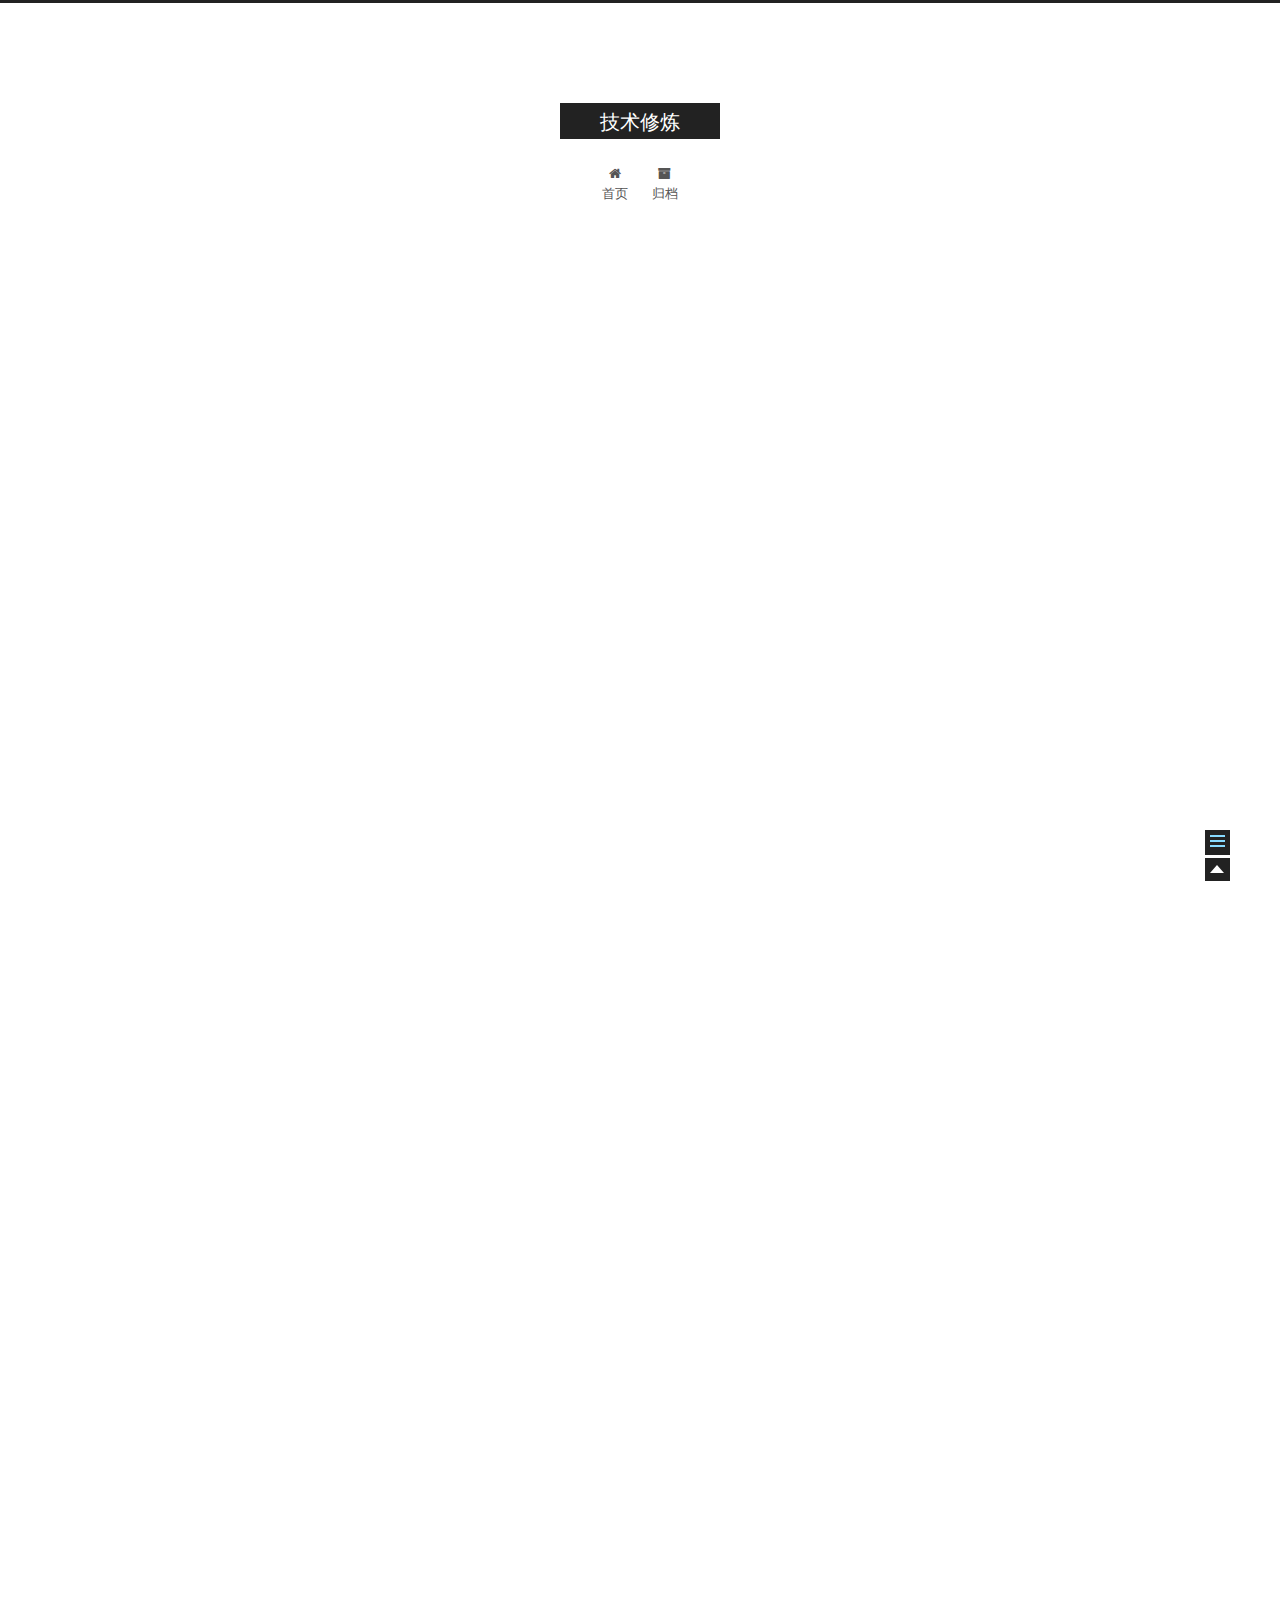
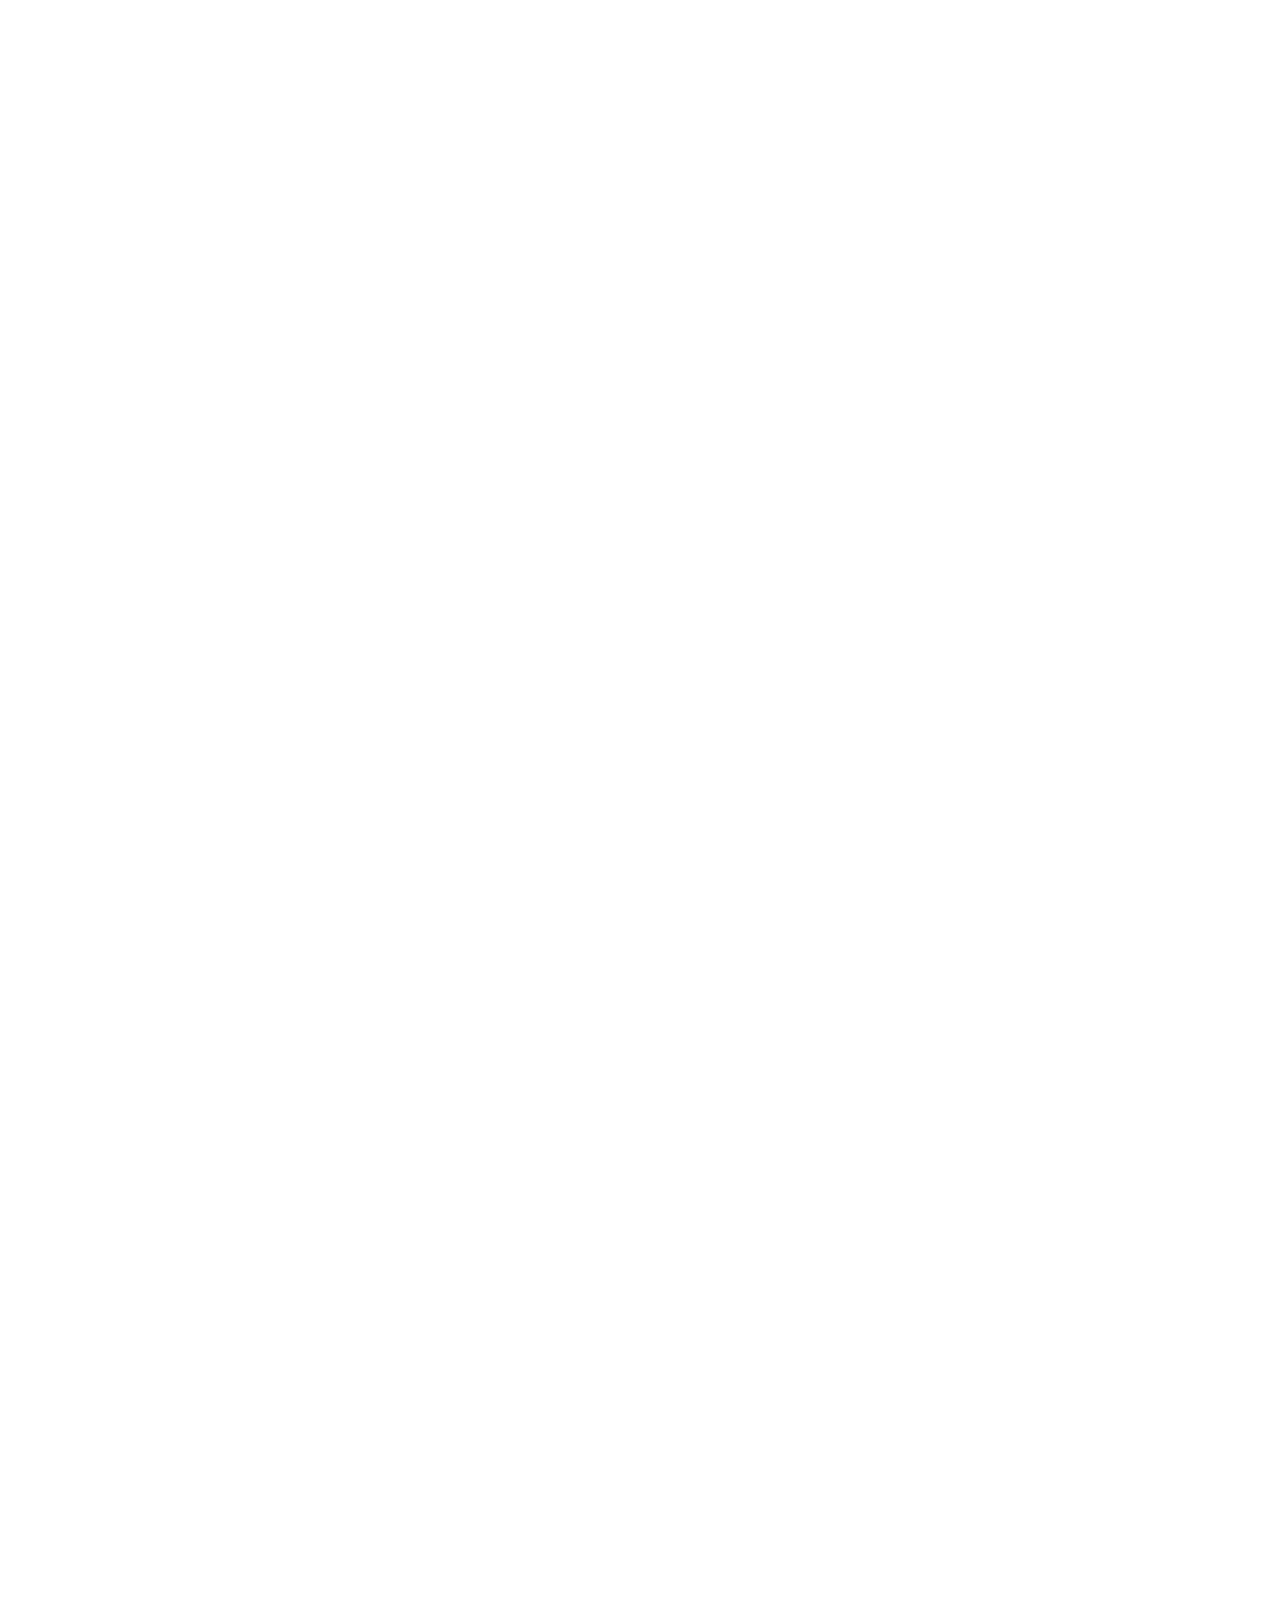
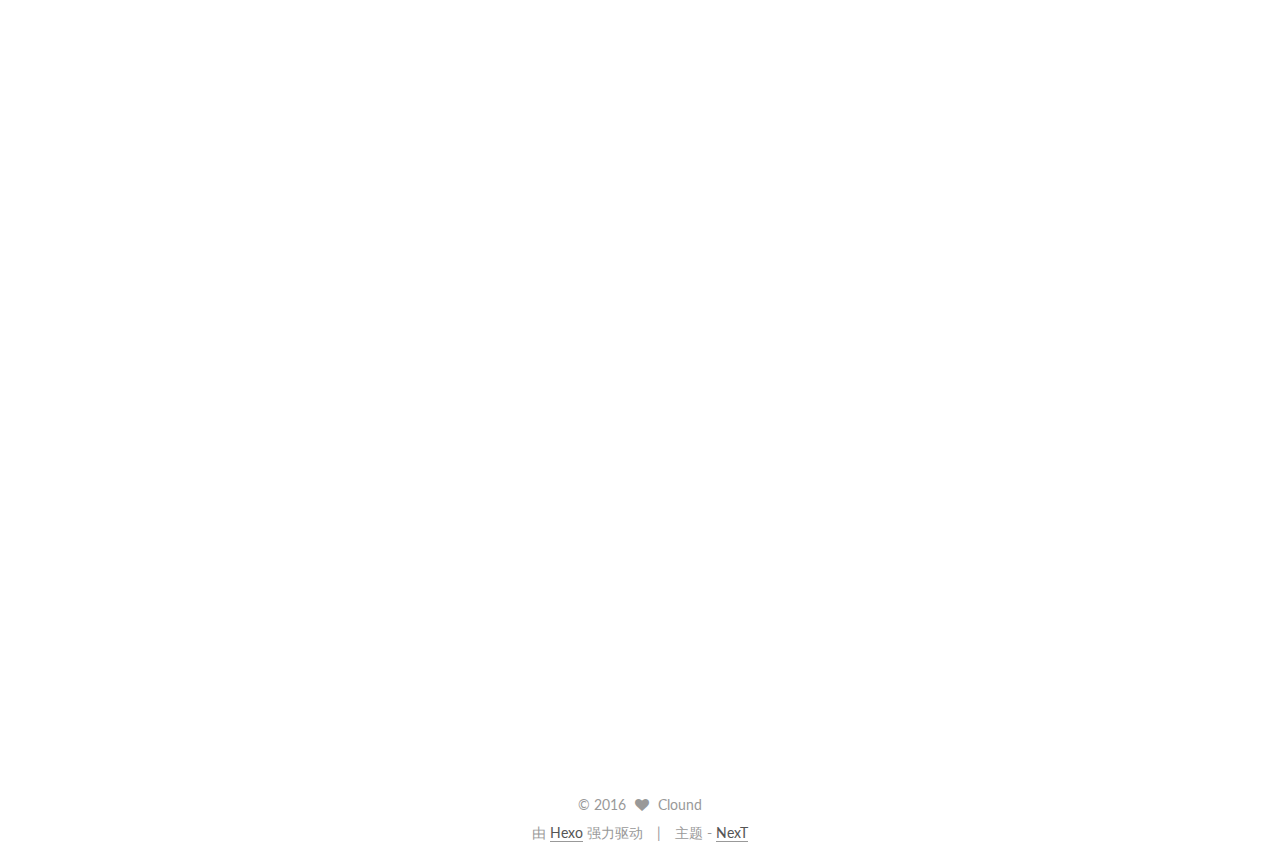
<file: 2015/12/31/native_client/index.html>
<!doctype html>
<html class="theme-next   use-motion ">
<head>
  <meta charset="UTF-8"/>
<meta http-equiv="X-UA-Compatible" content="IE=edge,chrome=1" />
<meta name="viewport" content="width=device-width, initial-scale=1, maximum-scale=1"/>



<meta http-equiv="Cache-Control" content="no-transform" />
<meta http-equiv="Cache-Control" content="no-siteapp" />












  <link href="/vendors/fancybox/source/jquery.fancybox.css?v=2.1.5" rel="stylesheet" type="text/css"/>




  <link href="//fonts.googleapis.com/css?family=Lato:300,400,700,400italic&subset=latin,latin-ext" rel="stylesheet" type="text/css">



<link href="/vendors/font-awesome/css/font-awesome.min.css?v=4.4.0" rel="stylesheet" type="text/css" />

<link href="/css/main.css?v=0.4.5.2" rel="stylesheet" type="text/css" />


  <meta name="keywords" content="Hexo, NexT" />








  <link rel="shortcut icon" type="image/x-icon" href="/favicon.ico?v=0.4.5.2" />






<meta name="description" content="主要是关于Native Client的初次认识，应项目需求，调研浏览器插件实现在node webkit应用里，最后就火狐和谷歌一个NPAPI，一个PPAPI；但发现自谷歌41版本后不再支持NPAPI用它自己的PPAPI技术，后来去官网调研发现Native Client这个新的插件技术，说是插件，自我感觉看倒像加入的是一个应用程序，下面就是我的了解，可能不太深入，EN有限。
什么是Native Cl">
<meta property="og:type" content="article">
<meta property="og:title" content="一次调研Native Client">
<meta property="og:url" content="http://yoursite.com/2015/12/31/native_client/index.html">
<meta property="og:site_name" content="技术修炼">
<meta property="og:description" content="主要是关于Native Client的初次认识，应项目需求，调研浏览器插件实现在node webkit应用里，最后就火狐和谷歌一个NPAPI，一个PPAPI；但发现自谷歌41版本后不再支持NPAPI用它自己的PPAPI技术，后来去官网调研发现Native Client这个新的插件技术，说是插件，自我感觉看倒像加入的是一个应用程序，下面就是我的了解，可能不太深入，EN有限。
什么是Native Cl">
<meta property="og:image" content="http://yoursite.com/images/web-nacl.png">
<meta property="og:updated_time" content="2015-12-31T09:04:02.716Z">
<meta name="twitter:card" content="summary">
<meta name="twitter:title" content="一次调研Native Client">
<meta name="twitter:description" content="主要是关于Native Client的初次认识，应项目需求，调研浏览器插件实现在node webkit应用里，最后就火狐和谷歌一个NPAPI，一个PPAPI；但发现自谷歌41版本后不再支持NPAPI用它自己的PPAPI技术，后来去官网调研发现Native Client这个新的插件技术，说是插件，自我感觉看倒像加入的是一个应用程序，下面就是我的了解，可能不太深入，EN有限。
什么是Native Cl">



<script type="text/javascript" id="hexo.configuration">
  var CONFIG = {
    scheme: '',
    sidebar: 'post',
    motion: true
  };
</script>

  <title> 一次调研Native Client | 技术修炼 </title>
</head>

<body itemscope itemtype="http://schema.org/WebPage" lang="zh-Hans">

  <!--[if lte IE 8]>
  <div style=' clear: both; height: 59px; padding:0 0 0 15px; position: relative;margin:0 auto;'>
    <a href="http://windows.microsoft.com/en-US/internet-explorer/products/ie/home?ocid=ie6_countdown_bannercode">
      <img src="http://7u2nvr.com1.z0.glb.clouddn.com/picouterie.jpg" border="0" height="42" width="820"
           alt="You are using an outdated browser. For a faster, safer browsing experience, upgrade for free today or use other browser ,like chrome firefox safari."
           style='margin-left:auto;margin-right:auto;display: block;'/>
    </a>
  </div>
<![endif]-->
  






  <div class="container one-column page-post-detail">
    <div class="headband"></div>

    <header id="header" class="header" itemscope itemtype="http://schema.org/WPHeader">
      <div class="header-inner"><div class="site-meta ">
  

  <div class="custom-logo-site-title">
    <a href="/"  class="brand" rel="start">
      <span class="logo-line-before"><i></i></span>
      <span class="site-title">技术修炼</span>
      <span class="logo-line-after"><i></i></span>
    </a>
  </div>
  <p class="site-subtitle"></p>
</div>

<div class="site-nav-toggle">
  <button>
    <span class="btn-bar"></span>
    <span class="btn-bar"></span>
    <span class="btn-bar"></span>
  </button>
</div>

<nav class="site-nav">
  

  
    <ul id="menu" class="menu ">
      
        
        <li class="menu-item menu-item-home">
          <a href="/" rel="section">
            
              <i class="menu-item-icon fa fa-home fa-fw"></i> <br />
            
            首页
          </a>
        </li>
      
        
        <li class="menu-item menu-item-archives">
          <a href="/archives" rel="section">
            
              <i class="menu-item-icon fa fa-archive fa-fw"></i> <br />
            
            归档
          </a>
        </li>
      

      
      
    </ul>
  

  
</nav>

 </div>
    </header>

    <main id="main" class="main">
      <div class="main-inner">
        <div id="content" class="content">
          

  <div id="posts" class="posts-expand">
    

  
  

  
  
  

  <article class="post post-type-normal " itemscope itemtype="http://schema.org/Article">

    
      <header class="post-header">

        
        
          <h1 class="post-title" itemprop="name headline">
            
            
              
                一次调研Native Client
              
            
          </h1>
        

        <div class="post-meta">
          <span class="post-time">
            发表于
            <time itemprop="dateCreated" datetime="2015-12-31T17:04:02+08:00" content="2015-12-31">
              2015-12-31
            </time>
          </span>

          

          
            
          

          

        </div>
      </header>
    


    <div class="post-body">

      
      

      
        <span itemprop="articleBody"><p>主要是关于Native Client的初次认识，应项目需求，调研浏览器插件实现在node webkit应用里，最后就火狐和谷歌一个NPAPI，一个PPAPI；但发现自谷歌41版本后不再支持NPAPI用它自己的PPAPI技术，后来去官网调研发现Native Client这个新的插件技术，说是插件，自我感觉看倒像加入的是一个应用程序，下面就是我的了解，可能不太深入，EN有限。</p>
<h2 id="u4EC0_u4E48_u662FNative_Client"><a href="#u4EC0_u4E48_u662FNative_Client" class="headerlink" title="什么是Native Client"></a>什么是Native Client</h2><p>Native Client是一个独立于操作系统，将C，C++的代码有效安全的运行在Web浏览器里。</p>
<h2 id="u4E24_u79CD_u7C7B_u578B_u7684_u6A21_u5757"><a href="#u4E24_u79CD_u7C7B_u578B_u7684_u6A21_u5757" class="headerlink" title="两种类型的模块"></a>两种类型的模块</h2><p>Portable Native Client（可移植）和Native Client（传统）<br>Portable Native运行单线程，可移植到Chrome的大多数版本实现【译】未深入。<br>Native Client不可移植，被打包进应用程序，依赖体系架构的独立模块，在运行时，浏览器决定加载哪个基于客户端机器的体系结构【懵】，APP和Extensions可在谷歌商城和应用扩展程序中下载，可能需’墙’。</p>
<h3 id="u6280_u672F_u6982_u89C8"><a href="#u6280_u672F_u6982_u89C8" class="headerlink" title="技术概览"></a>技术概览</h3><p>Native Client是一个开源的技术，让原生编译的代码运行在浏览器里，现在的其还扩展了编写语言，不仅限于js，让开发者可选择自己熟悉擅长的语言，谷歌实现了一个Native Client Software Development Kit (SDK)，这让开发的应用可以跨平台使用，node webkit需13以上版本。</p>
<blockquote>
<p>一个是有nacl client，一个是无nacl client</p>
</blockquote>
<p><img src="/images/web-nacl.png" alt="nacl_language_png"></p>
<h3 id="u5F00_u59CB_u5012_u817E_uFF08Ubuntu_uFF09"><a href="#u5F00_u59CB_u5012_u817E_uFF08Ubuntu_uFF09" class="headerlink" title="开始倒腾（Ubuntu）"></a>开始倒腾（Ubuntu）</h3><blockquote>
<p>1.下载 Native Client SDK  <a href="https://developer.chrome.com/native-client/sdk/download" target="_blank" rel="external">SDK地址</a><br>2.解压缩<br>3.里面包含下面几个文件</p>
<ul>
<li>naclsdk(naclsdk.bat for windows)命令终端下用于下载更新包。</li>
<li>sdk_cache 一个包含包清单的文件，列出已安装的包。</li>
<li>sdk_tools 工具集为naclsdk命令服务。</li>
</ul>
<p>4.安装包<br><figure class="highlight bash"><table><tr><td class="gutter"><pre><span class="line">1</span><br><span class="line">2</span><br></pre></td><td class="code"><pre><span class="line">$ <span class="built_in">cd</span> nacl_sdk</span><br><span class="line">$ ./naclsdk list（列出服务器仓库的所有版本，建议下载稳定版）</span><br></pre></td></tr></table></figure></p>
<p>5.选择<br><figure class="highlight bash"><table><tr><td class="gutter"><pre><span class="line">1</span><br><span class="line">2</span><br><span class="line">3</span><br></pre></td><td class="code"><pre><span class="line">$ ./naclsdk update 下载最新推荐的包</span><br><span class="line">$ ./naclsdk update peppper_41(版本号)下载自己需要的</span><br><span class="line">$ ./naclsdk <span class="built_in">help</span> 帮助命令</span><br></pre></td></tr></table></figure></p>
</blockquote>
<h3 id="C++_u7684_u4E00_u4E2A_u5B98_u7F51_u4F8B_u5B50"><a href="#C++_u7684_u4E00_u4E2A_u5B98_u7F51_u4F8B_u5B50" class="headerlink" title="C++的一个官网例子"></a>C++的一个官网例子</h3><blockquote>
<p>1.我下载的是41版本,开启本地的服务<br><figure class="highlight bash"><table><tr><td class="gutter"><pre><span class="line">1</span><br><span class="line">2</span><br></pre></td><td class="code"><pre><span class="line">$ <span class="built_in">cd</span> pepper_41/getting_started</span><br><span class="line">$ make serve</span><br></pre></td></tr></table></figure></p>
</blockquote>
<p>然后打开<code>http://localhost:5103</code>查看.如果终端没显示其他端口，那么5103是默认的。</p>
<blockquote>
<p>2.进入part1目录<br>里面包含了以下文件</p>
<ul>
<li>index.html: 页面文件，其javascript文件和Native Client模块进行交互.</li>
<li>hello_tutorial.nmf: 不清楚.</li>
<li>hello_tutorial.cc: C++代码，一个简单的native client模块.</li>
<li>Makefile: 编译脚本生成一个可执行的文件.</li>
</ul>
<p>3.编译<br><figure class="highlight bash"><table><tr><td class="gutter"><pre><span class="line">1</span><br><span class="line">2</span><br></pre></td><td class="code"><pre><span class="line">$ <span class="built_in">cd</span> pepper_41/getting_started/part1</span><br><span class="line">$ make</span><br></pre></td></tr></table></figure></p>
</blockquote>
<p>然后打开<code>http://localhost:5103/part1</code>查看</p>
<blockquote>
<p>4.尝试修改js代码<br>发送一段话给native client模块<br><figure class="highlight javascript"><table><tr><td class="gutter"><pre><span class="line">1</span><br><span class="line">2</span><br><span class="line">3</span><br><span class="line">4</span><br><span class="line">5</span><br><span class="line">6</span><br></pre></td><td class="code"><pre><span class="line"><span class="function"><span class="keyword">function</span> <span class="title">moduleDidLoad</span>(<span class="params"></span>) </span>&#123;</span><br><span class="line">  HelloTutorialModule = <span class="built_in">document</span>.getElementById(<span class="string">'hello_tutorial'</span>);</span><br><span class="line">  updateStatus(<span class="string">'SUCCESS'</span>);</span><br><span class="line">  <span class="comment">// Send a message to the Native Client module</span></span><br><span class="line">  HelloTutorialModule.postMessage(<span class="string">'hello'</span>);</span><br><span class="line">&#125;</span><br></pre></td></tr></table></figure></p>
<p>5.回应<br>在hello_tutorial.cc文件里编写回应js发过来的信息<br>先在#include 后定义<br><figure class="highlight c++"><table><tr><td class="gutter"><pre><span class="line">1</span><br><span class="line">2</span><br><span class="line">3</span><br><span class="line">4</span><br><span class="line">5</span><br><span class="line">6</span><br><span class="line">7</span><br><span class="line">8</span><br></pre></td><td class="code"><pre><span class="line"><span class="keyword">namespace</span> &#123;</span><br><span class="line"><span class="comment">// The expected string sent by the browser.</span></span><br><span class="line"><span class="keyword">const</span> <span class="keyword">char</span>* <span class="keyword">const</span> kHelloString = <span class="string">"hello"</span>;</span><br><span class="line"><span class="comment">// The string sent back to the browser upon receipt of a message</span></span><br><span class="line"><span class="comment">// containing "hello".</span></span><br><span class="line"><span class="keyword">const</span> <span class="keyword">char</span>* <span class="keyword">const</span> kReplyString = <span class="string">"hello from clound"</span>;</span><br><span class="line">&#125; <span class="comment">// namespace</span></span><br><span class="line">&#125;</span><br></pre></td></tr></table></figure></p>
</blockquote>
<p>再在 HandleMessage()方法里处理回应<br><figure class="highlight c++"><table><tr><td class="gutter"><pre><span class="line">1</span><br><span class="line">2</span><br><span class="line">3</span><br><span class="line">4</span><br><span class="line">5</span><br><span class="line">6</span><br><span class="line">7</span><br><span class="line">8</span><br><span class="line">9</span><br><span class="line">10</span><br></pre></td><td class="code"><pre><span class="line"><span class="function"><span class="keyword">virtual</span> <span class="keyword">void</span> <span class="title">HandleMessage</span><span class="params">(<span class="keyword">const</span> pp::Var&amp; var_message)</span> </span>&#123;</span><br><span class="line">  <span class="keyword">if</span> (!var_message.is_string())</span><br><span class="line">    <span class="keyword">return</span>;</span><br><span class="line">  <span class="built_in">std</span>::<span class="built_in">string</span> message = var_message.AsString();</span><br><span class="line">  pp::Var var_reply;</span><br><span class="line">  <span class="keyword">if</span> (message == kHelloString) &#123;</span><br><span class="line">    var_reply = pp::Var(kReplyString);</span><br><span class="line">    PostMessage(var_reply);</span><br><span class="line">  &#125;</span><br><span class="line">&#125;</span><br></pre></td></tr></table></figure></p>
<blockquote>
<p>6.编译native client模块，开启应用</p>
<ul>
<li>还是使用 make命令 编译</li>
<li>开启服务make serve.</li>
<li>重新加载 <a href="http://localhost:5103/part1" target="_blank" rel="external">http://localhost:5103/part1</a>.</li>
<li>加载完会看到刚刚实现的会话回应。</li>
</ul>
</blockquote>
<p>更多信息: <a href="https://developer.chrome.com/native-client" target="_blank" rel="external">nacl</a></p>
</span>
      
    </div>

    <footer class="post-footer">
      

      
        <div class="post-nav">
          <div class="post-nav-next post-nav-item">
            
          </div>

          <div class="post-nav-prev post-nav-item">
            
              <a href="/2016/01/04/毕业至今/" rel="prev" title="毕业至今">
                毕业至今 <i class="fa fa-chevron-right"></i>
              </a>
            
          </div>
        </div>
      

      
      
    </footer>
  </article>



    <div class="post-spread">
      
    </div>
  </div>


        </div>

        


        
  <div class="comments" id="comments">
    
  </div>


      </div>

      
        
  
  <div class="sidebar-toggle">
    <div class="sidebar-toggle-line-wrap">
      <span class="sidebar-toggle-line sidebar-toggle-line-first"></span>
      <span class="sidebar-toggle-line sidebar-toggle-line-middle"></span>
      <span class="sidebar-toggle-line sidebar-toggle-line-last"></span>
    </div>
  </div>

  <aside id="sidebar" class="sidebar">
    <div class="sidebar-inner">

      

      
        <ul class="sidebar-nav motion-element">
          <li class="sidebar-nav-toc sidebar-nav-active" data-target="post-toc-wrap" >
            文章目录
          </li>
          <li class="sidebar-nav-overview" data-target="site-overview">
            站点概览
          </li>
        </ul>
      

      <section class="site-overview sidebar-panel ">
        <div class="site-author motion-element" itemprop="author" itemscope itemtype="http://schema.org/Person">
          <img class="site-author-image" src="/avatar/avatar.jpg" alt="Clound" itemprop="image"/>
          <p class="site-author-name" itemprop="name">Clound</p>
        </div>
        <p class="site-description motion-element" itemprop="description">麻雀虽小，却玩的是整个天空。</p>
        <nav class="site-state motion-element">
          <div class="site-state-item site-state-posts">
            <a href="/archives">
              <span class="site-state-item-count">3</span>
              <span class="site-state-item-name">日志</span>
            </a>
          </div>

          <div class="site-state-item site-state-categories">
            
              <span class="site-state-item-count">0</span>
              <span class="site-state-item-name">分类</span>
              
          </div>

          <div class="site-state-item site-state-tags">
            
              <span class="site-state-item-count">0</span>
              <span class="site-state-item-name">标签</span>
              
          </div>

        </nav>

        

        <div class="links-of-author motion-element">
          
        </div>

        
        

        <div class="links-of-author motion-element">
          
        </div>

      </section>

      
        <section class="post-toc-wrap motion-element sidebar-panel sidebar-panel-active">
          <div class="post-toc-indicator-top post-toc-indicator">
            <i class="fa fa-angle-double-up"></i>
          </div>
          <div class="post-toc">
            
              
            
            
              <div class="post-toc-content"><ol class="nav"><li class="nav-item nav-level-2"><a class="nav-link" href="#u4EC0_u4E48_u662FNative_Client"><span class="nav-number">1.</span> <span class="nav-text">什么是Native Client</span></a></li><li class="nav-item nav-level-2"><a class="nav-link" href="#u4E24_u79CD_u7C7B_u578B_u7684_u6A21_u5757"><span class="nav-number">2.</span> <span class="nav-text">两种类型的模块</span></a><ol class="nav-child"><li class="nav-item nav-level-3"><a class="nav-link" href="#u6280_u672F_u6982_u89C8"><span class="nav-number">2.1.</span> <span class="nav-text">技术概览</span></a></li><li class="nav-item nav-level-3"><a class="nav-link" href="#u5F00_u59CB_u5012_u817E_uFF08Ubuntu_uFF09"><span class="nav-number">2.2.</span> <span class="nav-text">开始倒腾（Ubuntu）</span></a></li><li class="nav-item nav-level-3"><a class="nav-link" href="#C++_u7684_u4E00_u4E2A_u5B98_u7F51_u4F8B_u5B50"><span class="nav-number">2.3.</span> <span class="nav-text">C++的一个官网例子</span></a></li></ol></li></ol></div>
            
          </div>
          <div class="post-toc-indicator-bottom post-toc-indicator">
            <i class="fa fa-angle-double-down"></i>
          </div>
        </section>
      

    </div>
  </aside>


      
    </main>

    <footer id="footer" class="footer">
      <div class="footer-inner">
        <div class="copyright" >
  
  &copy; 
  <span itemprop="copyrightYear">2016</span>
  <span class="with-love">
    <i class="icon-next-heart fa fa-heart"></i>
  </span>
  <span class="author" itemprop="copyrightHolder">Clound</span>
</div>

<div class="powered-by">
  由 <a class="theme-link" href="http://hexo.io">Hexo</a> 强力驱动
</div>

<div class="theme-info">
  主题 -
  <a class="theme-link" href="https://github.com/iissnan/hexo-theme-next">
    NexT
  </a>
</div>



      </div>
    </footer>

    <div class="back-to-top"></div>
  </div>

  <script type="text/javascript" src="/vendors/jquery/index.js?v=2.1.3"></script>

  
  

  
    
    

  


  

  
  <script type="text/javascript" src="/vendors/fancybox/source/jquery.fancybox.pack.js"></script>
  <script type="text/javascript" src="/js/fancy-box.js?v=0.4.5.2"></script>


  <script type="text/javascript" src="/js/helpers.js?v=0.4.5.2"></script>
  <script type="text/javascript" src="/vendors/velocity/velocity.min.js"></script>
<script type="text/javascript" src="/vendors/velocity/velocity.ui.min.js"></script>

<script type="text/javascript" src="/js/motion.js?v=0.4.5.2" id="motion.global"></script>


  <script type="text/javascript" src="/vendors/fastclick/lib/fastclick.min.js?v=1.0.6"></script>
  <script type="text/javascript" src="/vendors/jquery_lazyload/jquery.lazyload.js?v=1.9.7"></script>

  
  
<script type="text/javascript" src="/js/bootstrap.scrollspy.js?v=0.4.5.2" id="bootstrap.scrollspy.custom"></script>


<script type="text/javascript" id="sidebar.toc.highlight">
  $(document).ready(function () {
    var tocSelector = '.post-toc';
    var $tocSelector = $(tocSelector);
    var activeCurrentSelector = '.active-current';

    $tocSelector
      .on('activate.bs.scrollspy', function () {
        var $currentActiveElement = $(tocSelector + ' .active').last();

        removeCurrentActiveClass();
        $currentActiveElement.addClass('active-current');

        $tocSelector[0].scrollTop = $currentActiveElement.position().top;
      })
      .on('clear.bs.scrollspy', function () {
        removeCurrentActiveClass();
      });

    function removeCurrentActiveClass () {
      $(tocSelector + ' ' + activeCurrentSelector)
        .removeClass(activeCurrentSelector.substring(1));
    }

    function processTOC () {
      getTOCMaxHeight();
      toggleTOCOverflowIndicators();
    }

    function getTOCMaxHeight () {
      var height = $('.sidebar').height() -
                   $tocSelector.position().top -
                   $('.post-toc-indicator-bottom').height();

      $tocSelector.css('height', height);

      return height;
    }

    function toggleTOCOverflowIndicators () {
      tocOverflowIndicator(
        '.post-toc-indicator-top',
        $tocSelector.scrollTop() > 0 ? 'show' : 'hide'
      );

      tocOverflowIndicator(
        '.post-toc-indicator-bottom',
        $tocSelector.scrollTop() >= $tocSelector.find('ol').height() - $tocSelector.height() ? 'hide' : 'show'
      )
    }

    $(document).on('sidebar.motion.complete', function () {
      processTOC();
    });

    $('body').scrollspy({ target: tocSelector });
    $(window).on('resize', function () {
      if ( $('.sidebar').hasClass('sidebar-active') ) {
        processTOC();
      }
    });

    onScroll($tocSelector);

    function onScroll (element) {
      element.on('mousewheel DOMMouseScroll', function (event) {
          var oe = event.originalEvent;
          var delta = oe.wheelDelta || -oe.detail;

          this.scrollTop += ( delta < 0 ? 1 : -1 ) * 30;
          event.preventDefault();

          toggleTOCOverflowIndicators();
      });
    }

    function tocOverflowIndicator (indicator, action) {
      var $indicator = $(indicator);
      var opacity = action === 'show' ? 1 : 0;
      $indicator.velocity ?
        $indicator.velocity('stop').velocity({
          opacity: opacity
        }, { duration: 100 }) :
        $indicator.stop().animate({
          opacity: opacity
        }, 100);
    }

  });
</script>

<script type="text/javascript" id="sidebar.nav">
  $(document).ready(function () {
    var html = $('html');
    var TAB_ANIMATE_DURATION = 200;
    var hasVelocity = $.isFunction(html.velocity);

    $('.sidebar-nav li').on('click', function () {
      var item = $(this);
      var activeTabClassName = 'sidebar-nav-active';
      var activePanelClassName = 'sidebar-panel-active';
      if (item.hasClass(activeTabClassName)) {
        return;
      }

      var currentTarget = $('.' + activePanelClassName);
      var target = $('.' + item.data('target'));

      hasVelocity ?
        currentTarget.velocity('transition.slideUpOut', TAB_ANIMATE_DURATION, function () {
          target
            .velocity('stop')
            .velocity('transition.slideDownIn', TAB_ANIMATE_DURATION)
            .addClass(activePanelClassName);
        }) :
        currentTarget.animate({ opacity: 0 }, TAB_ANIMATE_DURATION, function () {
          currentTarget.hide();
          target
            .stop()
            .css({'opacity': 0, 'display': 'block'})
            .animate({ opacity: 1 }, TAB_ANIMATE_DURATION, function () {
              currentTarget.removeClass(activePanelClassName);
              target.addClass(activePanelClassName);
            });
        });

      item.siblings().removeClass(activeTabClassName);
      item.addClass(activeTabClassName);
    });

    $('.post-toc a').on('click', function (e) {
      e.preventDefault();
      var targetSelector = escapeSelector(this.getAttribute('href'));
      var offset = $(targetSelector).offset().top;
      hasVelocity ?
        html.velocity('stop').velocity('scroll', {
          offset: offset  + 'px',
          mobileHA: false
        }) :
        $('html, body').stop().animate({
          scrollTop: offset
        }, 500);
    });

    // Expand sidebar on post detail page by default, when post has a toc.
    motionMiddleWares.sidebar = function () {
      var $tocContent = $('.post-toc-content');
      if (CONFIG.sidebar === 'post') {
        if ($tocContent.length > 0 && $tocContent.html().trim().length > 0) {
          displaySidebar();
        }
      }
    };
  });
</script>



  <script type="text/javascript" src="/js/bootstrap.js"></script>

  
  

  
  

</body>
</html>
</file>
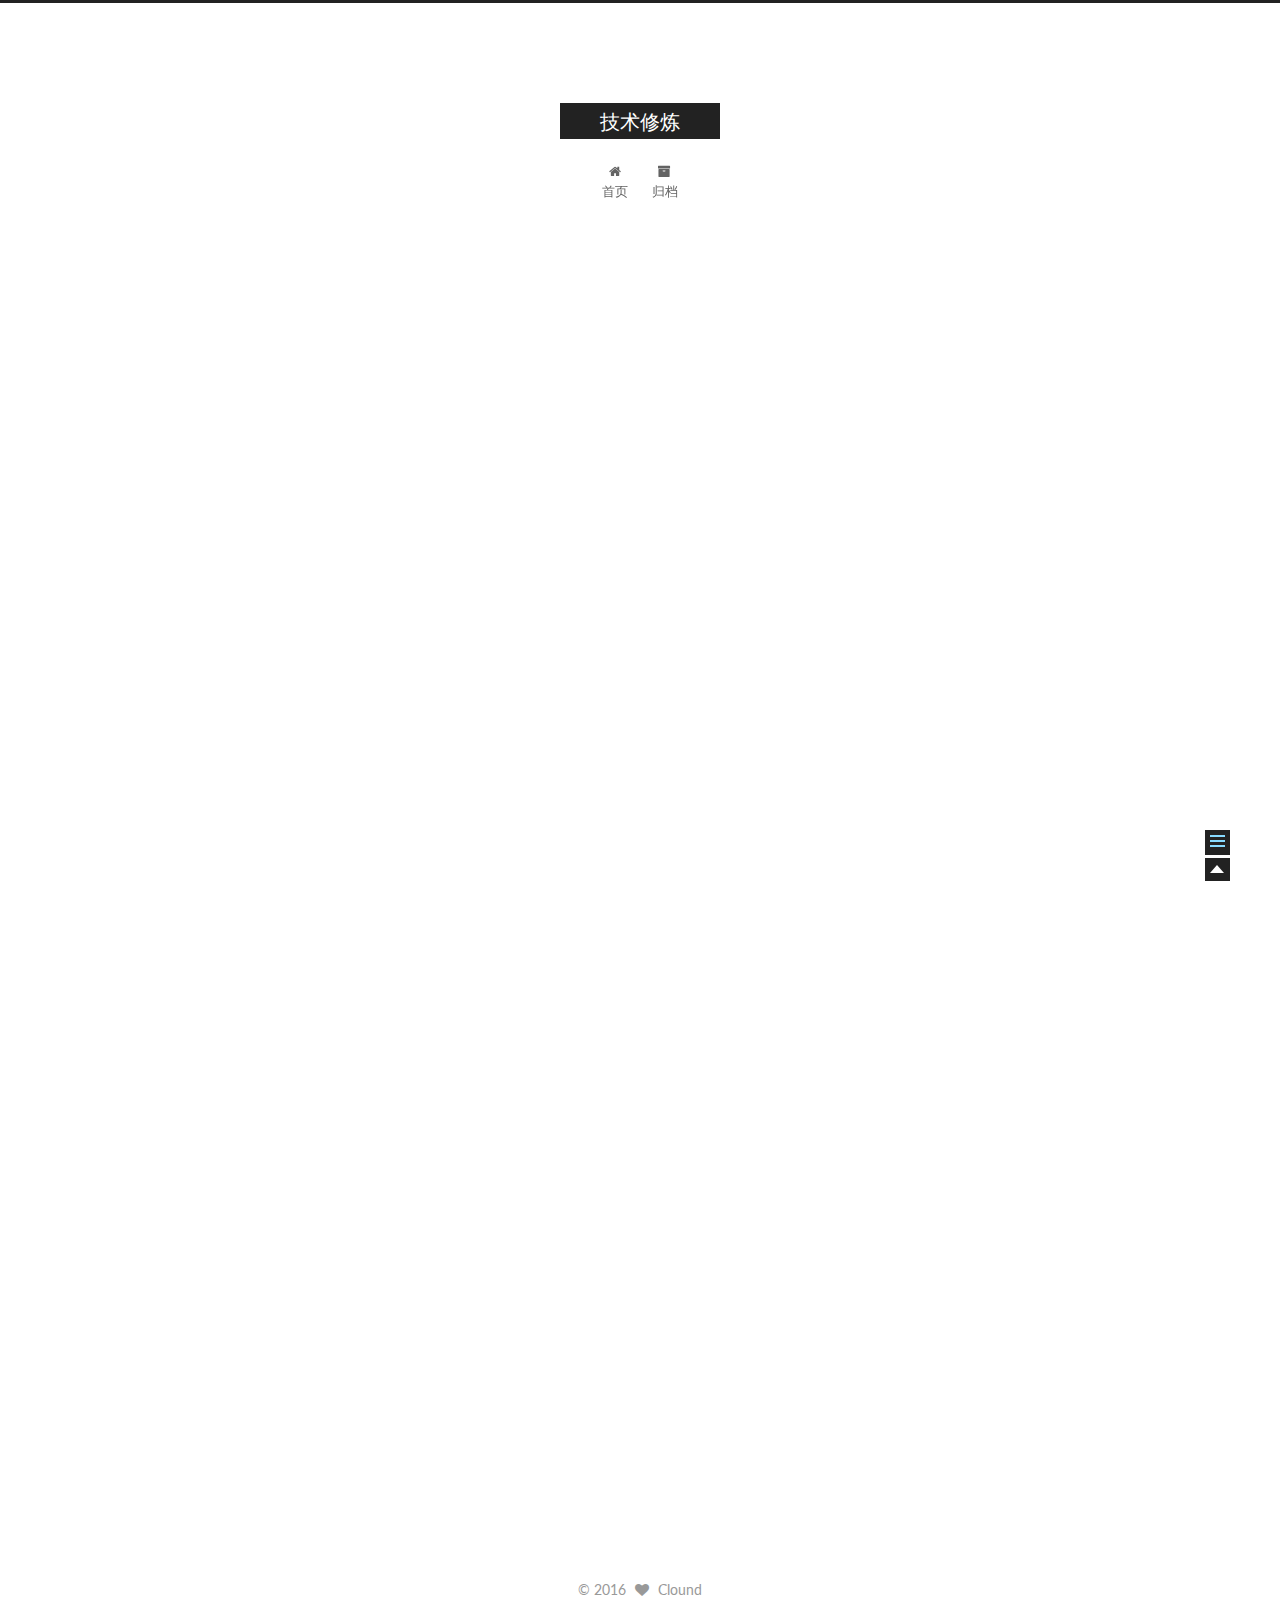
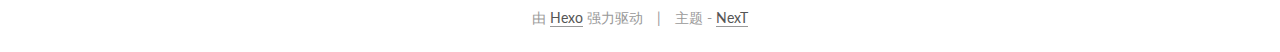
<file: 2016/01/04/毕业至今/index.html>
<!doctype html>
<html class="theme-next   use-motion ">
<head>
  <meta charset="UTF-8"/>
<meta http-equiv="X-UA-Compatible" content="IE=edge,chrome=1" />
<meta name="viewport" content="width=device-width, initial-scale=1, maximum-scale=1"/>



<meta http-equiv="Cache-Control" content="no-transform" />
<meta http-equiv="Cache-Control" content="no-siteapp" />












  <link href="/vendors/fancybox/source/jquery.fancybox.css?v=2.1.5" rel="stylesheet" type="text/css"/>




  <link href="//fonts.googleapis.com/css?family=Lato:300,400,700,400italic&subset=latin,latin-ext" rel="stylesheet" type="text/css">



<link href="/vendors/font-awesome/css/font-awesome.min.css?v=4.4.0" rel="stylesheet" type="text/css" />

<link href="/css/main.css?v=0.4.5.2" rel="stylesheet" type="text/css" />


  <meta name="keywords" content="Hexo, NexT" />








  <link rel="shortcut icon" type="image/x-icon" href="/favicon.ico?v=0.4.5.2" />






<meta name="description" content="学习生涯自6月份毕业典礼结束，一晃眼半年下来了。结束了大学四年的校园生活，进入这个繁忙的社会,逐渐也习惯了早上闹钟起床，然后倒车去上班。
再也回不去那早上睡到8，9点，有时逃上两节课，下午傍晚时分约上几个好基友去篮球场上干起来挥洒汗水，晚上耍到很晚才睡的日子了。
大学，虽然大部分的时间都花在玩耍上了，但也不后悔，毕竟现在回想起来四年的时光，还是很开心，很快乐的，那些事，那些人都记得。
大学的后半学">
<meta property="og:type" content="article">
<meta property="og:title" content="毕业至今">
<meta property="og:url" content="http://yoursite.com/2016/01/04/毕业至今/index.html">
<meta property="og:site_name" content="技术修炼">
<meta property="og:description" content="学习生涯自6月份毕业典礼结束，一晃眼半年下来了。结束了大学四年的校园生活，进入这个繁忙的社会,逐渐也习惯了早上闹钟起床，然后倒车去上班。
再也回不去那早上睡到8，9点，有时逃上两节课，下午傍晚时分约上几个好基友去篮球场上干起来挥洒汗水，晚上耍到很晚才睡的日子了。
大学，虽然大部分的时间都花在玩耍上了，但也不后悔，毕竟现在回想起来四年的时光，还是很开心，很快乐的，那些事，那些人都记得。
大学的后半学">
<meta property="og:updated_time" content="2016-01-04T02:25:02.366Z">
<meta name="twitter:card" content="summary">
<meta name="twitter:title" content="毕业至今">
<meta name="twitter:description" content="学习生涯自6月份毕业典礼结束，一晃眼半年下来了。结束了大学四年的校园生活，进入这个繁忙的社会,逐渐也习惯了早上闹钟起床，然后倒车去上班。
再也回不去那早上睡到8，9点，有时逃上两节课，下午傍晚时分约上几个好基友去篮球场上干起来挥洒汗水，晚上耍到很晚才睡的日子了。
大学，虽然大部分的时间都花在玩耍上了，但也不后悔，毕竟现在回想起来四年的时光，还是很开心，很快乐的，那些事，那些人都记得。
大学的后半学">



<script type="text/javascript" id="hexo.configuration">
  var CONFIG = {
    scheme: '',
    sidebar: 'post',
    motion: true
  };
</script>

  <title> 毕业至今 | 技术修炼 </title>
</head>

<body itemscope itemtype="http://schema.org/WebPage" lang="zh-Hans">

  <!--[if lte IE 8]>
  <div style=' clear: both; height: 59px; padding:0 0 0 15px; position: relative;margin:0 auto;'>
    <a href="http://windows.microsoft.com/en-US/internet-explorer/products/ie/home?ocid=ie6_countdown_bannercode">
      <img src="http://7u2nvr.com1.z0.glb.clouddn.com/picouterie.jpg" border="0" height="42" width="820"
           alt="You are using an outdated browser. For a faster, safer browsing experience, upgrade for free today or use other browser ,like chrome firefox safari."
           style='margin-left:auto;margin-right:auto;display: block;'/>
    </a>
  </div>
<![endif]-->
  






  <div class="container one-column page-post-detail">
    <div class="headband"></div>

    <header id="header" class="header" itemscope itemtype="http://schema.org/WPHeader">
      <div class="header-inner"><div class="site-meta ">
  

  <div class="custom-logo-site-title">
    <a href="/"  class="brand" rel="start">
      <span class="logo-line-before"><i></i></span>
      <span class="site-title">技术修炼</span>
      <span class="logo-line-after"><i></i></span>
    </a>
  </div>
  <p class="site-subtitle"></p>
</div>

<div class="site-nav-toggle">
  <button>
    <span class="btn-bar"></span>
    <span class="btn-bar"></span>
    <span class="btn-bar"></span>
  </button>
</div>

<nav class="site-nav">
  

  
    <ul id="menu" class="menu ">
      
        
        <li class="menu-item menu-item-home">
          <a href="/" rel="section">
            
              <i class="menu-item-icon fa fa-home fa-fw"></i> <br />
            
            首页
          </a>
        </li>
      
        
        <li class="menu-item menu-item-archives">
          <a href="/archives" rel="section">
            
              <i class="menu-item-icon fa fa-archive fa-fw"></i> <br />
            
            归档
          </a>
        </li>
      

      
      
    </ul>
  

  
</nav>

 </div>
    </header>

    <main id="main" class="main">
      <div class="main-inner">
        <div id="content" class="content">
          

  <div id="posts" class="posts-expand">
    

  
  

  
  
  

  <article class="post post-type-normal " itemscope itemtype="http://schema.org/Article">

    
      <header class="post-header">

        
        
          <h1 class="post-title" itemprop="name headline">
            
            
              
                毕业至今
              
            
          </h1>
        

        <div class="post-meta">
          <span class="post-time">
            发表于
            <time itemprop="dateCreated" datetime="2016-01-04T10:25:02+08:00" content="2016-01-04">
              2016-01-04
            </time>
          </span>

          

          
            
          

          

        </div>
      </header>
    


    <div class="post-body">

      
      

      
        <span itemprop="articleBody"><h3 id="u5B66_u4E60_u751F_u6DAF"><a href="#u5B66_u4E60_u751F_u6DAF" class="headerlink" title="学习生涯"></a>学习生涯</h3><p>自6月份毕业典礼结束，一晃眼半年下来了。结束了大学四年的校园生活，进入这个繁忙的社会,逐渐也习惯了早上闹钟起床，然后倒车去上班。</p>
<p>再也回不去那早上睡到8，9点，有时逃上两节课，下午傍晚时分约上几个好基友去篮球场上干起来挥洒汗水，晚上耍到很晚才睡的日子了。</p>
<p>大学，虽然大部分的时间都花在玩耍上了，但也不后悔，毕竟现在回想起来四年的时光，还是很开心，很快乐的，那些事，那些人都记得。</p>
<p>大学的后半学期，因为没打算考研，就打算着找一份工作做着。自己本是电子专业的学生，无可厚非的找份工厂上上班，直到学校要组织一个软件工程班，我就去尝试参加了一下选拔考试，考的是C，意外的被选上了，聚集了40个人一个班，都来自不同的专业，就这样一个电子的学生学习起了计算机的知识。课程主学Linux相关的知识，我在这之前都不知道有这么个操作系统更不认识linus torvalds，自从参加完这门课程之后，受益匪浅，对现在的工作帮助很大，真的，没参加软件班之前只知道windows，而且大部分是来玩游戏的。我庆幸当时这个参加这个班的决定是正确的，因为在那个高强度的学习环境下，学到了很多的知识，锻炼了自我学习的能力，很感谢母校能组织这样的班级。</p>
<h3 id="u5DE5_u4F5C"><a href="#u5DE5_u4F5C" class="headerlink" title="工作"></a>工作</h3><p>从实习到现在一直是在做Linux下的软件开发，自己闲暇时间也开始倒腾些新东西。</p>
<p>自己学着node.js（cnode社区），前端的一些知识（w3c），很多的框架，不学不知道，真的是太多了，而且技术更新的很快，平常的时候逛逛论坛，在github上看看好玩的项目。一些较新的技术Bigpipe，Webrtc…</p>
<p>目前在学Angular.js，Ionic（移动端APP开发框架），两者正好有结合，正在学习实践当中。</p>
<h3 id="u751F_u6D3B"><a href="#u751F_u6D3B" class="headerlink" title="生活"></a>生活</h3><p>以前是谁说金钱买不来时间，网管，给我加两块；谁说金钱买不来知识，老师，这是我的学费。。。</p>
<p>现在工作了，一切都很nice，未来的生活需要自己去争取。走向未来的人生道路上，就是要学习，这个行业的更替发展，懈怠必将淘汰。</p>
</span>
      
    </div>

    <footer class="post-footer">
      

      
        <div class="post-nav">
          <div class="post-nav-next post-nav-item">
            
              <a href="/2015/12/31/native_client/" rel="next" title="一次调研Native Client">
                <i class="fa fa-chevron-left"></i> 一次调研Native Client
              </a>
            
          </div>

          <div class="post-nav-prev post-nav-item">
            
              <a href="/2016/01/29/瘦客户端/" rel="prev" title="瘦客户端">
                瘦客户端 <i class="fa fa-chevron-right"></i>
              </a>
            
          </div>
        </div>
      

      
      
    </footer>
  </article>



    <div class="post-spread">
      
    </div>
  </div>


        </div>

        


        
  <div class="comments" id="comments">
    
  </div>


      </div>

      
        
  
  <div class="sidebar-toggle">
    <div class="sidebar-toggle-line-wrap">
      <span class="sidebar-toggle-line sidebar-toggle-line-first"></span>
      <span class="sidebar-toggle-line sidebar-toggle-line-middle"></span>
      <span class="sidebar-toggle-line sidebar-toggle-line-last"></span>
    </div>
  </div>

  <aside id="sidebar" class="sidebar">
    <div class="sidebar-inner">

      

      
        <ul class="sidebar-nav motion-element">
          <li class="sidebar-nav-toc sidebar-nav-active" data-target="post-toc-wrap" >
            文章目录
          </li>
          <li class="sidebar-nav-overview" data-target="site-overview">
            站点概览
          </li>
        </ul>
      

      <section class="site-overview sidebar-panel ">
        <div class="site-author motion-element" itemprop="author" itemscope itemtype="http://schema.org/Person">
          <img class="site-author-image" src="/avatar/avatar.jpg" alt="Clound" itemprop="image"/>
          <p class="site-author-name" itemprop="name">Clound</p>
        </div>
        <p class="site-description motion-element" itemprop="description">麻雀虽小，却玩的是整个天空。</p>
        <nav class="site-state motion-element">
          <div class="site-state-item site-state-posts">
            <a href="/archives">
              <span class="site-state-item-count">3</span>
              <span class="site-state-item-name">日志</span>
            </a>
          </div>

          <div class="site-state-item site-state-categories">
            
              <span class="site-state-item-count">0</span>
              <span class="site-state-item-name">分类</span>
              
          </div>

          <div class="site-state-item site-state-tags">
            
              <span class="site-state-item-count">0</span>
              <span class="site-state-item-name">标签</span>
              
          </div>

        </nav>

        

        <div class="links-of-author motion-element">
          
        </div>

        
        

        <div class="links-of-author motion-element">
          
        </div>

      </section>

      
        <section class="post-toc-wrap motion-element sidebar-panel sidebar-panel-active">
          <div class="post-toc-indicator-top post-toc-indicator">
            <i class="fa fa-angle-double-up"></i>
          </div>
          <div class="post-toc">
            
              
            
            
              <div class="post-toc-content"><ol class="nav"><li class="nav-item nav-level-3"><a class="nav-link" href="#u5B66_u4E60_u751F_u6DAF"><span class="nav-number">1.</span> <span class="nav-text">学习生涯</span></a></li><li class="nav-item nav-level-3"><a class="nav-link" href="#u5DE5_u4F5C"><span class="nav-number">2.</span> <span class="nav-text">工作</span></a></li><li class="nav-item nav-level-3"><a class="nav-link" href="#u751F_u6D3B"><span class="nav-number">3.</span> <span class="nav-text">生活</span></a></li></ol></div>
            
          </div>
          <div class="post-toc-indicator-bottom post-toc-indicator">
            <i class="fa fa-angle-double-down"></i>
          </div>
        </section>
      

    </div>
  </aside>


      
    </main>

    <footer id="footer" class="footer">
      <div class="footer-inner">
        <div class="copyright" >
  
  &copy; 
  <span itemprop="copyrightYear">2016</span>
  <span class="with-love">
    <i class="icon-next-heart fa fa-heart"></i>
  </span>
  <span class="author" itemprop="copyrightHolder">Clound</span>
</div>

<div class="powered-by">
  由 <a class="theme-link" href="http://hexo.io">Hexo</a> 强力驱动
</div>

<div class="theme-info">
  主题 -
  <a class="theme-link" href="https://github.com/iissnan/hexo-theme-next">
    NexT
  </a>
</div>



      </div>
    </footer>

    <div class="back-to-top"></div>
  </div>

  <script type="text/javascript" src="/vendors/jquery/index.js?v=2.1.3"></script>

  
  

  
    
    

  


  

  
  <script type="text/javascript" src="/vendors/fancybox/source/jquery.fancybox.pack.js"></script>
  <script type="text/javascript" src="/js/fancy-box.js?v=0.4.5.2"></script>


  <script type="text/javascript" src="/js/helpers.js?v=0.4.5.2"></script>
  <script type="text/javascript" src="/vendors/velocity/velocity.min.js"></script>
<script type="text/javascript" src="/vendors/velocity/velocity.ui.min.js"></script>

<script type="text/javascript" src="/js/motion.js?v=0.4.5.2" id="motion.global"></script>


  <script type="text/javascript" src="/vendors/fastclick/lib/fastclick.min.js?v=1.0.6"></script>
  <script type="text/javascript" src="/vendors/jquery_lazyload/jquery.lazyload.js?v=1.9.7"></script>

  
  
<script type="text/javascript" src="/js/bootstrap.scrollspy.js?v=0.4.5.2" id="bootstrap.scrollspy.custom"></script>


<script type="text/javascript" id="sidebar.toc.highlight">
  $(document).ready(function () {
    var tocSelector = '.post-toc';
    var $tocSelector = $(tocSelector);
    var activeCurrentSelector = '.active-current';

    $tocSelector
      .on('activate.bs.scrollspy', function () {
        var $currentActiveElement = $(tocSelector + ' .active').last();

        removeCurrentActiveClass();
        $currentActiveElement.addClass('active-current');

        $tocSelector[0].scrollTop = $currentActiveElement.position().top;
      })
      .on('clear.bs.scrollspy', function () {
        removeCurrentActiveClass();
      });

    function removeCurrentActiveClass () {
      $(tocSelector + ' ' + activeCurrentSelector)
        .removeClass(activeCurrentSelector.substring(1));
    }

    function processTOC () {
      getTOCMaxHeight();
      toggleTOCOverflowIndicators();
    }

    function getTOCMaxHeight () {
      var height = $('.sidebar').height() -
                   $tocSelector.position().top -
                   $('.post-toc-indicator-bottom').height();

      $tocSelector.css('height', height);

      return height;
    }

    function toggleTOCOverflowIndicators () {
      tocOverflowIndicator(
        '.post-toc-indicator-top',
        $tocSelector.scrollTop() > 0 ? 'show' : 'hide'
      );

      tocOverflowIndicator(
        '.post-toc-indicator-bottom',
        $tocSelector.scrollTop() >= $tocSelector.find('ol').height() - $tocSelector.height() ? 'hide' : 'show'
      )
    }

    $(document).on('sidebar.motion.complete', function () {
      processTOC();
    });

    $('body').scrollspy({ target: tocSelector });
    $(window).on('resize', function () {
      if ( $('.sidebar').hasClass('sidebar-active') ) {
        processTOC();
      }
    });

    onScroll($tocSelector);

    function onScroll (element) {
      element.on('mousewheel DOMMouseScroll', function (event) {
          var oe = event.originalEvent;
          var delta = oe.wheelDelta || -oe.detail;

          this.scrollTop += ( delta < 0 ? 1 : -1 ) * 30;
          event.preventDefault();

          toggleTOCOverflowIndicators();
      });
    }

    function tocOverflowIndicator (indicator, action) {
      var $indicator = $(indicator);
      var opacity = action === 'show' ? 1 : 0;
      $indicator.velocity ?
        $indicator.velocity('stop').velocity({
          opacity: opacity
        }, { duration: 100 }) :
        $indicator.stop().animate({
          opacity: opacity
        }, 100);
    }

  });
</script>

<script type="text/javascript" id="sidebar.nav">
  $(document).ready(function () {
    var html = $('html');
    var TAB_ANIMATE_DURATION = 200;
    var hasVelocity = $.isFunction(html.velocity);

    $('.sidebar-nav li').on('click', function () {
      var item = $(this);
      var activeTabClassName = 'sidebar-nav-active';
      var activePanelClassName = 'sidebar-panel-active';
      if (item.hasClass(activeTabClassName)) {
        return;
      }

      var currentTarget = $('.' + activePanelClassName);
      var target = $('.' + item.data('target'));

      hasVelocity ?
        currentTarget.velocity('transition.slideUpOut', TAB_ANIMATE_DURATION, function () {
          target
            .velocity('stop')
            .velocity('transition.slideDownIn', TAB_ANIMATE_DURATION)
            .addClass(activePanelClassName);
        }) :
        currentTarget.animate({ opacity: 0 }, TAB_ANIMATE_DURATION, function () {
          currentTarget.hide();
          target
            .stop()
            .css({'opacity': 0, 'display': 'block'})
            .animate({ opacity: 1 }, TAB_ANIMATE_DURATION, function () {
              currentTarget.removeClass(activePanelClassName);
              target.addClass(activePanelClassName);
            });
        });

      item.siblings().removeClass(activeTabClassName);
      item.addClass(activeTabClassName);
    });

    $('.post-toc a').on('click', function (e) {
      e.preventDefault();
      var targetSelector = escapeSelector(this.getAttribute('href'));
      var offset = $(targetSelector).offset().top;
      hasVelocity ?
        html.velocity('stop').velocity('scroll', {
          offset: offset  + 'px',
          mobileHA: false
        }) :
        $('html, body').stop().animate({
          scrollTop: offset
        }, 500);
    });

    // Expand sidebar on post detail page by default, when post has a toc.
    motionMiddleWares.sidebar = function () {
      var $tocContent = $('.post-toc-content');
      if (CONFIG.sidebar === 'post') {
        if ($tocContent.length > 0 && $tocContent.html().trim().length > 0) {
          displaySidebar();
        }
      }
    };
  });
</script>



  <script type="text/javascript" src="/js/bootstrap.js"></script>

  
  

  
  

</body>
</html>
</file>
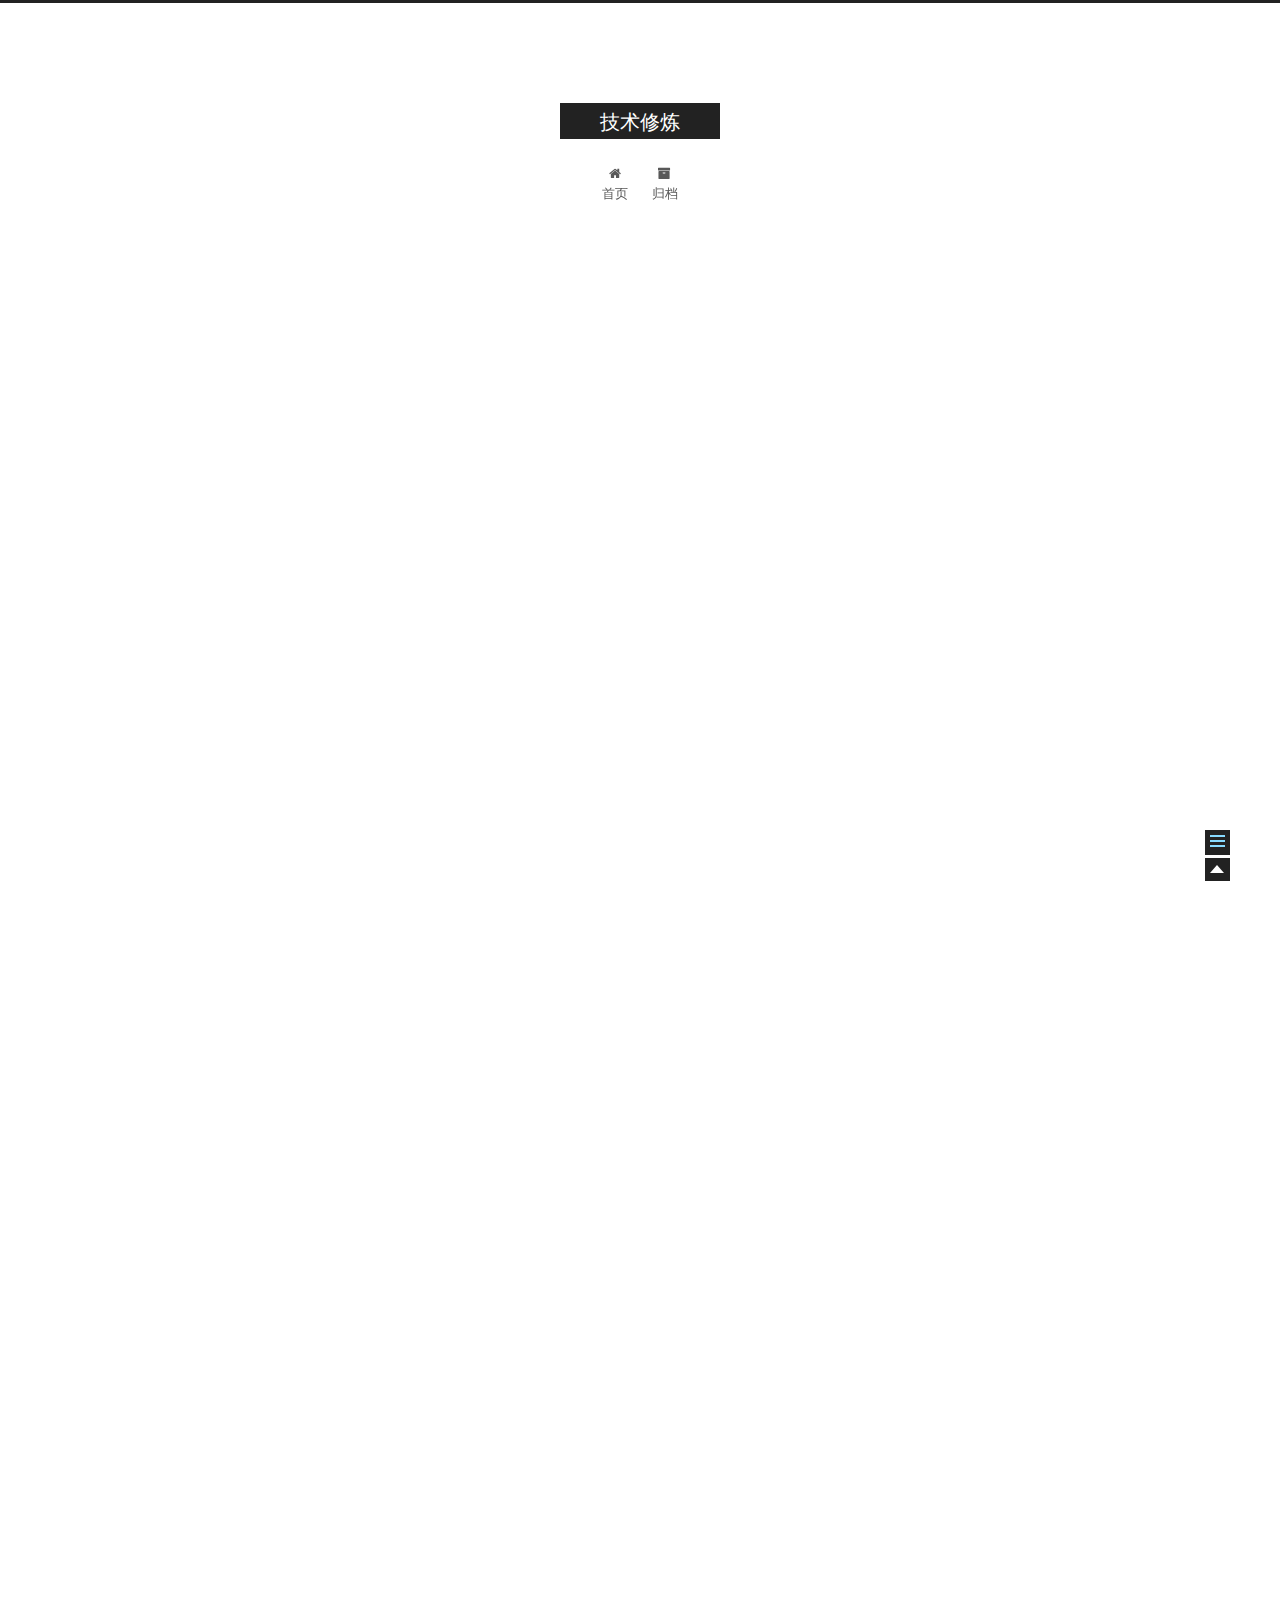
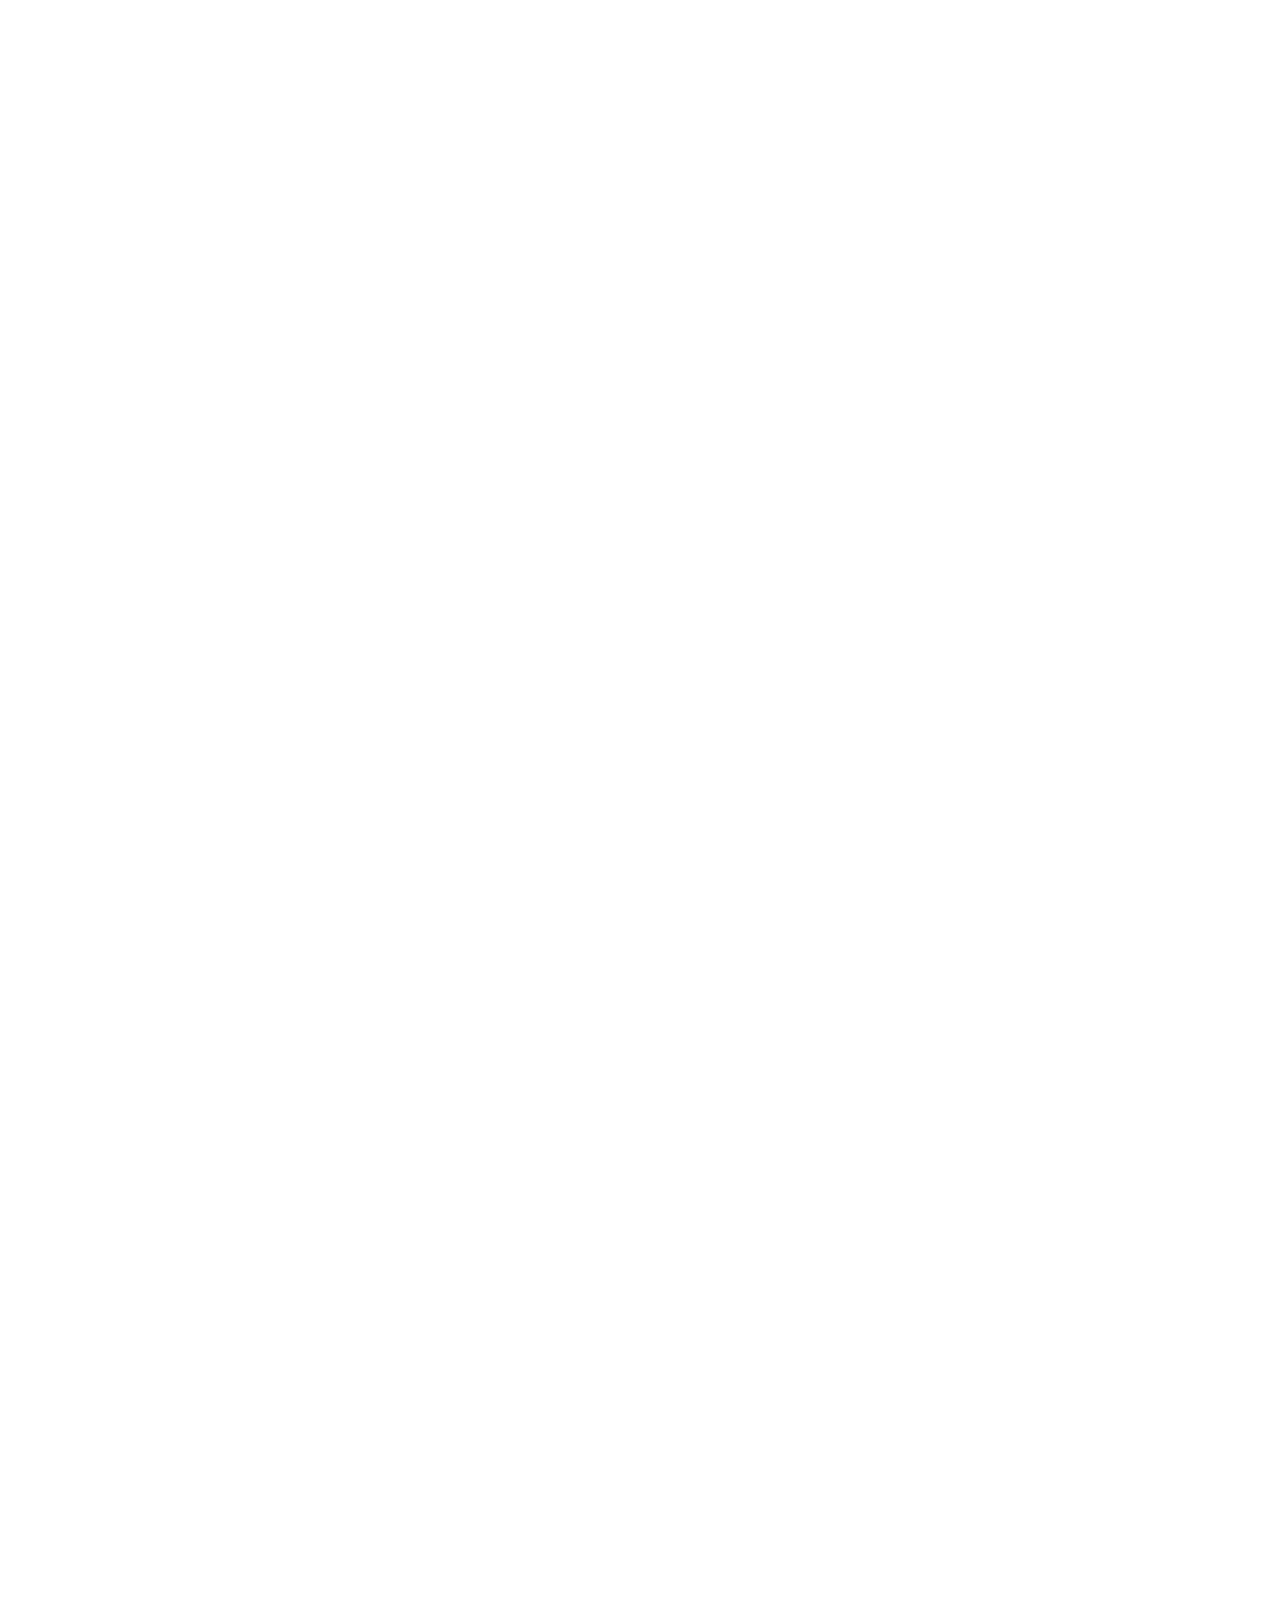
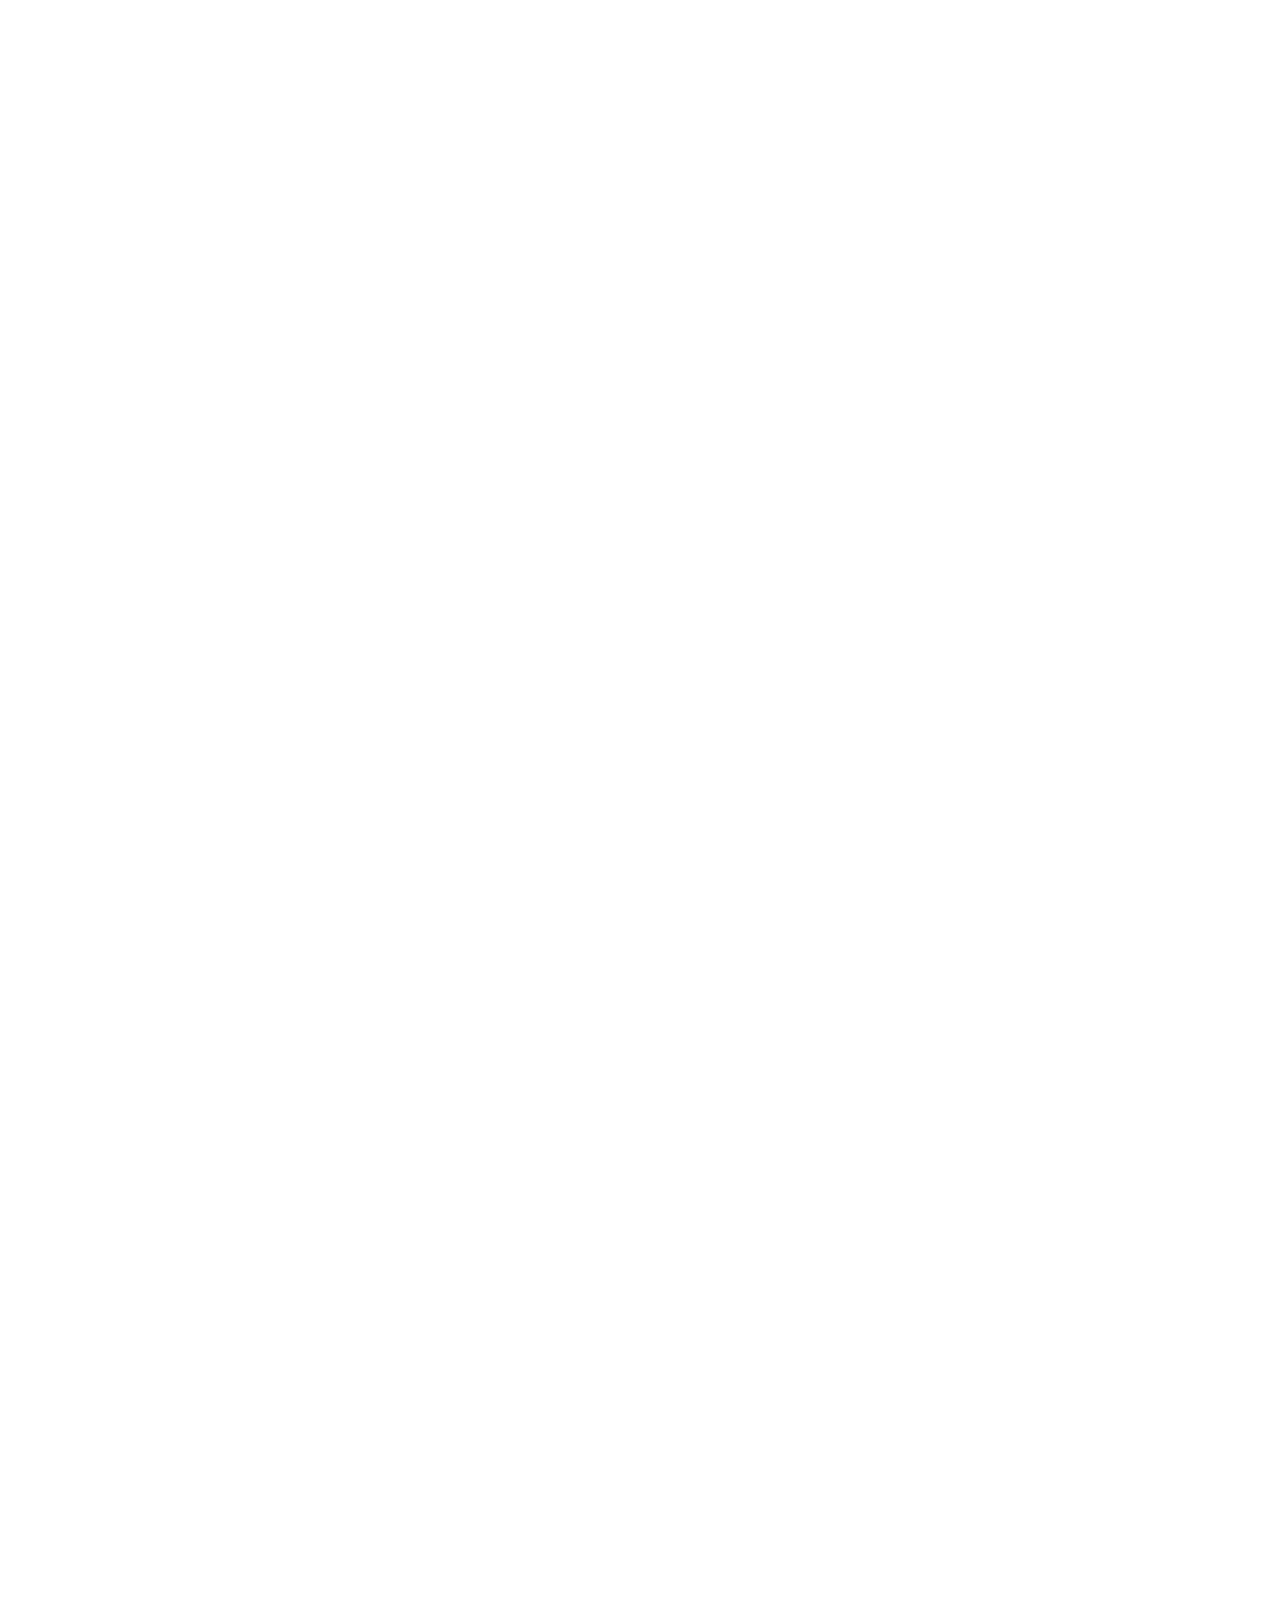
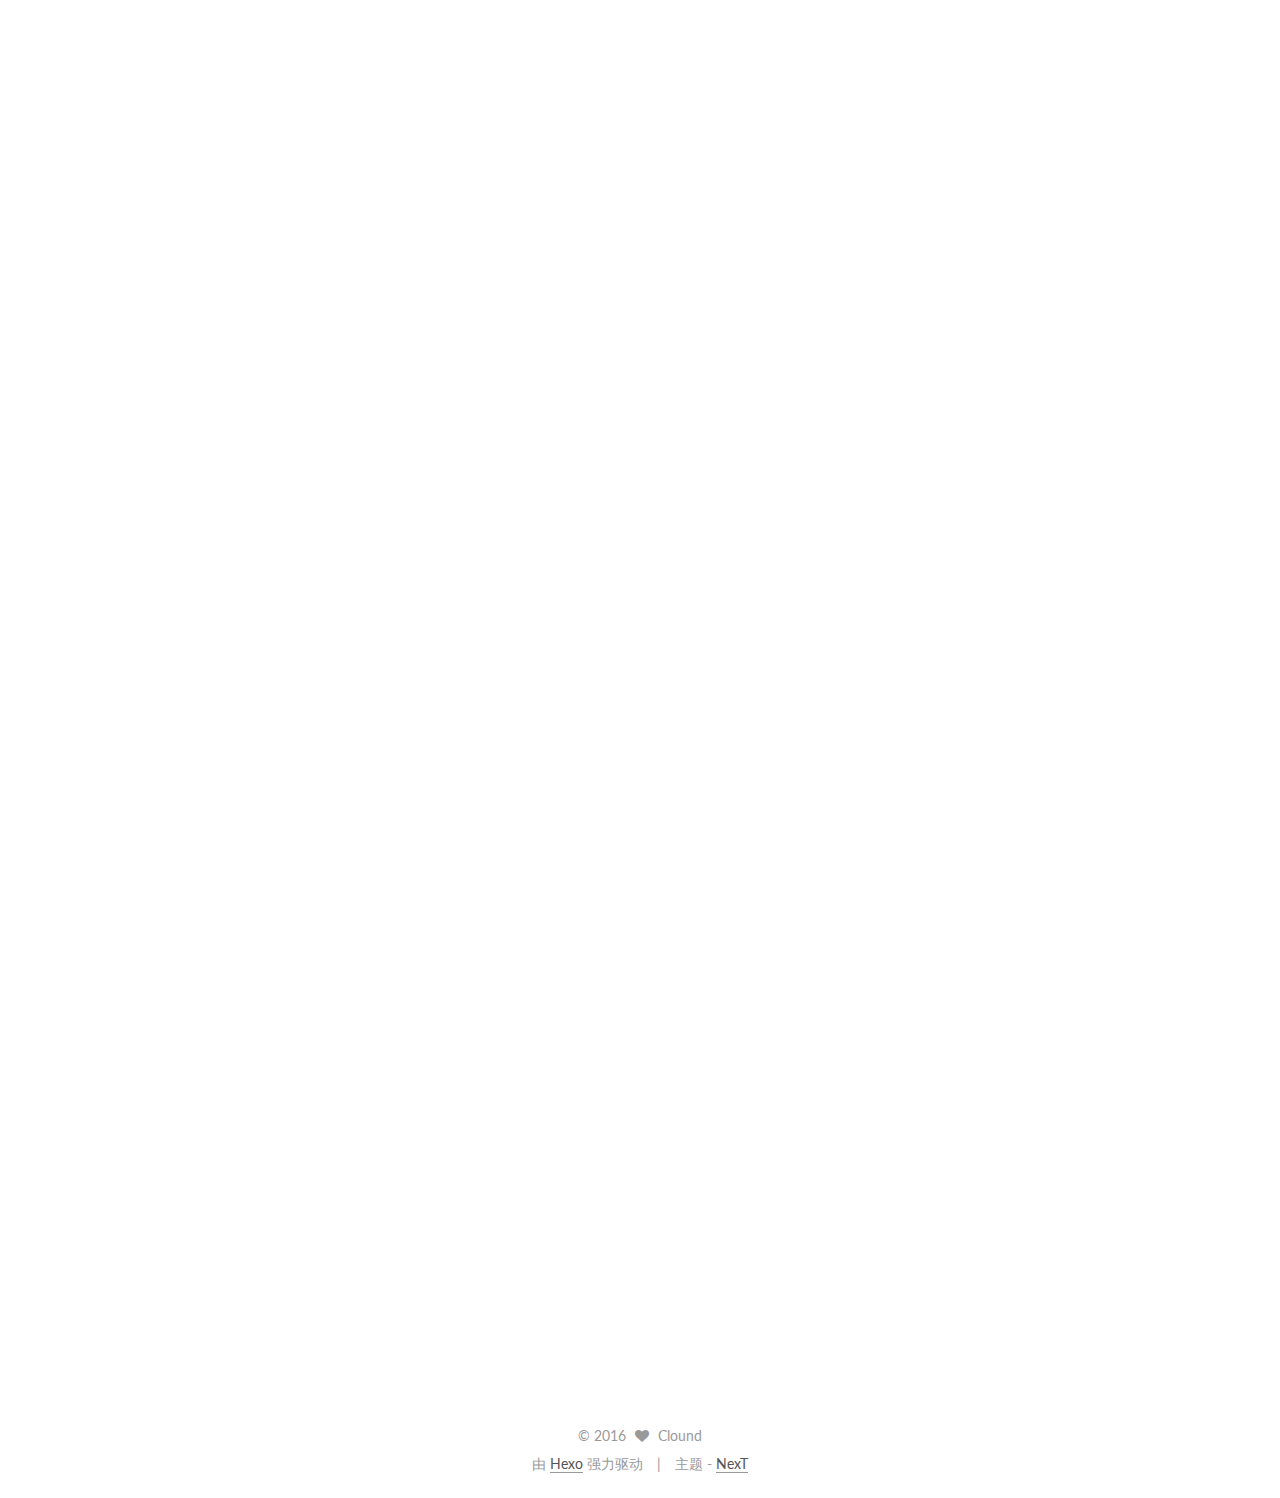
<file: 2016/01/29/瘦客户端/index.html>
<!doctype html>
<html class="theme-next   use-motion ">
<head>
  <meta charset="UTF-8"/>
<meta http-equiv="X-UA-Compatible" content="IE=edge,chrome=1" />
<meta name="viewport" content="width=device-width, initial-scale=1, maximum-scale=1"/>



<meta http-equiv="Cache-Control" content="no-transform" />
<meta http-equiv="Cache-Control" content="no-siteapp" />












  <link href="/vendors/fancybox/source/jquery.fancybox.css?v=2.1.5" rel="stylesheet" type="text/css"/>




  <link href="//fonts.googleapis.com/css?family=Lato:300,400,700,400italic&subset=latin,latin-ext" rel="stylesheet" type="text/css">



<link href="/vendors/font-awesome/css/font-awesome.min.css?v=4.4.0" rel="stylesheet" type="text/css" />

<link href="/css/main.css?v=0.4.5.2" rel="stylesheet" type="text/css" />


  <meta name="keywords" content="Hexo, NexT" />








  <link rel="shortcut icon" type="image/x-icon" href="/favicon.ico?v=0.4.5.2" />






<meta name="description" content="什么是瘦客户端所谓“瘦客户端”，就是指，我们只需要一台配置一般的终端设备（PC电脑、手持设备等），就能拥有超计算机的计算处理能力。瘦客户端中，能跨平台执行各种应用程序，比如Windows的Word，Linux的OpenOffice，Mac里 的XCode。在我们运行一款软件之前，不再需要经过“下载”、“安装”的步骤，而是立即使用。不管是多大的游戏，多复杂配置的软件。推测在未来，人们将不再使用Win">
<meta property="og:type" content="article">
<meta property="og:title" content="瘦客户端">
<meta property="og:url" content="http://yoursite.com/2016/01/29/瘦客户端/index.html">
<meta property="og:site_name" content="技术修炼">
<meta property="og:description" content="什么是瘦客户端所谓“瘦客户端”，就是指，我们只需要一台配置一般的终端设备（PC电脑、手持设备等），就能拥有超计算机的计算处理能力。瘦客户端中，能跨平台执行各种应用程序，比如Windows的Word，Linux的OpenOffice，Mac里 的XCode。在我们运行一款软件之前，不再需要经过“下载”、“安装”的步骤，而是立即使用。不管是多大的游戏，多复杂配置的软件。推测在未来，人们将不再使用Win">
<meta property="og:image" content="http://yoursite.com/images/bandwidth.jpg">
<meta property="og:image" content="http://yoursite.com/images/nativex11.jpg">
<meta property="og:image" content="http://yoursite.com/images/x11client_server.png">
<meta property="og:image" content="http://yoursite.com/images/NXwork_flowchart.jpg">
<meta property="og:image" content="http://yoursite.com/images/NXwork_flowchart1.jpg">
<meta property="og:updated_time" content="2016-01-29T06:34:13.353Z">
<meta name="twitter:card" content="summary">
<meta name="twitter:title" content="瘦客户端">
<meta name="twitter:description" content="什么是瘦客户端所谓“瘦客户端”，就是指，我们只需要一台配置一般的终端设备（PC电脑、手持设备等），就能拥有超计算机的计算处理能力。瘦客户端中，能跨平台执行各种应用程序，比如Windows的Word，Linux的OpenOffice，Mac里 的XCode。在我们运行一款软件之前，不再需要经过“下载”、“安装”的步骤，而是立即使用。不管是多大的游戏，多复杂配置的软件。推测在未来，人们将不再使用Win">



<script type="text/javascript" id="hexo.configuration">
  var CONFIG = {
    scheme: '',
    sidebar: 'post',
    motion: true
  };
</script>

  <title> 瘦客户端 | 技术修炼 </title>
</head>

<body itemscope itemtype="http://schema.org/WebPage" lang="zh-Hans">

  <!--[if lte IE 8]>
  <div style=' clear: both; height: 59px; padding:0 0 0 15px; position: relative;margin:0 auto;'>
    <a href="http://windows.microsoft.com/en-US/internet-explorer/products/ie/home?ocid=ie6_countdown_bannercode">
      <img src="http://7u2nvr.com1.z0.glb.clouddn.com/picouterie.jpg" border="0" height="42" width="820"
           alt="You are using an outdated browser. For a faster, safer browsing experience, upgrade for free today or use other browser ,like chrome firefox safari."
           style='margin-left:auto;margin-right:auto;display: block;'/>
    </a>
  </div>
<![endif]-->
  






  <div class="container one-column page-post-detail">
    <div class="headband"></div>

    <header id="header" class="header" itemscope itemtype="http://schema.org/WPHeader">
      <div class="header-inner"><div class="site-meta ">
  

  <div class="custom-logo-site-title">
    <a href="/"  class="brand" rel="start">
      <span class="logo-line-before"><i></i></span>
      <span class="site-title">技术修炼</span>
      <span class="logo-line-after"><i></i></span>
    </a>
  </div>
  <p class="site-subtitle"></p>
</div>

<div class="site-nav-toggle">
  <button>
    <span class="btn-bar"></span>
    <span class="btn-bar"></span>
    <span class="btn-bar"></span>
  </button>
</div>

<nav class="site-nav">
  

  
    <ul id="menu" class="menu ">
      
        
        <li class="menu-item menu-item-home">
          <a href="/" rel="section">
            
              <i class="menu-item-icon fa fa-home fa-fw"></i> <br />
            
            首页
          </a>
        </li>
      
        
        <li class="menu-item menu-item-archives">
          <a href="/archives" rel="section">
            
              <i class="menu-item-icon fa fa-archive fa-fw"></i> <br />
            
            归档
          </a>
        </li>
      

      
      
    </ul>
  

  
</nav>

 </div>
    </header>

    <main id="main" class="main">
      <div class="main-inner">
        <div id="content" class="content">
          

  <div id="posts" class="posts-expand">
    

  
  

  
  
  

  <article class="post post-type-normal " itemscope itemtype="http://schema.org/Article">

    
      <header class="post-header">

        
        
          <h1 class="post-title" itemprop="name headline">
            
            
              
                瘦客户端
              
            
          </h1>
        

        <div class="post-meta">
          <span class="post-time">
            发表于
            <time itemprop="dateCreated" datetime="2016-01-29T14:34:13+08:00" content="2016-01-29">
              2016-01-29
            </time>
          </span>

          

          
            
          

          

        </div>
      </header>
    


    <div class="post-body">

      
      

      
        <span itemprop="articleBody"><h2 id="u4EC0_u4E48_u662F_u7626_u5BA2_u6237_u7AEF"><a href="#u4EC0_u4E48_u662F_u7626_u5BA2_u6237_u7AEF" class="headerlink" title="什么是瘦客户端"></a>什么是瘦客户端</h2><p>所谓“瘦客户端”，就是指，我们只需要一台配置一般的终端设备（PC电脑、手持设备等），就能拥有超计算机的计算处理能力。<br>瘦客户端中，能跨平台执行各种应用程序，比如Windows的Word，Linux的OpenOffice，Mac里 的XCode。在我们运行一款软件之前，不再需要经过“下载”、“安装”的步骤，而是立即使用。不管是多大的游戏，多复杂配置的软件。推测在未来，人们将不再使用Windows，Linux，Mac之类的操作系统，取而代之的将是完全基于网络的网络操作系统。而现有的这些操作系统，失去了个人用户也很难再维持发展，必将慢慢被淘汰。最后必将涌现出的，是各种基于不同瘦客户端协议的完全基于网络的操作系统。谷歌现在开发的chromium操作系统，正是符合这个发展趋势的，不过具体是怎样的，还不好说。但是，这么好的技术，为什么现在还没有普及开来呢？最大的障碍，是“延迟”和巨大的服务端消耗。</p>
<h2 id="u5E26_u5BBD_u548C_u5EF6_u8FDF"><a href="#u5E26_u5BBD_u548C_u5EF6_u8FDF" class="headerlink" title="带宽和延迟"></a>带宽和延迟</h2><p>先来说说延迟。这里提到的是“延迟”，而不是“带宽”。为什么呢？延迟的英文是latency，带宽的英文是bandwidth。很多时候，人们会把两者混淆。有些人搞不清楚，为什么我的带宽提升到了联通4M，玩电信的服务器网游还会卡？带宽是指每秒最大的传输能力，延迟是指信号请求从发出到接收到所经过的时间。</p>
<p><img src="/images/bandwidth.jpg" alt="bandwidth_latency_jpg"></p>
<blockquote>
<p>误区：随着带宽越来越大，延迟也会越来越小。</p>
</blockquote>
<p>减少延迟的办法，在有限的情况下加快传输速率，以及尽可能的缩短传输的距离，比如，就近部署服务器。</p>
<p>云计算和这里讲的瘦客户有一定的契合，但不完全相同。云计算强调的是大规模数据中心按需分配的计算能力，就像集中式发电厂。云计算是服务端的“胖”，瘦客户强调的是客户端的“瘦”，如果两者一结合，必将擦出火花。</p>
<h2 id="u8FDC_u7A0B_u4F20_u8F93_u534F_u8BAE"><a href="#u8FDC_u7A0B_u4F20_u8F93_u534F_u8BAE" class="headerlink" title="远程传输协议"></a>远程传输协议</h2><p>要实现瘦客户端，最重要的是选择一种客户端和服务端都能理解的沟通方式，这种沟通方式就是通讯协议，或者远程传输协议。<br>微软的RDP协议、Citrix的ICA协议、VNC的RFB协议、MIT的X11协议等等。<br>常见协议列表： </p>
<table>
<thead>
<tr>
<th>Software</th>
<th style="text-align:center">Protocol</th>
<th style="text-align:center">License</th>
</tr>
</thead>
<tbody>
<tr>
<td>Citrix XenApp</td>
<td style="text-align:center">RDP, ICA</td>
<td style="text-align:center">Proprietary</td>
</tr>
<tr>
<td>FreeNX</td>
<td style="text-align:center">NX, RDP, RFB(VNC)</td>
<td style="text-align:center">GPL</td>
</tr>
<tr>
<td>LogMeIn</td>
<td style="text-align:center">Proprietary</td>
<td style="text-align:center">Proprietary</td>
</tr>
<tr>
<td>Neatx</td>
<td style="text-align:center">NX</td>
<td style="text-align:center">GPL</td>
</tr>
<tr>
<td>rdesktop</td>
<td style="text-align:center">RDP</td>
<td style="text-align:center">GPL</td>
</tr>
<tr>
<td>RealVNC</td>
<td style="text-align:center">RFB(VNC)</td>
<td style="text-align:center">GPL</td>
</tr>
<tr>
<td>UltraVNC</td>
<td style="text-align:center">RFB(VNC)</td>
<td style="text-align:center">GPL</td>
</tr>
<tr>
<td>Remote Desktop Services/Terminal Services</td>
<td style="text-align:center">RDP</td>
<td style="text-align:center">Proprietary</td>
</tr>
<tr>
<td>SSH with X forwarding</td>
<td style="text-align:center">X11</td>
<td style="text-align:center">BSD</td>
</tr>
<tr>
<td>Symantec pcAnywhere</td>
<td style="text-align:center">Proprietary</td>
<td style="text-align:center">Proprietary</td>
</tr>
</tbody>
</table>
<h3 id="RDP_u534F_u8BAE"><a href="#RDP_u534F_u8BAE" class="headerlink" title="RDP协议"></a>RDP协议</h3><p>RDP全称是Remote Desktop Protocol，这就是我们平时在Windows里远程桌面使用的协议。</p>
<h3 id="ICA_u534F_u8BAE"><a href="#ICA_u534F_u8BAE" class="headerlink" title="ICA协议"></a>ICA协议</h3><p>ICA全称是Independent Computing Architecture，即独立计算架构,它把应用程序的计算/执行逻辑与显示逻辑分离开来，把程序的计算/执行100%地保留在服务器端,而把运行结果图形化/界面化并通过网络传输到客户端,对于客户端而言,也只有键盘敲击和鼠标点击等会通过网络传给服务器。</p>
<h3 id="RFB_u534F_u8BAE"><a href="#RFB_u534F_u8BAE" class="headerlink" title="RFB协议"></a>RFB协议</h3><p>RFB全称是Remote Frame Buffer，它是我们常用的VNC所使用的协议。RFB是一个远程图形用户的简单协议，因为它工作在帧缓存级别上，所以它可以应用于所有的窗口系统，例如：X11，Windows和Mac系统。远程终端用户使用机器（比如显示器、键盘、鼠标）的叫做RFB客户端，提供帧缓存变化的被称做RFB服务端。</p>
<h3 id="X11_u534F_u8BAE"><a href="#X11_u534F_u8BAE" class="headerlink" title="X11协议"></a>X11协议</h3><p>X11（X Window System core protocol）是由MIT于1984年设计出来的开源传输协议，一直发展至今，最新版本是X11R7.5。它是X Window System的基本协议。而X Window System系统生来就是为瘦客户服务的，从设计之初，它就被设计成计算和显示分离的架构，即程序的运行可以在一台计算机，而显示又在另外一台计算机。随着X11的不断演变发展，出现了各种不同形式的改良版本，其中最著名的就是NoMachine公司开发的NX协议，NX协议在X11的基础上，加入了缓存机制、压缩传输等，使其性能得到飞跃的提升。</p>
<blockquote>
<p>X11的设计原则是：create Mechanism, not Policy，所以X故意没有规范应用程式的使用者界面 ，例如按钮 、选单 和视窗的标题栏等等。这些都由视窗管理器 （window managers）、GUI 构件工具包 、桌面环境 （desktop environments）或者应用程序指定的GUI（如 POS机 ）等等诸如此类的用户软件来提供。这样我们就可以理解，为什么Linux系统中会有诸多如Gnome，KDE之类桌面系统，同样使用X协议，绘制的界面却不尽相同。</p>
</blockquote>
<p><img src="/images/nativex11.jpg" alt="nativex11_jpg"></p>
<p>要了解X11，一个非常重要的概念一定要弄清楚。就是X Server和X Client。通常Server是指服务器端，Cilent是指用户的客户端，但是X11中要反过来理解。X11中，用于显示画面的是Server，用于计算处理的是Client。所以，如果通过X11远程连接，用户端必须起一个X Server，远程应用程序实际通过远程的X Cilent来执行。</p>
<p>X11本身并不复杂，Server和Client交互的请求一共四种：Requests, Replies, Events, Errors。</p>
<blockquote>
<ol>
<li>Request: Client请求Server端返回信息或执行动作。</li>
<li>Reply: Server针对Request的返回。不是所有Request都有返回。</li>
<li>Event: Server发送的一些界面相关的事件给Client，例如：键盘、鼠标输入，窗口移动，Resize等等。</li>
<li>Error: 当Request请求无效时，Server发送错误信息给Cilent。</li>
</ol>
</blockquote>
<p><img src="/images/x11client_server.png" alt="x11client_server_png"></p>
<h2 id="NoMachine_u7684NX_u534F_u8BAE_u57FA_u4E8EX11"><a href="#NoMachine_u7684NX_u534F_u8BAE_u57FA_u4E8EX11" class="headerlink" title="NoMachine的NX协议基于X11"></a>NoMachine的NX协议基于X11</h2><p>NoMachine的秘密，主要有三个： </p>
<blockquote>
<ol>
<li>在X协议的基础上，使用优化的压缩算法，进行压缩传输。压缩比达到10:1，甚至100：1。 </li>
<li>在客户端和服务端使用了缓存机制(Cache)，避免同样的数据进行不必要的重复传输。 </li>
<li>减少客户端与服务端请求、回应的时间。 </li>
</ol>
</blockquote>
<p>下面就来看看NX是如何工作的：</p>
<p><img src="/images/NXwork_flowchart.jpg" alt="NXwork_flowchart_jpg"></p>
<p>可以看到，X Server和X Client不直接通讯了，而是通过NxProxy进行通讯。用户端的X Server误以为NxProxy就是X Client，使用原生的X11于其通讯，而用户端的NxProxy接收到X11协议数据后，经过压缩，再通过NX协议与服务端的NxProxy通讯。在服务端，NxProxy内嵌于NxAgent中，NxAgent再将NX协议与X11进行转化，并且冒充X Server与X Client进行通讯，从而达到优化的目的。NxAgent是从XNest演变过来的，既充当X Server又冒充X Client。</p>
<p>上图还可以看到，用户端和服务端的NxProxy都对数据进行了缓存。这样，他们之前传输数据时，可以将不变的数据缓存起来，传输的只是差异数据。</p>
<p><img src="/images/NXwork_flowchart1.jpg" alt="NXwork_flowchart1_jpg"><br>当用户端的NxClient，比如OpenNX启动连接后，会通过客户端的一个NxSsh组件与服务端的NxServer建立连接(Connect)，确认连通之后，NxSsh会向NxServer发出Start Session命令，命令包含需要启动桌面还是哪个应用程序，分辨率是多少等等。服务端收到命令后，准备好Session所需环境，然后启动NxAgent，内置的NxProxy也同时启动起来，同时，需要服务端执行的应用程序也被NxServer执行起来。随后，NxServer生成一个Xauth Cookie（相当于访问令牌）并返回给NxSsh，NxSsh收到Xauth Cookie后，再启动NxProxy，并且通过Xauth Cookie与服务端的NxProxy取得了联系。 </p>
<table>
<thead>
<tr>
<th>服务</th>
<th style="text-align:center">作用</th>
</tr>
</thead>
<tbody>
<tr>
<td>Nxservice</td>
<td style="text-align:center">用来把其他组件以服务方式启动的东西</td>
</tr>
<tr>
<td>NXWin</td>
<td style="text-align:center">NX的X Server，从cygwin/X演变过来的</td>
</tr>
<tr>
<td>Nxagent</td>
<td style="text-align:center">从XNest演变而来。在服务端，作为一个假装的X Server，与服务端程序进行交互，接收绘图命令（X协议），但并不绘制任何窗口，而是将X协议转换为NX协议（压缩，减少传输次数），然后传递给服务端的nxproxy</td>
</tr>
<tr>
<td>Nxproxy</td>
<td style="text-align:center">客户端和服务端都执行，保存缓存，并且互相传输NX数据。服务端中，nxproxy集成到了nxagent中</td>
</tr>
<tr>
<td>Nxssh</td>
<td style="text-align:center">负责与服务端建立连接，并启动nxproxy</td>
</tr>
<tr>
<td>Xauth</td>
<td style="text-align:center">用于用户验证，相关信息保存在.XAUTHORITY文件中</td>
</tr>
</tbody>
</table>
<hr>
<p>【转】CoderZh的技术博客</p>
</span>
      
    </div>

    <footer class="post-footer">
      

      
        <div class="post-nav">
          <div class="post-nav-next post-nav-item">
            
              <a href="/2016/01/04/毕业至今/" rel="next" title="毕业至今">
                <i class="fa fa-chevron-left"></i> 毕业至今
              </a>
            
          </div>

          <div class="post-nav-prev post-nav-item">
            
          </div>
        </div>
      

      
      
    </footer>
  </article>



    <div class="post-spread">
      
    </div>
  </div>


        </div>

        


        
  <div class="comments" id="comments">
    
  </div>


      </div>

      
        
  
  <div class="sidebar-toggle">
    <div class="sidebar-toggle-line-wrap">
      <span class="sidebar-toggle-line sidebar-toggle-line-first"></span>
      <span class="sidebar-toggle-line sidebar-toggle-line-middle"></span>
      <span class="sidebar-toggle-line sidebar-toggle-line-last"></span>
    </div>
  </div>

  <aside id="sidebar" class="sidebar">
    <div class="sidebar-inner">

      

      
        <ul class="sidebar-nav motion-element">
          <li class="sidebar-nav-toc sidebar-nav-active" data-target="post-toc-wrap" >
            文章目录
          </li>
          <li class="sidebar-nav-overview" data-target="site-overview">
            站点概览
          </li>
        </ul>
      

      <section class="site-overview sidebar-panel ">
        <div class="site-author motion-element" itemprop="author" itemscope itemtype="http://schema.org/Person">
          <img class="site-author-image" src="/avatar/avatar.jpg" alt="Clound" itemprop="image"/>
          <p class="site-author-name" itemprop="name">Clound</p>
        </div>
        <p class="site-description motion-element" itemprop="description">麻雀虽小，却玩的是整个天空。</p>
        <nav class="site-state motion-element">
          <div class="site-state-item site-state-posts">
            <a href="/archives">
              <span class="site-state-item-count">3</span>
              <span class="site-state-item-name">日志</span>
            </a>
          </div>

          <div class="site-state-item site-state-categories">
            
              <span class="site-state-item-count">0</span>
              <span class="site-state-item-name">分类</span>
              
          </div>

          <div class="site-state-item site-state-tags">
            
              <span class="site-state-item-count">0</span>
              <span class="site-state-item-name">标签</span>
              
          </div>

        </nav>

        

        <div class="links-of-author motion-element">
          
        </div>

        
        

        <div class="links-of-author motion-element">
          
        </div>

      </section>

      
        <section class="post-toc-wrap motion-element sidebar-panel sidebar-panel-active">
          <div class="post-toc-indicator-top post-toc-indicator">
            <i class="fa fa-angle-double-up"></i>
          </div>
          <div class="post-toc">
            
              
            
            
              <div class="post-toc-content"><ol class="nav"><li class="nav-item nav-level-2"><a class="nav-link" href="#u4EC0_u4E48_u662F_u7626_u5BA2_u6237_u7AEF"><span class="nav-number">1.</span> <span class="nav-text">什么是瘦客户端</span></a></li><li class="nav-item nav-level-2"><a class="nav-link" href="#u5E26_u5BBD_u548C_u5EF6_u8FDF"><span class="nav-number">2.</span> <span class="nav-text">带宽和延迟</span></a></li><li class="nav-item nav-level-2"><a class="nav-link" href="#u8FDC_u7A0B_u4F20_u8F93_u534F_u8BAE"><span class="nav-number">3.</span> <span class="nav-text">远程传输协议</span></a><ol class="nav-child"><li class="nav-item nav-level-3"><a class="nav-link" href="#RDP_u534F_u8BAE"><span class="nav-number">3.1.</span> <span class="nav-text">RDP协议</span></a></li><li class="nav-item nav-level-3"><a class="nav-link" href="#ICA_u534F_u8BAE"><span class="nav-number">3.2.</span> <span class="nav-text">ICA协议</span></a></li><li class="nav-item nav-level-3"><a class="nav-link" href="#RFB_u534F_u8BAE"><span class="nav-number">3.3.</span> <span class="nav-text">RFB协议</span></a></li><li class="nav-item nav-level-3"><a class="nav-link" href="#X11_u534F_u8BAE"><span class="nav-number">3.4.</span> <span class="nav-text">X11协议</span></a></li></ol></li><li class="nav-item nav-level-2"><a class="nav-link" href="#NoMachine_u7684NX_u534F_u8BAE_u57FA_u4E8EX11"><span class="nav-number">4.</span> <span class="nav-text">NoMachine的NX协议基于X11</span></a></li></ol></div>
            
          </div>
          <div class="post-toc-indicator-bottom post-toc-indicator">
            <i class="fa fa-angle-double-down"></i>
          </div>
        </section>
      

    </div>
  </aside>


      
    </main>

    <footer id="footer" class="footer">
      <div class="footer-inner">
        <div class="copyright" >
  
  &copy; 
  <span itemprop="copyrightYear">2016</span>
  <span class="with-love">
    <i class="icon-next-heart fa fa-heart"></i>
  </span>
  <span class="author" itemprop="copyrightHolder">Clound</span>
</div>

<div class="powered-by">
  由 <a class="theme-link" href="http://hexo.io">Hexo</a> 强力驱动
</div>

<div class="theme-info">
  主题 -
  <a class="theme-link" href="https://github.com/iissnan/hexo-theme-next">
    NexT
  </a>
</div>



      </div>
    </footer>

    <div class="back-to-top"></div>
  </div>

  <script type="text/javascript" src="/vendors/jquery/index.js?v=2.1.3"></script>

  
  

  
    
    

  


  

  
  <script type="text/javascript" src="/vendors/fancybox/source/jquery.fancybox.pack.js"></script>
  <script type="text/javascript" src="/js/fancy-box.js?v=0.4.5.2"></script>


  <script type="text/javascript" src="/js/helpers.js?v=0.4.5.2"></script>
  <script type="text/javascript" src="/vendors/velocity/velocity.min.js"></script>
<script type="text/javascript" src="/vendors/velocity/velocity.ui.min.js"></script>

<script type="text/javascript" src="/js/motion.js?v=0.4.5.2" id="motion.global"></script>


  <script type="text/javascript" src="/vendors/fastclick/lib/fastclick.min.js?v=1.0.6"></script>
  <script type="text/javascript" src="/vendors/jquery_lazyload/jquery.lazyload.js?v=1.9.7"></script>

  
  
<script type="text/javascript" src="/js/bootstrap.scrollspy.js?v=0.4.5.2" id="bootstrap.scrollspy.custom"></script>


<script type="text/javascript" id="sidebar.toc.highlight">
  $(document).ready(function () {
    var tocSelector = '.post-toc';
    var $tocSelector = $(tocSelector);
    var activeCurrentSelector = '.active-current';

    $tocSelector
      .on('activate.bs.scrollspy', function () {
        var $currentActiveElement = $(tocSelector + ' .active').last();

        removeCurrentActiveClass();
        $currentActiveElement.addClass('active-current');

        $tocSelector[0].scrollTop = $currentActiveElement.position().top;
      })
      .on('clear.bs.scrollspy', function () {
        removeCurrentActiveClass();
      });

    function removeCurrentActiveClass () {
      $(tocSelector + ' ' + activeCurrentSelector)
        .removeClass(activeCurrentSelector.substring(1));
    }

    function processTOC () {
      getTOCMaxHeight();
      toggleTOCOverflowIndicators();
    }

    function getTOCMaxHeight () {
      var height = $('.sidebar').height() -
                   $tocSelector.position().top -
                   $('.post-toc-indicator-bottom').height();

      $tocSelector.css('height', height);

      return height;
    }

    function toggleTOCOverflowIndicators () {
      tocOverflowIndicator(
        '.post-toc-indicator-top',
        $tocSelector.scrollTop() > 0 ? 'show' : 'hide'
      );

      tocOverflowIndicator(
        '.post-toc-indicator-bottom',
        $tocSelector.scrollTop() >= $tocSelector.find('ol').height() - $tocSelector.height() ? 'hide' : 'show'
      )
    }

    $(document).on('sidebar.motion.complete', function () {
      processTOC();
    });

    $('body').scrollspy({ target: tocSelector });
    $(window).on('resize', function () {
      if ( $('.sidebar').hasClass('sidebar-active') ) {
        processTOC();
      }
    });

    onScroll($tocSelector);

    function onScroll (element) {
      element.on('mousewheel DOMMouseScroll', function (event) {
          var oe = event.originalEvent;
          var delta = oe.wheelDelta || -oe.detail;

          this.scrollTop += ( delta < 0 ? 1 : -1 ) * 30;
          event.preventDefault();

          toggleTOCOverflowIndicators();
      });
    }

    function tocOverflowIndicator (indicator, action) {
      var $indicator = $(indicator);
      var opacity = action === 'show' ? 1 : 0;
      $indicator.velocity ?
        $indicator.velocity('stop').velocity({
          opacity: opacity
        }, { duration: 100 }) :
        $indicator.stop().animate({
          opacity: opacity
        }, 100);
    }

  });
</script>

<script type="text/javascript" id="sidebar.nav">
  $(document).ready(function () {
    var html = $('html');
    var TAB_ANIMATE_DURATION = 200;
    var hasVelocity = $.isFunction(html.velocity);

    $('.sidebar-nav li').on('click', function () {
      var item = $(this);
      var activeTabClassName = 'sidebar-nav-active';
      var activePanelClassName = 'sidebar-panel-active';
      if (item.hasClass(activeTabClassName)) {
        return;
      }

      var currentTarget = $('.' + activePanelClassName);
      var target = $('.' + item.data('target'));

      hasVelocity ?
        currentTarget.velocity('transition.slideUpOut', TAB_ANIMATE_DURATION, function () {
          target
            .velocity('stop')
            .velocity('transition.slideDownIn', TAB_ANIMATE_DURATION)
            .addClass(activePanelClassName);
        }) :
        currentTarget.animate({ opacity: 0 }, TAB_ANIMATE_DURATION, function () {
          currentTarget.hide();
          target
            .stop()
            .css({'opacity': 0, 'display': 'block'})
            .animate({ opacity: 1 }, TAB_ANIMATE_DURATION, function () {
              currentTarget.removeClass(activePanelClassName);
              target.addClass(activePanelClassName);
            });
        });

      item.siblings().removeClass(activeTabClassName);
      item.addClass(activeTabClassName);
    });

    $('.post-toc a').on('click', function (e) {
      e.preventDefault();
      var targetSelector = escapeSelector(this.getAttribute('href'));
      var offset = $(targetSelector).offset().top;
      hasVelocity ?
        html.velocity('stop').velocity('scroll', {
          offset: offset  + 'px',
          mobileHA: false
        }) :
        $('html, body').stop().animate({
          scrollTop: offset
        }, 500);
    });

    // Expand sidebar on post detail page by default, when post has a toc.
    motionMiddleWares.sidebar = function () {
      var $tocContent = $('.post-toc-content');
      if (CONFIG.sidebar === 'post') {
        if ($tocContent.length > 0 && $tocContent.html().trim().length > 0) {
          displaySidebar();
        }
      }
    };
  });
</script>



  <script type="text/javascript" src="/js/bootstrap.js"></script>

  
  

  
  

</body>
</html>
</file>
<file: css/main.css>
/* normalize.css v3.0.2 | MIT License | git.io/normalize */
html {
  font-family: sans-serif; /* 1 */
  -ms-text-size-adjust: 100%; /* 2 */
  -webkit-text-size-adjust: 100%; /* 2 */
}
body {
  margin: 0;
}
article,
aside,
details,
figcaption,
figure,
footer,
header,
hgroup,
main,
menu,
nav,
section,
summary {
  display: block;
}
audio,
canvas,
progress,
video {
  display: inline-block; /* 1 */
  vertical-align: baseline; /* 2 */
}
audio:not([controls]) {
  display: none;
  height: 0;
}
[hidden],
template {
  display: none;
}
a {
  background-color: transparent;
}
a:active,
a:hover {
  outline: 0;
}
abbr[title] {
  border-bottom: 1px dotted;
}
b,
strong {
  font-weight: bold;
}
dfn {
  font-style: italic;
}
h1 {
  font-size: 2em;
  margin: 0.67em 0;
}
mark {
  background: #ff0;
  color: #000;
}
small {
  font-size: 80%;
}
sub,
sup {
  font-size: 75%;
  line-height: 0;
  position: relative;
  vertical-align: baseline;
}
sup {
  top: -0.5em;
}
sub {
  bottom: -0.25em;
}
img {
  border: 0;
}
svg:not(:root) {
  overflow: hidden;
}
figure {
  margin: 1em 40px;
}
hr {
  -moz-box-sizing: content-box;
  box-sizing: content-box;
  height: 0;
}
pre {
  overflow: auto;
}
code,
kbd,
pre,
samp {
  font-family: monospace, monospace;
  font-size: 1em;
}
button,
input,
optgroup,
select,
textarea {
  color: inherit; /* 1 */
  font: inherit; /* 2 */
  margin: 0; /* 3 */
}
button {
  overflow: visible;
}
button,
select {
  text-transform: none;
}
button,
html input[type="button"],
input[type="reset"],
input[type="submit"] {
  -webkit-appearance: button; /* 2 */
  cursor: pointer; /* 3 */
}
button[disabled],
html input[disabled] {
  cursor: default;
}
button::-moz-focus-inner,
input::-moz-focus-inner {
  border: 0;
  padding: 0;
}
input {
  line-height: normal;
}
input[type="checkbox"],
input[type="radio"] {
  box-sizing: border-box; /* 1 */
  padding: 0; /* 2 */
}
input[type="number"]::-webkit-inner-spin-button,
input[type="number"]::-webkit-outer-spin-button {
  height: auto;
}
input[type="search"] {
  -webkit-appearance: textfield; /* 1 */
  -moz-box-sizing: content-box;
  -webkit-box-sizing: content-box; /* 2 */
  box-sizing: content-box;
}
input[type="search"]::-webkit-search-cancel-button,
input[type="search"]::-webkit-search-decoration {
  -webkit-appearance: none;
}
fieldset {
  border: 1px solid #c0c0c0;
  margin: 0 2px;
  padding: 0.35em 0.625em 0.75em;
}
legend {
  border: 0; /* 1 */
  padding: 0; /* 2 */
}
textarea {
  overflow: auto;
}
optgroup {
  font-weight: bold;
}
table {
  border-collapse: collapse;
  border-spacing: 0;
}
td,
th {
  padding: 0;
}
::selection {
  background: #262a30;
  color: #fff;
}
body {
  position: relative;
  font-family: Lato, "PingFang SC", "Microsoft YaHei", sans-serif;
  font-size: 14px;
  line-height: 2;
  color: #555;
  background: #fff;
}
@media (max-width: 767px) {
  body {
    padding-right: 0 !important;
  }
}
@media (min-width: 768px) and (max-width: 991px) {
  body {
    padding-right: 0 !important;
  }
}
@media (min-width: 1600px) {
  body {
    font-size: 16px;
  }
}
h1,
h2,
h3,
h4,
h5,
h6 {
  margin: 0;
  padding: 0;
  font-weight: bold;
  line-height: 1;
  font-family: Lato, "PingFang SC", "Microsoft YaHei", sans-serif;
}
h1 {
  font-size: 22px;
}
@media (max-width: 767px) {
  h1 {
    font-size: 18px;
  }
}
h2 {
  font-size: 20px;
}
@media (max-width: 767px) {
  h2 {
    font-size: 16px;
  }
}
h3 {
  font-size: 18px;
}
@media (max-width: 767px) {
  h3 {
    font-size: 14px;
  }
}
h4 {
  font-size: 16px;
}
@media (max-width: 767px) {
  h4 {
    font-size: 12px;
  }
}
h5 {
  font-size: 14px;
}
@media (max-width: 767px) {
  h5 {
    font-size: 10px;
  }
}
h6 {
  font-size: 12px;
}
@media (max-width: 767px) {
  h6 {
    font-size: 8px;
  }
}
p {
  margin: 0 0 25px 0;
}
a {
  color: #555;
  text-decoration: none;
  border-bottom: 1px solid #999;
}
a:hover {
  color: #222;
  border-bottom-color: #222;
}
ul {
  list-style: none;
}
blockquote {
  margin: 0;
  padding: 0;
}
img {
  display: block;
  margin: auto 0;
  max-width: 100%;
  height: auto;
}
h2,
h3,
h4,
h5,
h6 {
  margin: 20px 0 15px;
}
ul {
  list-style: square;
}
a {
  word-wrap: break-word;
}
hr {
  margin: 40px 0;
  height: 3px;
  border: none;
  background-color: #ddd;
  background-image: repeating-linear-gradient(-45deg, #fff, #fff 4px, transparent 4px, transparent 8px);
}
blockquote {
  padding: 0 15px;
  color: #666;
  border-left: 4px solid #ddd;
}
blockquote cite::before {
  content: "-";
  padding: 0 5px;
}
dt {
  font-weight: 700;
}
dd {
  margin: 0;
  padding: 0;
}
.pullquote {
  width: 45%;
}
.pullquote.left {
  float: left;
  margin-left: 5px;
  margin-right: 10px;
}
.pullquote.right {
  float: right;
  margin-left: 10px;
  margin-right: 5px;
}
.highlight table,
.gist table {
  width: auto;
}
.highlight table td,
.gist table td {
  border: none;
}
.highlight a,
.gist a {
  color: #222 !important;
  text-decoration: none !important;
}
.video-container {
  position: relative;
  padding-top: 60%;
  height: 0;
  overflow: hidden;
}
.video-container iframe,
.video-container object,
.video-container embed {
  position: absolute;
  top: 0;
  left: 0;
  width: 100%;
  height: 100%;
}
table {
  margin: 20px 0;
  width: 100%;
  border-collapse: collapse;
  border-spacing: 0;
  border: 1px solid #ddd;
  font-size: 14px;
}
table>tbody>tr:nth-of-type(odd) {
  background-color: #f9f9f9;
}
table>tbody>tr:hover {
  background-color: #f5f5f5;
}
caption,
th,
td {
  padding: 8px;
  text-align: left;
  vertical-align: middle;
  font-weight: normal;
}
th,
td {
  border-bottom: 3px solid #ddd;
  border-right: 1px solid #eee;
}
th {
  padding-bottom: 10px;
  font-weight: 700;
}
td {
  border-bottom-width: 1px;
}
.text-left {
  text-align: left;
}
.text-center {
  text-align: center;
}
.text-right {
  text-align: right;
}
.text-justify {
  text-align: justify;
}
.text-nowrap {
  white-space: nowrap;
}
.text-lowercase {
  text-transform: lowercase;
}
.text-uppercase {
  text-transform: uppercase;
}
.text-capitalize {
  text-transform: capitalize;
}
.center-block {
  display: block;
  margin-left: auto;
  margin-right: auto;
}
.clearfix:before,
.clearfix:after {
  content: " ";
  display: table;
}
.clearfix:after {
  clear: both;
}
.full-image.full-image.full-image {
  border: none;
  max-width: 100%;
  width: auto;
  margin: 0;
}
@media (min-width: 992px) {
  .full-image.full-image.full-image {
    max-width: none;
    width: 126%;
    margin: 0 -13%;
  }
}
.use-motion .motion-element {
  opacity: 0;
}
pre,
.highlight {
  background: #f7f7f7;
  margin: 20px 0;
  padding: 15px;
  overflow: auto;
  font-size: 13px;
  color: #4d4d4c;
  line-height: 1.6;
}
.highlight .gutter pre,
.gist .gist-file .gist-data .line-numbers {
  color: #666;
}
pre,
code {
  font-family: "Input Mono", "PT Mono", Consolas, Monaco, Menlo, monospace;
}
code {
  word-break: break-all;
  background: #eee;
  text-shadow: 0 1px #fff;
  padding: 0 0.3em;
}
pre code {
  background: none;
  text-shadow: none;
  padding: 0;
}
.highlight pre {
  border: none;
  margin: 0;
  padding: 1px;
}
.highlight table {
  margin: 0;
  width: auto;
  border: none;
}
.highlight td {
  border: none;
  padding: 0;
}
.highlight figcaption {
  font-size: 0.85em;
  color: #8e908c;
  line-height: 1em;
  margin-bottom: 1em;
}
.highlight figcaption:before,
.highlight figcaption:after {
  content: " ";
  display: table;
}
.highlight figcaption:after {
  clear: both;
}
.highlight figcaption a {
  float: right;
}
.highlight .gutter pre {
  text-align: right;
  padding-right: 20px;
}
.highlight .line {
  height: 20px;
}
.gist {
  margin: 20px 0;
  border-style: solid;
  border-color: #ccc;
  border-width: 1px 0;
  background: #f7f7f7;
  padding: 15px 40px 15px 15px;
}
.gist .gist-file {
  border: none;
  font-family: "Input Mono", "PT Mono", Consolas, Monaco, Menlo, monospace;
  margin: 0;
}
.gist .gist-file .gist-data {
  background: none;
  border: none;
}
.gist .gist-file .gist-data .line-numbers {
  background: none;
  border: none;
  padding: 0 20px 0 0;
}
.gist .gist-file .gist-data .line-data {
  padding: 0 !important;
}
.gist .gist-file .highlight {
  margin: 0;
  padding: 0;
  border: none;
}
.gist .gist-file .gist-meta {
  background: #f7f7f7;
  color: #8e908c;
  font: 13px Lato, "PingFang SC", "Microsoft YaHei", sans-serif;
  text-shadow: 0 0;
  padding: 0;
  margin-top: 1em;
  margin-left: 40px;
}
.gist .gist-file .gist-meta a {
  color: color-link;
  font-weight: normal;
}
.gist .gist-file .gist-meta a:hover {
  text-decoration: underline;
}
pre .comment {
  color: #8e908c;
}
pre .variable,
pre .attribute,
pre .tag,
pre .regexp,
pre .ruby .constant,
pre .xml .tag .title,
pre .xml .pi,
pre .xml .doctype,
pre .html .doctype,
pre .css .id,
pre .css .class,
pre .css .pseudo {
  color: #c82829;
}
pre .number,
pre .preprocessor,
pre .built_in,
pre .literal,
pre .params,
pre .constant {
  color: #f5871f;
}
pre .ruby .class .title,
pre .css .rules .attribute {
  color: #718c00;
}
pre .string,
pre .value,
pre .inheritance,
pre .header,
pre .ruby .symbol,
pre .xml .cdata {
  color: #718c00;
}
pre .title,
pre .css .hexcolor {
  color: #3e999f;
}
pre .function,
pre .python .decorator,
pre .python .title,
pre .ruby .function .title,
pre .ruby .title .keyword,
pre .perl .sub,
pre .javascript .title,
pre .coffeescript .title {
  color: #4271ae;
}
pre .keyword,
pre .javascript .function {
  color: #8959a8;
}
html,
body {
  height: 100%;
}
.container {
  position: relative;
  min-height: 100%;
}
.header-inner {
  margin: 0 auto;
  padding: 100px 0 70px;
  width: 1200px;
}
.one-column .header-inner {
  width: 700px;
}
@media (min-width: 1600px) {
  .one-column .header-inner {
    width: 900px;
  }
}
.main {
  padding-bottom: 150px;
}
.main-inner {
  margin: 0 auto;
  width: 1200px;
}
.one-column .main-inner {
  width: 700px;
}
@media (min-width: 1600px) {
  .one-column .main-inner {
    width: 900px;
  }
}
.footer {
  position: absolute;
  left: 0;
  bottom: 0;
  width: 100%;
  min-height: 50px;
}
.footer-inner {
  margin: 20px auto;
  width: 1200px;
}
.one-column .footer-inner {
  width: 700px;
}
@media (min-width: 1600px) {
  .one-column .footer-inner {
    width: 900px;
  }
}
.headband {
  height: 3px;
  background: #222;
}
.header {
  background: #fff;
}
.header-inner {
  position: relative;
}
.site-meta {
  margin: 0;
  text-align: center;
}
@media (max-width: 767px) {
  .site-meta {
    text-align: center;
  }
}
.brand {
  position: relative;
  display: inline-block;
  padding: 0 40px;
  color: #fff;
  background: #222;
  border-bottom: none;
  font-family: Lato, "PingFang SC", "Microsoft YaHei", sans-serif;
}
.brand:hover {
  color: #fff;
}
.logo {
  display: inline-block;
  margin-right: 5px;
  line-height: 36px;
  vertical-align: top;
}
.site-title {
  display: inline-block;
  vertical-align: top;
  line-height: 36px;
  font-size: 20px;
  font-weight: normal;
}
.site-subtitle {
  margin-top: 10px;
  font-size: 13px;
  color: #999;
}
.use-motion .brand {
  opacity: 0;
}
.use-motion .logo,
.use-motion .site-title,
.use-motion .site-subtitle {
  opacity: 0;
  position: relative;
  top: -10px;
}
.site-nav-toggle {
  display: none;
  position: absolute;
  top: 10px;
  left: 10px;
}
@media (max-width: 767px) {
  .site-nav-toggle {
    display: block;
  }
}
.site-nav-toggle button {
  margin-top: 2px;
  padding: 9px 10px;
  background: transparent;
  border: none;
}
@media (max-width: 767px) {
  .site-nav {
    display: none;
    margin: 0 -10px;
    clear: both;
    border-top: 1px solid #ddd;
  }
}
@media (min-width: 768px) and (max-width: 991px) {
  .site-nav {
    display: block !important;
  }
}
@media (min-width: 992px) {
  .site-nav {
    display: block !important;
  }
}
.menu {
  margin-top: 20px;
  padding-left: 0;
  text-align: center;
}
@media (max-width: 767px) {
  .menu {
    padding-left: 10px;
  }
}
.menu .menu-item {
  display: inline-block;
  margin: 0 10px;
}
@media screen and (max-width: 767px) {
  .menu .menu-item {
    margin-top: 10px;
  }
}
.menu .menu-item a {
  display: block;
  font-size: 13px;
  text-transform: capitalize;
  line-height: 1.5;
  border-bottom: 1px solid transparent;
  transition-property: border-color;
  transition-duration: 0.2s;
  transition-timing-function: ease-in-out;
  transition-delay: 0s;
}
.menu .menu-item a:hover {
  border-bottom-color: #222;
}
.use-motion .menu-item {
  opacity: 0;
}
.translation {
  margin-top: -20px;
  font-size: 14px;
  color: #999;
}
.post:last-child .post-eof.post-eof.post-eof {
  display: none;
}
.sidebar-toggle {
  position: fixed;
  right: 50px;
  bottom: 45px;
  width: 15px;
  height: 15px;
  padding: 5px;
  background: #222;
  line-height: 0;
  z-index: 1050;
  cursor: pointer;
  -webkit-transform: translateZ(0);
}
@media (min-width: 768px) and (max-width: 991px) {
  .sidebar-toggle {
    display: none;
  }
}
@media (max-width: 767px) {
  .sidebar-toggle {
    display: none;
  }
}
.sidebar-toggle-line {
  position: relative;
  display: inline-block;
  vertical-align: top;
  height: 2px;
  width: 100%;
  background: #fff;
  margin-top: 3px;
}
.sidebar-toggle-line:first-child {
  margin-top: 0;
}
.sidebar {
  width: 0;
  position: fixed;
  right: 0;
  top: 0;
  bottom: 0;
  z-index: 1040;
  box-shadow: inset 0 2px 6px #000;
  background: #222;
  -webkit-transform: translateZ(0);
}
.sidebar a {
  color: #999;
  border-bottom-color: #555;
}
.sidebar a:hover {
  color: #eee;
}
@media (min-width: 768px) and (max-width: 991px) {
  .sidebar {
    display: none !important;
  }
}
@media (max-width: 767px) {
  .sidebar {
    display: none !important;
  }
}
.sidebar-inner {
  position: relative;
  padding: 20px 10px;
  color: #999;
  text-align: center;
}
.site-author-image {
  display: block;
  margin: 0 auto;
  max-width: 96px;
  height: auto;
  border: 2px solid #333;
  padding: 2px;
}
.site-author-name {
  margin: 5px 0 0;
  color: #f5f5f5;
}
.site-description {
  margin-top: 5px;
  font-size: 14px;
  color: #555;
}
.site-state {
  overflow: hidden;
  line-height: 1.4;
}
.site-state-item {
  display: inline-block;
  padding: 0 15px;
  border-left: 1px solid #333;
}
.site-state-item:first-child {
  border-left: none;
}
.site-state-item a {
  border-bottom: none;
}
.site-state-item-count {
  display: block;
  text-align: center;
  font-size: 18px;
}
.site-state-item-name {
  font-size: 13px;
}
.feed-link {
  margin-top: 20px;
}
.feed-link a {
  display: inline-block;
  padding: 0 15px;
  color: #fc6423;
  border: 1px solid #fc6423;
  border-radius: 4px;
}
.feed-link a i {
  color: #fc6423;
  font-size: 14px;
}
.feed-link a:hover {
  color: #fff;
  background: #fc6423;
}
.feed-link a:hover i {
  color: #fff;
}
.links-of-author {
  margin-top: 20px;
}
.links-of-author a {
  display: inline-block;
  vertical-align: middle;
  margin-right: 10px;
  margin-bottom: 10px;
  border-bottom-color: #555;
  font-size: 13px;
}
.links-of-author a:before {
  display: inline-block;
  vertical-align: middle;
  margin-right: 3px;
  content: " ";
  width: 4px;
  height: 4px;
  border-radius: 50%;
  background: #a7ffff;
}
.sidebar-nav {
  margin: 0 0 20px;
  padding-left: 0;
}
.sidebar-nav li {
  display: inline-block;
  cursor: pointer;
  border-bottom: 1px solid transparent;
  font-size: 15px;
}
.sidebar-nav li:hover {
  color: #f5f5f5;
}
.page-post-detail .sidebar-nav-toc {
  padding: 0 5px;
}
.page-post-detail .sidebar-nav-overview {
  margin-left: 10px;
}
.sidebar-nav .sidebar-nav-active {
  color: #87daff;
  border-bottom-color: #87daff;
}
.sidebar-nav .sidebar-nav-active:hover {
  color: #87daff;
}
.sidebar-panel {
  display: none;
}
.sidebar-panel-active {
  display: block;
}
.post-toc {
  overflow: hidden;
  position: relative;
}
.post-toc-empty {
  font-size: 14px;
  color: #666;
}
.post-toc ol {
  overflow: auto;
  margin: 0;
  padding: 0 10px 10px;
  text-align: left;
  list-style: none;
  font-size: 14px;
}
.post-toc ol a {
  color: #999;
}
.post-toc ol a:hover {
  color: #ccc;
}
.post-toc .nav .nav-child {
  display: none;
}
.post-toc .nav .active > .nav-child {
  display: block;
}
.post-toc .nav .active-current > .nav-child {
  display: block;
}
.post-toc .nav .active-current > .nav-child > .nav-item {
  display: block;
}
.post-toc .nav .active > a {
  color: #ccc;
}
.post-toc .nav .active-current > a {
  color: #87daff;
}
.post-toc .nav .active-current > a:hover {
  color: #87daff;
}
.post-toc-indicator {
  height: 20px;
  text-align: center;
  color: #fff;
  font-size: 14px;
}
.post-toc-indicator-top {
  opacity: 0;
  margin-top: 10px;
}
.post-toc-indicator-bottom {
  position: absolute;
  width: 100%;
}
.footer {
  font-size: 14px;
  color: #999;
}
.footer img {
  border: none;
}
.footer-inner {
  text-align: center;
}
.with-love {
  display: inline-block;
  margin: 0 5px;
}
.powered-by,
.theme-info {
  display: inline-block;
}
.powered-by {
  margin-right: 10px;
}
.powered-by::after {
  content: "|";
  padding-left: 10px;
}
.cc-license {
  margin-top: 10px;
  text-align: center;
}
.cc-license .cc-opacity {
  opacity: 0.7;
  border-bottom: none;
}
.cc-license .cc-opacity:hover {
  opacity: 0.9;
}
.cc-license img {
  display: inline-block;
}
@media (max-width: 767px) {
  body {
    font-size: 14px;
  }
  .header-inner,
  .one-column .header-inner,
  .main-inner,
  .one-column .main-inner,
  .main-inner .content,
  .footer-inner,
  .one-column .footer-inner {
    width: auto;
  }
  .main-inner {
    margin: 20px auto 0;
  }
  .footer-inner {
    padding: 0 10px;
  }
}
.blockquote-center,
.page-home .post-type-quote blockquote,
.page-post-detail .post-type-quote blockquote {
  position: relative;
  margin: 40px 0;
  padding: 0;
  border-left: none;
  text-align: center;
}
.blockquote-center::before,
.page-home .post-type-quote blockquote::before,
.page-post-detail .post-type-quote blockquote::before,
.blockquote-center::after,
.page-home .post-type-quote blockquote::after,
.page-post-detail .post-type-quote blockquote::after {
  position: absolute;
  content: ' ';
  display: block;
  width: 100%;
  height: 24px;
  opacity: 0.2;
  background-repeat: no-repeat;
  background-position: 0 -6px;
  background-size: 22px 22px;
}
.blockquote-center::before,
.page-home .post-type-quote blockquote::before,
.page-post-detail .post-type-quote blockquote::before {
  top: -20px;
  background-image: url("../images/quote-l.svg");
  border-top: 1px solid #ccc;
}
.blockquote-center::after,
.page-home .post-type-quote blockquote::after,
.page-post-detail .post-type-quote blockquote::after {
  bottom: -20px;
  background-image: url("../images/quote-r.svg");
  border-bottom: 1px solid #ccc;
  background-position: 100% 8px;
}
.blockquote-center p,
.page-home .post-type-quote blockquote p,
.page-post-detail .post-type-quote blockquote p,
.blockquote-center div,
.page-home .post-type-quote blockquote div,
.page-post-detail .post-type-quote blockquote div {
  text-align: center;
}
.btn {
  display: inline-block;
  padding: 0 20px;
  font-size: 15px;
  color: #fff;
  background: #222;
  border: 2px solid #222;
  text-decoration: none;
  transition-property: background-color;
  transition-duration: 0.2s;
  transition-timing-function: ease-in-out;
  transition-delay: 0s;
}
.btn:hover {
  border-color: #222;
  color: #222;
  background: #fff;
}
.btn-bar {
  display: block;
  width: 22px;
  height: 2px;
  background: #555;
  border-radius: 1px;
}
.btn-bar+.btn-bar {
  margin-top: 4px;
}
.post-body .fancybox img {
  display: block !important;
  margin: 0 auto;
  cursor: pointer;
  cursor: zoom-out;
  cursor: -webkit-zoom-in;
}
.post-body .image-caption,
.post-body .figure .caption {
  margin: 10px auto 15px;
  text-align: center;
  font-size: 14px;
  color: #999;
  font-weight: bold;
  line-height: 1;
}
.post-sticky-flag {
  display: inline-block;
  font-size: 16px;
  -ms-transform: rotate(30deg);
  transform: rotate(30deg);
}
.posts-expand {
  padding-top: 40px;
}
@media (max-width: 767px) {
  .posts-expand {
    margin: 0 20px;
  }
  .post-body pre,
  .post-body .highlight {
    margin: 0 -20px;
    padding: 10px 20px;
  }
  .post-body pre .gutter pre,
  .post-body .highlight .gutter pre {
    padding-right: 10px;
  }
}
.posts-expand .post-title {
  font-size: 26px;
  text-align: center;
  word-break: break-word;
}
@media (max-width: 767px) {
  .posts-expand .post-title {
    font-size: 22px;
  }
}
.posts-expand .post-title-link {
  display: inline-block;
  position: relative;
  color: #555;
  border-bottom: none;
  line-height: 1.2;
  vertical-align: top;
}
.posts-expand .post-title-link::before {
  content: "";
  position: absolute;
  width: 100%;
  height: 2px;
  bottom: 0;
  left: 0;
  background-color: #000;
  visibility: hidden;
  transform: scaleX(0);
  transition-duration: 0.2s;
  transition-timing-function: ease-in-out;
  transition-delay: 0s;
}
.posts-expand .post-title-link:hover::before {
  visibility: visible;
  transform: scaleX(1);
}
.posts-expand .post-title-link .fa {
  font-size: 16px;
}
.posts-expand .post-meta {
  margin: 3px 0 60px 0;
  color: #999;
  font-size: 12px;
  text-align: center;
}
.posts-expand .post-meta .post-category-list {
  display: inline-block;
  margin: 0;
  padding: 3px;
}
.posts-expand .post-meta .post-category-list-link {
  color: #999;
}
@media (max-width: 767px) {
  .posts-expand .post-comments-count {
    display: none;
  }
}
@media (min-width: 992px) {
  .posts-expand .post-body {
    text-align: justify;
  }
}
.posts-expand .post-body h2,
.posts-expand .post-body h3,
.posts-expand .post-body h4,
.posts-expand .post-body h5,
.posts-expand .post-body h6 {
  padding-top: 10px;
}
.posts-expand .post-body img {
  box-sizing: border-box;
  margin: auto;
  padding: 3px;
  border: 1px solid #ddd;
}
.posts-expand .post-tags {
  margin-top: 40px;
  text-align: center;
}
.posts-expand .post-tags a {
  display: inline-block;
  margin-right: 10px;
  font-size: 13px;
}
.post-nav {
  overflow: hidden;
  margin-top: 60px;
  padding: 10px;
  white-space: nowrap;
  border-top: 1px solid #eee;
}
.post-nav-item {
  display: inline-block;
  width: 50%;
  white-space: normal;
}
.post-nav-item a {
  position: relative;
  display: inline-block;
  line-height: 25px;
  font-size: 14px;
  color: #555;
  border-bottom: none;
}
.post-nav-item a:hover {
  color: #222;
  border-bottom: none;
}
.post-nav-item a:active {
  top: 2px;
}
.post-nav-item a i {
  font-size: 12px;
}
.post-nav-prev {
  text-align: right;
}
.posts-expand .post-eof {
  display: block;
  margin: 80px auto 60px;
  width: 8%;
  height: 1px;
  background: #ccc;
  text-align: center;
}
.post-more-link {
  margin-top: 50px;
}
.posts-expand .post-body .fancybox img {
  margin: 0 auto;
}
@media (max-width: 767px) {
  .posts-collapse {
    margin: 0 20px;
  }
  .posts-collapse .post-title,
  .posts-collapse .post-meta {
    display: block;
    width: auto;
    text-align: left;
  }
}
.posts-collapse {
  margin-left: 55px;
}
@media (max-width: 767px) {
  .posts-collapse {
    margin: 0 20px;
  }
}
.posts-collapse .collection-title {
  position: relative;
  margin: 60px 0;
}
.posts-collapse .collection-title h2 {
  margin-left: 20px;
}
.posts-collapse .collection-title small {
  color: #bbb;
}
.posts-collapse .collection-title::before {
  content: " ";
  position: absolute;
  left: 0;
  top: 50%;
  margin-left: -4px;
  margin-top: -4px;
  width: 8px;
  height: 8px;
  background: #bbb;
  border-radius: 50%;
}
.posts-collapse .post {
  margin: 30px 0;
}
.posts-collapse .post-header {
  position: relative;
  transition-duration: 0.2s;
  transition-timing-function: ease-in-out;
  transition-delay: 0s;
  transition-property: border;
  border-bottom: 1px dashed #ccc;
}
.posts-collapse .post-header::before {
  content: " ";
  position: absolute;
  left: 0;
  top: 12px;
  width: 6px;
  height: 6px;
  margin-left: -4px;
  background: #bbb;
  border-radius: 50%;
  border: 1px solid #fff;
  transition-duration: 0.2s;
  transition-timing-function: ease-in-out;
  transition-delay: 0s;
  transition-property: background;
}
.posts-collapse .post-header:hover {
  border-bottom-color: #666;
}
.posts-collapse .post-header:hover::before {
  background: #222;
}
.posts-collapse .post-meta {
  position: absolute;
  font-size: 12px;
  left: 20px;
  top: 5px;
}
.posts-collapse .post-comments-count {
  display: none;
}
.posts-collapse .post-title {
  margin-left: 60px;
  font-size: 16px;
  font-weight: normal;
  font-family: Lato, "PingFang SC", "Microsoft YaHei", sans-serif;
  line-height: inherit;
}
.posts-collapse .post-title::after {
  margin-left: 3px;
  opacity: 0.6;
}
.posts-collapse .post-title a {
  color: #666;
  border-bottom: none;
}
.page-home .post-type-quote .post-header,
.page-post-detail .post-type-quote .post-header,
.page-home .post-type-quote .post-tags,
.page-post-detail .post-type-quote .post-tags {
  display: none;
}
.pagination {
  margin: 120px 0 40px;
  text-align: center;
  border-top: 1px solid #eee;
}
.page-number-basic,
.pagination .prev,
.pagination .next,
.pagination .page-number,
.pagination .space {
  display: inline-block;
  position: relative;
  top: -1px;
  margin: 0 10px;
  padding: 0 10px;
  line-height: 30px;
}
@media (max-width: 767px) {
  .page-number-basic,
  .pagination .prev,
  .pagination .next,
  .pagination .page-number,
  .pagination .space {
    margin: 0 5px;
  }
}
.pagination .prev,
.pagination .next,
.pagination .page-number {
  border-bottom: 0;
  border-top: 1px solid #eee;
  transition-property: border-color;
  transition-duration: 0.2s;
  transition-timing-function: ease-in-out;
  transition-delay: 0s;
}
.pagination .prev:hover,
.pagination .next:hover,
.pagination .page-number:hover {
  border-top-color: #222;
}
.pagination .space {
  padding: 0;
  margin: 0;
}
.pagination .prev {
  margin-left: 0;
}
.pagination .next {
  margin-right: 0;
}
.pagination .page-number.current {
  color: #fff;
  background: #ccc;
  border-top-color: #ccc;
}
@media (max-width: 767px) {
  .pagination {
    border-top: none;
  }
  .pagination .prev,
  .pagination .next,
  .pagination .page-number {
    margin-bottom: 10px;
    border-top: 0;
    border-bottom: 1px solid #eee;
  }
  .pagination .prev:hover,
  .pagination .next:hover,
  .pagination .page-number:hover {
    border-bottom-color: #222;
  }
}
.comments {
  margin: 60px 20px 0;
}
.tag-cloud {
  text-align: center;
}
.tag-cloud a {
  display: inline-block;
  margin: 10px;
}
.post-gallery {
  display: table;
  table-layout: fixed;
  width: 100%;
  border-collapse: separate;
}
.post-gallery-row {
  display: table-row;
}
.post-gallery .post-gallery-img {
  display: table-cell;
  text-align: center;
  vertical-align: middle;
  border: none;
}
.post-gallery .post-gallery-img img {
  max-width: 100%;
  max-height: 100%;
  border: none;
}
.fancybox-close,
.fancybox-close:hover {
  border: none;
}
.post .group-picture img {
  box-sizing: border-box;
  padding: 0 3px;
  border: none;
}
.post .group-picture-row {
  overflow: hidden;
  margin-top: 6px;
}
.post .group-picture-row:first-child {
  margin-top: 0;
}
.post .group-picture-column {
  float: left;
}
.page-post-detail .post-body .group-picture-column {
  float: none;
  margin-top: 10px;
  width: auto !important;
}
.page-post-detail .post-body .group-picture-column img {
  margin: 0 auto;
}
.page-archive .group-picture-container {
  overflow: hidden;
}
.page-archive .group-picture-row {
  float: left;
}
.page-archive .group-picture-row:first-child {
  margin-top: 6px;
}
.page-archive .group-picture-column {
  max-width: 150px;
  max-height: 150px;
}
.back-to-top {
  position: fixed;
  bottom: 19px;
  right: 50px;
  z-index: 1050;
  width: 15px;
  height: 13px;
  padding: 5px;
  background: #222;
  color: #fff;
  cursor: pointer;
  -webkit-transform: translateZ(0);
}
@media (max-width: 767px) {
  .back-to-top {
    display: none;
  }
}
@media (min-width: 768px) and (max-width: 991px) {
  .back-to-top {
    display: none;
  }
}
.back-to-top:before {
  display: block;
  content: " ";
  margin-top: 2px;
  width: 0;
  height: 0;
  border-width: 0 7px 8px 7px;
  border-color: transparent transparent #fff transparent;
  border-style: solid;
}
.theme-next #ds-thread #ds-reset {
  color: #555;
}
.theme-next #ds-thread #ds-reset .ds-replybox {
  margin-bottom: 30px;
}
.theme-next #ds-thread #ds-reset .ds-replybox .ds-avatar,
.theme-next #ds-reset .ds-avatar img {
  box-shadow: none;
}
.theme-next #ds-thread #ds-reset .ds-textarea-wrapper {
  border-color: #c7d4e1;
  background: none;
  border-top-right-radius: 3px;
  border-top-left-radius: 3px;
}
.theme-next #ds-thread #ds-reset .ds-textarea-wrapper textarea {
  height: 60px;
}
.theme-next #ds-reset .ds-rounded-top {
  border-radius: 0;
}
.theme-next #ds-thread #ds-reset .ds-post-toolbar {
  box-sizing: border-box;
  border: 1px solid #c7d4e1;
  background: #f6f8fa;
}
.theme-next #ds-thread #ds-reset .ds-post-options {
  height: 40px;
  border: none;
  background: none;
}
.theme-next #ds-thread #ds-reset .ds-toolbar-buttons {
  top: 11px;
}
.theme-next #ds-thread #ds-reset .ds-sync {
  top: 5px;
}
.theme-next #ds-thread #ds-reset .ds-post-button {
  top: 4px;
  right: 5px;
  width: 90px;
  height: 30px;
  border: 1px solid #c5ced7;
  border-radius: 3px;
  background-image: linear-gradient(#fbfbfc, #f5f7f9);
  color: #60676d;
}
.theme-next #ds-thread #ds-reset .ds-post-button:hover {
  background-position: 0 -30px;
  color: #60676d;
}
.theme-next #ds-thread #ds-reset .ds-comments-info {
  padding: 10px 0;
}
.theme-next #ds-thread #ds-reset .ds-sort {
  display: none;
}
.theme-next #ds-thread #ds-reset li.ds-tab a.ds-current {
  border: none;
  background: #f6f8fa;
  color: #60676d;
}
.theme-next #ds-thread #ds-reset li.ds-tab a.ds-current:hover {
  background-color: #e9f0f7;
  color: #60676d;
}
.theme-next #ds-thread #ds-reset li.ds-tab a {
  border-radius: 2px;
  padding: 5px;
}
.theme-next #ds-thread #ds-reset .ds-login-buttons p {
  color: #999;
  line-height: 36px;
}
.theme-next #ds-thread #ds-reset .ds-login-buttons .ds-service-list li {
  height: 28px;
}
.theme-next #ds-thread #ds-reset .ds-service-list a {
  background: none;
  padding: 5px;
  border: 1px solid;
  border-radius: 3px;
  text-align: center;
}
.theme-next #ds-thread #ds-reset .ds-service-list a:hover {
  color: #fff;
  background: #666;
}
.theme-next #ds-thread #ds-reset .ds-service-list .ds-weibo {
  color: #fc9b00;
  border-color: #fc9b00;
}
.theme-next #ds-thread #ds-reset .ds-service-list .ds-weibo:hover {
  background: #fc9b00;
}
.theme-next #ds-thread #ds-reset .ds-service-list .ds-qq {
  color: #60a3ec;
  border-color: #60a3ec;
}
.theme-next #ds-thread #ds-reset .ds-service-list .ds-qq:hover {
  background: #60a3ec;
}
.theme-next #ds-thread #ds-reset .ds-service-list .ds-renren {
  color: #2e7ac4;
  border-color: #2e7ac4;
}
.theme-next #ds-thread #ds-reset .ds-service-list .ds-renren:hover {
  background: #2e7ac4;
}
.theme-next #ds-thread #ds-reset .ds-service-list .ds-douban {
  color: #37994c;
  border-color: #37994c;
}
.theme-next #ds-thread #ds-reset .ds-service-list .ds-douban:hover {
  background: #37994c;
}
.theme-next #ds-thread #ds-reset .ds-service-list .ds-kaixin {
  color: #fef20d;
  border-color: #fef20d;
}
.theme-next #ds-thread #ds-reset .ds-service-list .ds-kaixin:hover {
  background: #fef20d;
}
.theme-next #ds-thread #ds-reset .ds-service-list .ds-netease {
  color: #f00;
  border-color: #f00;
}
.theme-next #ds-thread #ds-reset .ds-service-list .ds-netease:hover {
  background: #f00;
}
.theme-next #ds-thread #ds-reset .ds-service-list .ds-sohu {
  color: #ffcb05;
  border-color: #ffcb05;
}
.theme-next #ds-thread #ds-reset .ds-service-list .ds-sohu:hover {
  background: #ffcb05;
}
.theme-next #ds-thread #ds-reset .ds-service-list .ds-baidu {
  color: #2831e0;
  border-color: #2831e0;
}
.theme-next #ds-thread #ds-reset .ds-service-list .ds-baidu:hover {
  background: #2831e0;
}
.theme-next #ds-thread #ds-reset .ds-service-list .ds-google {
  color: #166bec;
  border-color: #166bec;
}
.theme-next #ds-thread #ds-reset .ds-service-list .ds-google:hover {
  background: #166bec;
}
.theme-next #ds-thread #ds-reset .ds-service-list .ds-weixin {
  color: #00ce0d;
  border-color: #00ce0d;
}
.theme-next #ds-thread #ds-reset .ds-service-list .ds-weixin:hover {
  background: #00ce0d;
}
.theme-next #ds-thread #ds-reset .ds-service-list .ds-more-services {
  border: none;
}
.theme-next #ds-thread #ds-reset .ds-service-list .ds-more-services:hover {
  background: none;
}
.theme-next .this_ua {
  background-color: #ccc !important;
  border-radius: 4px;
  padding: 0 5px !important;
  margin: 1px 1px !important;
  border: 1px solid #bbb !important;
  color: #fff;
  display: inline-block !important;
}
.theme-next .this_ua.admin {
  background-color: #d9534f !important;
  border-color: #d9534f !important;
}
.theme-next .this_ua.platform.iOS,
.theme-next .this_ua.platform.Mac,
.theme-next .this_ua.platform.Windows {
  background-color: #39b3d7 !important;
  border-color: #46b8da !important;
}
.theme-next .this_ua.platform.Linux {
  background-color: #3a3a3a !important;
  border-color: #1f1f1f !important;
}
.theme-next .this_ua.platform.Android {
  background-color: #00c47d !important;
  border-color: #01b171 !important;
}
.theme-next .this_ua.browser.Mobile,
.theme-next .this_ua.browser.Chrome {
  background-color: #5cb85c !important;
  border-color: #4cae4c !important;
}
.theme-next .this_ua.browser.Firefox {
  background-color: #f0ad4e !important;
  border-color: #eea236 !important;
}
.theme-next .this_ua.browser.Maxthon,
.theme-next .this_ua.browser.IE {
  background-color: #428bca !important;
  border-color: #357ebd !important;
}
.theme-next .this_ua.browser.baidu,
.theme-next .this_ua.browser.UCBrowser,
.theme-next .this_ua.browser.Opera {
  background-color: #d9534f !important;
  border-color: #d43f3a !important;
}
.theme-next .this_ua.browser.Android,
.theme-next .this_ua.browser.QQBrowser {
  background-color: #78ace9 !important;
  border-color: #4cae4c !important;
}
.post-spread {
  margin-top: 20px;
  text-align: center;
}
.jiathis_style {
  display: inline-block;
}
.jiathis_style a {
  border: none;
}
.use-motion .post {
  opacity: 0;
}
.page-archive .archive-page-counter {
  position: relative;
  top: 3px;
  left: 20px;
}
@media (max-width: 767px) {
  .page-archive .archive-page-counter {
    top: 5px;
  }
}
.page-archive .posts-collapse {
  position: relative;
}
.page-archive .posts-collapse::after {
  top: 20px;
  left: 0;
  margin-left: -2px;
  width: 4px;
  height: 100%;
  background: #f5f5f5;
  z-index: -1;
}
.page-archive .posts-collapse .archive-move-on {
  position: absolute;
  top: 11px;
  left: 0;
  margin-left: -6px;
  width: 10px;
  height: 10px;
  opacity: 0.5;
  background: #555;
  border: 1px solid #fff;
  border-radius: 50%;
}
.page-archive .posts-collapse::before,
.page-archive .posts-collapse::after {
  content: " ";
  position: absolute;
}
.page-post-detail .sidebar-toggle-line {
  background: #87daff;
}
.page-post-detail .comments {
  overflow: hidden;
}
.category-all-page .category-all-title {
  text-align: center;
}
.category-all-page .category-all {
  margin-top: 20px;
}
.category-all-page .category-list {
  margin: 0;
  padding: 0;
  list-style: none;
}
.category-all-page .category-list-item {
  display: inline-block;
  margin: 10px;
}
.category-all-page .category-list-count {
  color: #bbb;
}
.category-all-page .category-list-count:before {
  display: inline;
  content: " (";
}
.category-all-page .category-list-count:after {
  display: inline;
  content: ") ";
}
.custom-logo .site-meta-headline {
  text-align: center;
}
.custom-logo .brand {
  background: none;
}
.custom-logo .site-title {
  margin: 10px auto 0;
  font-size: 24px;
  color: #222;
}
.custom-logo .site-title a {
  border: none;
}
.custom-logo-image {
  margin: 0 auto;
  padding: 5px;
  max-width: 150px;
  background: #fff;
}
@media (max-width: 767px) {
  .site-nav {
    position: absolute;
    left: 0;
    top: 52px;
    margin: 0;
    width: 100%;
    background: #fff;
    border-bottom: 1px solid #ddd;
  }
}
@media (max-width: 767px) {
  .menu {
    text-align: left;
  }
}
@media (max-width: 767px) {
  .menu .menu-item {
    display: block;
    margin-left: 0;
    vertical-align: top;
  }
}
@media (max-width: 767px) {
  .menu .menu-item br {
    display: none;
  }
}
@media (max-width: 767px) {
  .menu .menu-item-icon {
    font-size: 15px;
  }
}
.site-search {
  position: absolute;
  top: 0;
  right: 0;
  font-size: 0;
}
@media (max-width: 767px) {
  .site-search {
    position: static;
  }
}
.site-search form {
  position: relative;
  vertical-align: top;
  background: #222;
  height: 30px;
  z-index: 10;
}
@media (max-width: 767px) {
  .site-search form {
    background: none;
  }
}
.site-search form input {
  border: none;
  color: #ccc;
  background: transparent url("/images/searchicon.png") no-repeat 10px 40%;
  background-size: 15px 15px;
}
@media (max-width: 767px) {
  .site-search form input {
    color: #222;
  }
}
.use-motion .site-search form {
  top: -50px;
}
@media (max-width: 767px) {
  .use-motion .site-search form {
    top: 0 !important;
  }
}
</file>
